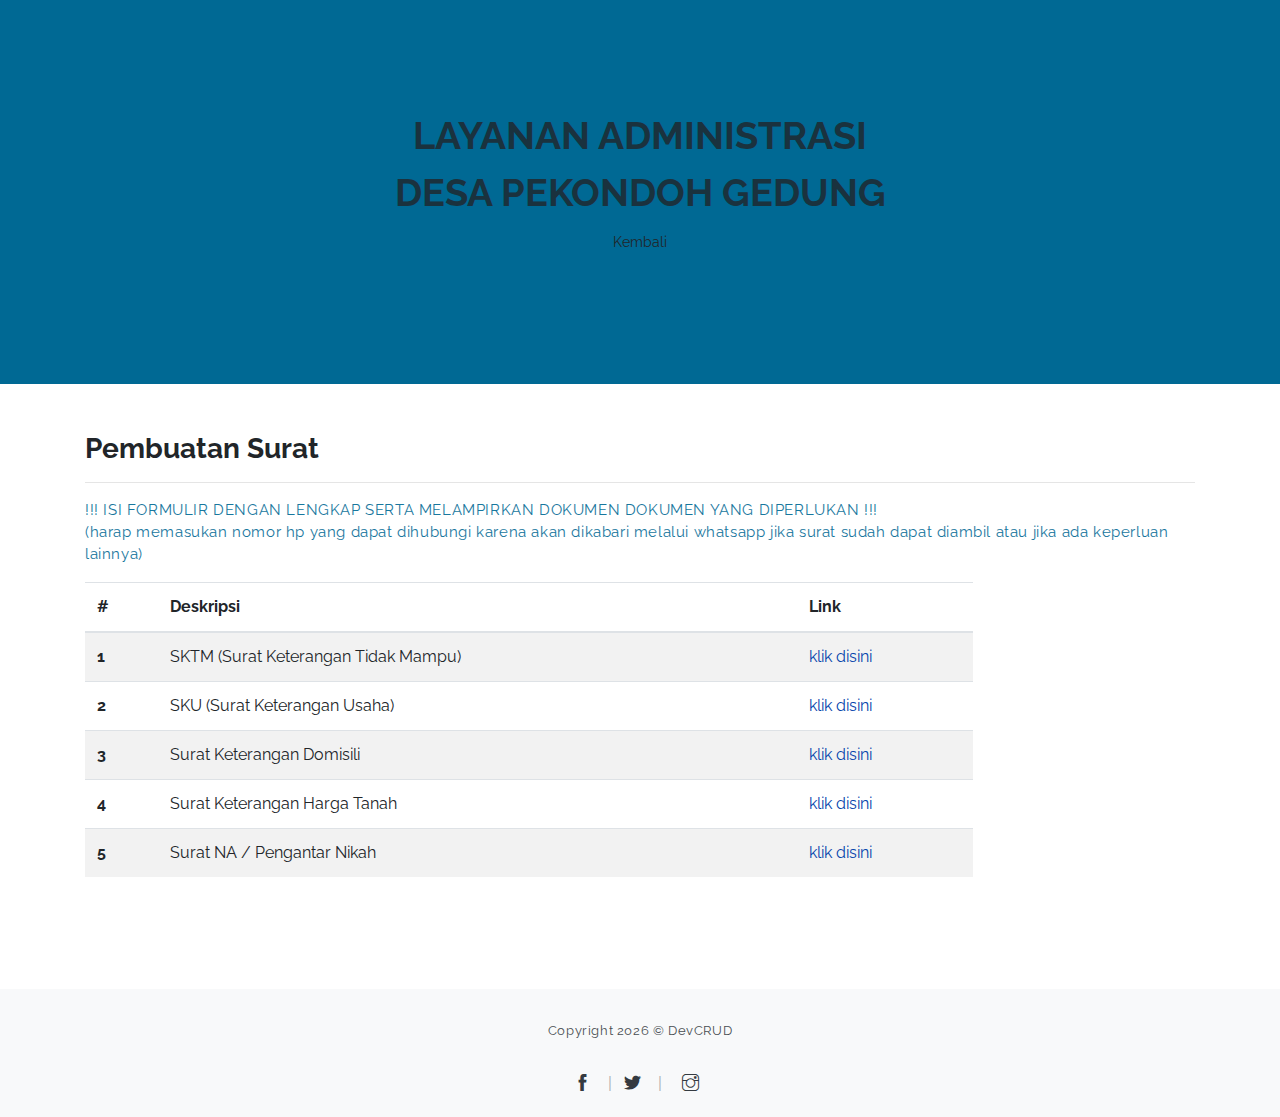
<file: components.html>
<!DOCTYPE html>
<html lang="en">
<head>
   <meta charset="utf-8">
    <meta name="viewport" content="width=device-width, initial-scale=1, shrink-to-fit=no">
    <meta name="description" content="Start your development with Ollie landing page.">
    <meta name="author" content="Devcrud">
    <title>Desa Pekondoh Gedung | Layanan Administrasi</title>
    <link rel="icon" href="assets/imgs/logo.png">
   <!-- font icons -->
   <link rel="stylesheet" href="assets/vendors/themify-icons/css/themify-icons.css">
   <!-- Bootstrap + Steller  -->
   <link rel="stylesheet" href="assets/css/ollie.css">
</head>
<body>

   <header class="header header-mini"> 
      <div class="header-title">LAYANAN ADMINISTRASI <br> DESA PEKONDOH GEDUNG</div> 
      <nav aria-label="breadcrumb">
         <ol class="breadcrumb">
            <li class="breadcrumb-item"><a href="index.html">Kembali</a></li>
         </ol>
      </nav>
   </header>

   <div class="container">

      <h3 class="mt-5">Pembuatan Surat</h3>
      <hr>

      <p class="text-primary">!!! ISI FORMULIR DENGAN LENGKAP SERTA MELAMPIRKAN DOKUMEN DOKUMEN YANG DIPERLUKAN !!!<br>(harap memasukan nomor hp yang dapat dihubungi karena akan dikabari melalui whatsapp jika surat sudah dapat diambil atau jika ada keperluan lainnya)</p>
      <table class="table table-striped">
         <thead>
            <tr>
               <th scope="col">#</th>
               <th scope="col">Deskripsi</th>
               <th scope="col">Link</th>
            </tr>
         </thead>
         <tbody>
            <tr>
               <th scope="row">1</th>
               <td>SKTM (Surat Keterangan Tidak Mampu)</td>
               <td><a href="https://forms.gle/aBVh9oUiXrE6iWp26" target="_blank" rel="noopener noreferrer">klik disini</a></td>
            </tr>
            <tr>
               <th scope="row">2</th>
               <td>SKU (Surat Keterangan Usaha)</td>
               <td><a href="https://forms.gle/F6e9Tvn7vhjnqMHY7" target="_blank" rel="noopener noreferrer">klik disini</a></td>
            </tr>
            <tr>
               <th scope="row">3</th>
               <td>Surat Keterangan Domisili</td>
               <td><a href="https://forms.gle/9VNLt7jy9QXkdZxV8" target="_blank" rel="noopener noreferrer">klik disini</a></td>
            </tr>
            <tr>
               <th scope="row">4</th>
               <td>Surat Keterangan Harga Tanah</td>
               <td><a href="https://forms.gle/eToEXE1VT63XFF7fA" target="_blank" rel="noopener noreferrer">klik disini</a></td>
            </tr>
            <tr>
               <th scope="row">5</th>
               <td>Surat NA / Pengantar Nikah</td>
               <td><a href="https://docs.google.com/document/d/1ej8AyGl7zJ1jbEVidLRoJXs_eXAV8jNl/edit?usp=sharing&ouid=105296614954433427724&rtpof=true&sd=true" target="_blank" rel="noopener noreferrer">klik disini</a></td>
            </tr>
         </tbody>
      </table>

      <!-- devider -->
      <div class="py-5"></div>

   </div>

    <footer class="footer py-4 bg-light"> 
        <div class="container text-center">
            <p class="mb-4 small">Copyright <script>document.write(new Date().getFullYear())</script> &copy; <a href="http://www.devcrud.com">DevCRUD</a></p>
            <div class="social-links">
               <a href="https://web.facebook.com/pekondoh.gedung.9" class="link" target="_blank" rel="noopener noreferrer"><i class="ti-facebook"></i></a>
               <a href="javascript:void(0)" class="link"><i class="ti-twitter-alt"></i></a>
               <a href="javascript:void(0)" class="link"><i class="ti-instagram"></i></a>
           </div>
         </div>
    </footer>
   
   <!-- core  -->
   <script src="assets/vendors/jquery/jquery-3.4.1.js"></script>
   <script src="assets/vendors/bootstrap/bootstrap.bundle.js"></script>

</body>
</html>
</file>
<file: assets/vendors/themify-icons/css/themify-icons.css>
@font-face {
	font-family: 'themify';
	src:url("../fonts/themify.eot?-fvbane");
	src:url("../fonts/themify.eot?#iefix-fvbane") format("embedded-opentype"),
		url("../fonts/themify.woff?-fvbane") format("woff"),
		url("../fonts/themify.ttf?-fvbane") format("truetype"),
		url("../fonts/themify.svg?-fvbane#themify") format("svg");
	font-weight: normal;
	font-style: normal;
}

[class^="ti-"], [class*=" ti-"] {
	font-family: 'themify';
	speak: none;
	font-style: normal;
	font-weight: normal;
	font-variant: normal;
	text-transform: none;
	line-height: 1;

	/* Better Font Rendering =========== */
	-webkit-font-smoothing: antialiased;
	-moz-osx-font-smoothing: grayscale;
}

.ti-wand:before {
	content: "\e600";
}
.ti-volume:before {
	content: "\e601";
}
.ti-user:before {
	content: "\e602";
}
.ti-unlock:before {
	content: "\e603";
}
.ti-unlink:before {
	content: "\e604";
}
.ti-trash:before {
	content: "\e605";
}
.ti-thought:before {
	content: "\e606";
}
.ti-target:before {
	content: "\e607";
}
.ti-tag:before {
	content: "\e608";
}
.ti-tablet:before {
	content: "\e609";
}
.ti-star:before {
	content: "\e60a";
}
.ti-spray:before {
	content: "\e60b";
}
.ti-signal:before {
	content: "\e60c";
}
.ti-shopping-cart:before {
	content: "\e60d";
}
.ti-shopping-cart-full:before {
	content: "\e60e";
}
.ti-settings:before {
	content: "\e60f";
}
.ti-search:before {
	content: "\e610";
}
.ti-zoom-in:before {
	content: "\e611";
}
.ti-zoom-out:before {
	content: "\e612";
}
.ti-cut:before {
	content: "\e613";
}
.ti-ruler:before {
	content: "\e614";
}
.ti-ruler-pencil:before {
	content: "\e615";
}
.ti-ruler-alt:before {
	content: "\e616";
}
.ti-bookmark:before {
	content: "\e617";
}
.ti-bookmark-alt:before {
	content: "\e618";
}
.ti-reload:before {
	content: "\e619";
}
.ti-plus:before {
	content: "\e61a";
}
.ti-pin:before {
	content: "\e61b";
}
.ti-pencil:before {
	content: "\e61c";
}
.ti-pencil-alt:before {
	content: "\e61d";
}
.ti-paint-roller:before {
	content: "\e61e";
}
.ti-paint-bucket:before {
	content: "\e61f";
}
.ti-na:before {
	content: "\e620";
}
.ti-mobile:before {
	content: "\e621";
}
.ti-minus:before {
	content: "\e622";
}
.ti-medall:before {
	content: "\e623";
}
.ti-medall-alt:before {
	content: "\e624";
}
.ti-marker:before {
	content: "\e625";
}
.ti-marker-alt:before {
	content: "\e626";
}
.ti-arrow-up:before {
	content: "\e627";
}
.ti-arrow-right:before {
	content: "\e628";
}
.ti-arrow-left:before {
	content: "\e629";
}
.ti-arrow-down:before {
	content: "\e62a";
}
.ti-lock:before {
	content: "\e62b";
}
.ti-location-arrow:before {
	content: "\e62c";
}
.ti-link:before {
	content: "\e62d";
}
.ti-layout:before {
	content: "\e62e";
}
.ti-layers:before {
	content: "\e62f";
}
.ti-layers-alt:before {
	content: "\e630";
}
.ti-key:before {
	content: "\e631";
}
.ti-import:before {
	content: "\e632";
}
.ti-image:before {
	content: "\e633";
}
.ti-heart:before {
	content: "\e634";
}
.ti-heart-broken:before {
	content: "\e635";
}
.ti-hand-stop:before {
	content: "\e636";
}
.ti-hand-open:before {
	content: "\e637";
}
.ti-hand-drag:before {
	content: "\e638";
}
.ti-folder:before {
	content: "\e639";
}
.ti-flag:before {
	content: "\e63a";
}
.ti-flag-alt:before {
	content: "\e63b";
}
.ti-flag-alt-2:before {
	content: "\e63c";
}
.ti-eye:before {
	content: "\e63d";
}
.ti-export:before {
	content: "\e63e";
}
.ti-exchange-vertical:before {
	content: "\e63f";
}
.ti-desktop:before {
	content: "\e640";
}
.ti-cup:before {
	content: "\e641";
}
.ti-crown:before {
	content: "\e642";
}
.ti-comments:before {
	content: "\e643";
}
.ti-comment:before {
	content: "\e644";
}
.ti-comment-alt:before {
	content: "\e645";
}
.ti-close:before {
	content: "\e646";
}
.ti-clip:before {
	content: "\e647";
}
.ti-angle-up:before {
	content: "\e648";
}
.ti-angle-right:before {
	content: "\e649";
}
.ti-angle-left:before {
	content: "\e64a";
}
.ti-angle-down:before {
	content: "\e64b";
}
.ti-check:before {
	content: "\e64c";
}
.ti-check-box:before {
	content: "\e64d";
}
.ti-camera:before {
	content: "\e64e";
}
.ti-announcement:before {
	content: "\e64f";
}
.ti-brush:before {
	content: "\e650";
}
.ti-briefcase:before {
	content: "\e651";
}
.ti-bolt:before {
	content: "\e652";
}
.ti-bolt-alt:before {
	content: "\e653";
}
.ti-blackboard:before {
	content: "\e654";
}
.ti-bag:before {
	content: "\e655";
}
.ti-move:before {
	content: "\e656";
}
.ti-arrows-vertical:before {
	content: "\e657";
}
.ti-arrows-horizontal:before {
	content: "\e658";
}
.ti-fullscreen:before {
	content: "\e659";
}
.ti-arrow-top-right:before {
	content: "\e65a";
}
.ti-arrow-top-left:before {
	content: "\e65b";
}
.ti-arrow-circle-up:before {
	content: "\e65c";
}
.ti-arrow-circle-right:before {
	content: "\e65d";
}
.ti-arrow-circle-left:before {
	content: "\e65e";
}
.ti-arrow-circle-down:before {
	content: "\e65f";
}
.ti-angle-double-up:before {
	content: "\e660";
}
.ti-angle-double-right:before {
	content: "\e661";
}
.ti-angle-double-left:before {
	content: "\e662";
}
.ti-angle-double-down:before {
	content: "\e663";
}
.ti-zip:before {
	content: "\e664";
}
.ti-world:before {
	content: "\e665";
}
.ti-wheelchair:before {
	content: "\e666";
}
.ti-view-list:before {
	content: "\e667";
}
.ti-view-list-alt:before {
	content: "\e668";
}
.ti-view-grid:before {
	content: "\e669";
}
.ti-uppercase:before {
	content: "\e66a";
}
.ti-upload:before {
	content: "\e66b";
}
.ti-underline:before {
	content: "\e66c";
}
.ti-truck:before {
	content: "\e66d";
}
.ti-timer:before {
	content: "\e66e";
}
.ti-ticket:before {
	content: "\e66f";
}
.ti-thumb-up:before {
	content: "\e670";
}
.ti-thumb-down:before {
	content: "\e671";
}
.ti-text:before {
	content: "\e672";
}
.ti-stats-up:before {
	content: "\e673";
}
.ti-stats-down:before {
	content: "\e674";
}
.ti-split-v:before {
	content: "\e675";
}
.ti-split-h:before {
	content: "\e676";
}
.ti-smallcap:before {
	content: "\e677";
}
.ti-shine:before {
	content: "\e678";
}
.ti-shift-right:before {
	content: "\e679";
}
.ti-shift-left:before {
	content: "\e67a";
}
.ti-shield:before {
	content: "\e67b";
}
.ti-notepad:before {
	content: "\e67c";
}
.ti-server:before {
	content: "\e67d";
}
.ti-quote-right:before {
	content: "\e67e";
}
.ti-quote-left:before {
	content: "\e67f";
}
.ti-pulse:before {
	content: "\e680";
}
.ti-printer:before {
	content: "\e681";
}
.ti-power-off:before {
	content: "\e682";
}
.ti-plug:before {
	content: "\e683";
}
.ti-pie-chart:before {
	content: "\e684";
}
.ti-paragraph:before {
	content: "\e685";
}
.ti-panel:before {
	content: "\e686";
}
.ti-package:before {
	content: "\e687";
}
.ti-music:before {
	content: "\e688";
}
.ti-music-alt:before {
	content: "\e689";
}
.ti-mouse:before {
	content: "\e68a";
}
.ti-mouse-alt:before {
	content: "\e68b";
}
.ti-money:before {
	content: "\e68c";
}
.ti-microphone:before {
	content: "\e68d";
}
.ti-menu:before {
	content: "\e68e";
}
.ti-menu-alt:before {
	content: "\e68f";
}
.ti-map:before {
	content: "\e690";
}
.ti-map-alt:before {
	content: "\e691";
}
.ti-loop:before {
	content: "\e692";
}
.ti-location-pin:before {
	content: "\e693";
}
.ti-list:before {
	content: "\e694";
}
.ti-light-bulb:before {
	content: "\e695";
}
.ti-Italic:before {
	content: "\e696";
}
.ti-info:before {
	content: "\e697";
}
.ti-infinite:before {
	content: "\e698";
}
.ti-id-badge:before {
	content: "\e699";
}
.ti-hummer:before {
	content: "\e69a";
}
.ti-home:before {
	content: "\e69b";
}
.ti-help:before {
	content: "\e69c";
}
.ti-headphone:before {
	content: "\e69d";
}
.ti-harddrives:before {
	content: "\e69e";
}
.ti-harddrive:before {
	content: "\e69f";
}
.ti-gift:before {
	content: "\e6a0";
}
.ti-game:before {
	content: "\e6a1";
}
.ti-filter:before {
	content: "\e6a2";
}
.ti-files:before {
	content: "\e6a3";
}
.ti-file:before {
	content: "\e6a4";
}
.ti-eraser:before {
	content: "\e6a5";
}
.ti-envelope:before {
	content: "\e6a6";
}
.ti-download:before {
	content: "\e6a7";
}
.ti-direction:before {
	content: "\e6a8";
}
.ti-direction-alt:before {
	content: "\e6a9";
}
.ti-dashboard:before {
	content: "\e6aa";
}
.ti-control-stop:before {
	content: "\e6ab";
}
.ti-control-shuffle:before {
	content: "\e6ac";
}
.ti-control-play:before {
	content: "\e6ad";
}
.ti-control-pause:before {
	content: "\e6ae";
}
.ti-control-forward:before {
	content: "\e6af";
}
.ti-control-backward:before {
	content: "\e6b0";
}
.ti-cloud:before {
	content: "\e6b1";
}
.ti-cloud-up:before {
	content: "\e6b2";
}
.ti-cloud-down:before {
	content: "\e6b3";
}
.ti-clipboard:before {
	content: "\e6b4";
}
.ti-car:before {
	content: "\e6b5";
}
.ti-calendar:before {
	content: "\e6b6";
}
.ti-book:before {
	content: "\e6b7";
}
.ti-bell:before {
	content: "\e6b8";
}
.ti-basketball:before {
	content: "\e6b9";
}
.ti-bar-chart:before {
	content: "\e6ba";
}
.ti-bar-chart-alt:before {
	content: "\e6bb";
}
.ti-back-right:before {
	content: "\e6bc";
}
.ti-back-left:before {
	content: "\e6bd";
}
.ti-arrows-corner:before {
	content: "\e6be";
}
.ti-archive:before {
	content: "\e6bf";
}
.ti-anchor:before {
	content: "\e6c0";
}
.ti-align-right:before {
	content: "\e6c1";
}
.ti-align-left:before {
	content: "\e6c2";
}
.ti-align-justify:before {
	content: "\e6c3";
}
.ti-align-center:before {
	content: "\e6c4";
}
.ti-alert:before {
	content: "\e6c5";
}
.ti-alarm-clock:before {
	content: "\e6c6";
}
.ti-agenda:before {
	content: "\e6c7";
}
.ti-write:before {
	content: "\e6c8";
}
.ti-window:before {
	content: "\e6c9";
}
.ti-widgetized:before {
	content: "\e6ca";
}
.ti-widget:before {
	content: "\e6cb";
}
.ti-widget-alt:before {
	content: "\e6cc";
}
.ti-wallet:before {
	content: "\e6cd";
}
.ti-video-clapper:before {
	content: "\e6ce";
}
.ti-video-camera:before {
	content: "\e6cf";
}
.ti-vector:before {
	content: "\e6d0";
}
.ti-themify-logo:before {
	content: "\e6d1";
}
.ti-themify-favicon:before {
	content: "\e6d2";
}
.ti-themify-favicon-alt:before {
	content: "\e6d3";
}
.ti-support:before {
	content: "\e6d4";
}
.ti-stamp:before {
	content: "\e6d5";
}
.ti-split-v-alt:before {
	content: "\e6d6";
}
.ti-slice:before {
	content: "\e6d7";
}
.ti-shortcode:before {
	content: "\e6d8";
}
.ti-shift-right-alt:before {
	content: "\e6d9";
}
.ti-shift-left-alt:before {
	content: "\e6da";
}
.ti-ruler-alt-2:before {
	content: "\e6db";
}
.ti-receipt:before {
	content: "\e6dc";
}
.ti-pin2:before {
	content: "\e6dd";
}
.ti-pin-alt:before {
	content: "\e6de";
}
.ti-pencil-alt2:before {
	content: "\e6df";
}
.ti-palette:before {
	content: "\e6e0";
}
.ti-more:before {
	content: "\e6e1";
}
.ti-more-alt:before {
	content: "\e6e2";
}
.ti-microphone-alt:before {
	content: "\e6e3";
}
.ti-magnet:before {
	content: "\e6e4";
}
.ti-line-double:before {
	content: "\e6e5";
}
.ti-line-dotted:before {
	content: "\e6e6";
}
.ti-line-dashed:before {
	content: "\e6e7";
}
.ti-layout-width-full:before {
	content: "\e6e8";
}
.ti-layout-width-default:before {
	content: "\e6e9";
}
.ti-layout-width-default-alt:before {
	content: "\e6ea";
}
.ti-layout-tab:before {
	content: "\e6eb";
}
.ti-layout-tab-window:before {
	content: "\e6ec";
}
.ti-layout-tab-v:before {
	content: "\e6ed";
}
.ti-layout-tab-min:before {
	content: "\e6ee";
}
.ti-layout-slider:before {
	content: "\e6ef";
}
.ti-layout-slider-alt:before {
	content: "\e6f0";
}
.ti-layout-sidebar-right:before {
	content: "\e6f1";
}
.ti-layout-sidebar-none:before {
	content: "\e6f2";
}
.ti-layout-sidebar-left:before {
	content: "\e6f3";
}
.ti-layout-placeholder:before {
	content: "\e6f4";
}
.ti-layout-menu:before {
	content: "\e6f5";
}
.ti-layout-menu-v:before {
	content: "\e6f6";
}
.ti-layout-menu-separated:before {
	content: "\e6f7";
}
.ti-layout-menu-full:before {
	content: "\e6f8";
}
.ti-layout-media-right-alt:before {
	content: "\e6f9";
}
.ti-layout-media-right:before {
	content: "\e6fa";
}
.ti-layout-media-overlay:before {
	content: "\e6fb";
}
.ti-layout-media-overlay-alt:before {
	content: "\e6fc";
}
.ti-layout-media-overlay-alt-2:before {
	content: "\e6fd";
}
.ti-layout-media-left-alt:before {
	content: "\e6fe";
}
.ti-layout-media-left:before {
	content: "\e6ff";
}
.ti-layout-media-center-alt:before {
	content: "\e700";
}
.ti-layout-media-center:before {
	content: "\e701";
}
.ti-layout-list-thumb:before {
	content: "\e702";
}
.ti-layout-list-thumb-alt:before {
	content: "\e703";
}
.ti-layout-list-post:before {
	content: "\e704";
}
.ti-layout-list-large-image:before {
	content: "\e705";
}
.ti-layout-line-solid:before {
	content: "\e706";
}
.ti-layout-grid4:before {
	content: "\e707";
}
.ti-layout-grid3:before {
	content: "\e708";
}
.ti-layout-grid2:before {
	content: "\e709";
}
.ti-layout-grid2-thumb:before {
	content: "\e70a";
}
.ti-layout-cta-right:before {
	content: "\e70b";
}
.ti-layout-cta-left:before {
	content: "\e70c";
}
.ti-layout-cta-center:before {
	content: "\e70d";
}
.ti-layout-cta-btn-right:before {
	content: "\e70e";
}
.ti-layout-cta-btn-left:before {
	content: "\e70f";
}
.ti-layout-column4:before {
	content: "\e710";
}
.ti-layout-column3:before {
	content: "\e711";
}
.ti-layout-column2:before {
	content: "\e712";
}
.ti-layout-accordion-separated:before {
	content: "\e713";
}
.ti-layout-accordion-merged:before {
	content: "\e714";
}
.ti-layout-accordion-list:before {
	content: "\e715";
}
.ti-ink-pen:before {
	content: "\e716";
}
.ti-info-alt:before {
	content: "\e717";
}
.ti-help-alt:before {
	content: "\e718";
}
.ti-headphone-alt:before {
	content: "\e719";
}
.ti-hand-point-up:before {
	content: "\e71a";
}
.ti-hand-point-right:before {
	content: "\e71b";
}
.ti-hand-point-left:before {
	content: "\e71c";
}
.ti-hand-point-down:before {
	content: "\e71d";
}
.ti-gallery:before {
	content: "\e71e";
}
.ti-face-smile:before {
	content: "\e71f";
}
.ti-face-sad:before {
	content: "\e720";
}
.ti-credit-card:before {
	content: "\e721";
}
.ti-control-skip-forward:before {
	content: "\e722";
}
.ti-control-skip-backward:before {
	content: "\e723";
}
.ti-control-record:before {
	content: "\e724";
}
.ti-control-eject:before {
	content: "\e725";
}
.ti-comments-smiley:before {
	content: "\e726";
}
.ti-brush-alt:before {
	content: "\e727";
}
.ti-youtube:before {
	content: "\e728";
}
.ti-vimeo:before {
	content: "\e729";
}
.ti-twitter:before {
	content: "\e72a";
}
.ti-time:before {
	content: "\e72b";
}
.ti-tumblr:before {
	content: "\e72c";
}
.ti-skype:before {
	content: "\e72d";
}
.ti-share:before {
	content: "\e72e";
}
.ti-share-alt:before {
	content: "\e72f";
}
.ti-rocket:before {
	content: "\e730";
}
.ti-pinterest:before {
	content: "\e731";
}
.ti-new-window:before {
	content: "\e732";
}
.ti-microsoft:before {
	content: "\e733";
}
.ti-list-ol:before {
	content: "\e734";
}
.ti-linkedin:before {
	content: "\e735";
}
.ti-layout-sidebar-2:before {
	content: "\e736";
}
.ti-layout-grid4-alt:before {
	content: "\e737";
}
.ti-layout-grid3-alt:before {
	content: "\e738";
}
.ti-layout-grid2-alt:before {
	content: "\e739";
}
.ti-layout-column4-alt:before {
	content: "\e73a";
}
.ti-layout-column3-alt:before {
	content: "\e73b";
}
.ti-layout-column2-alt:before {
	content: "\e73c";
}
.ti-instagram:before {
	content: "\e73d";
}
.ti-google:before {
	content: "\e73e";
}
.ti-github:before {
	content: "\e73f";
}
.ti-flickr:before {
	content: "\e740";
}
.ti-facebook:before {
	content: "\e741";
}
.ti-dropbox:before {
	content: "\e742";
}
.ti-dribbble:before {
	content: "\e743";
}
.ti-apple:before {
	content: "\e744";
}
.ti-android:before {
	content: "\e745";
}
.ti-save:before {
	content: "\e746";
}
.ti-save-alt:before {
	content: "\e747";
}
.ti-yahoo:before {
	content: "\e748";
}
.ti-wordpress:before {
	content: "\e749";
}
.ti-vimeo-alt:before {
	content: "\e74a";
}
.ti-twitter-alt:before {
	content: "\e74b";
}
.ti-tumblr-alt:before {
	content: "\e74c";
}
.ti-trello:before {
	content: "\e74d";
}
.ti-stack-overflow:before {
	content: "\e74e";
}
.ti-soundcloud:before {
	content: "\e74f";
}
.ti-sharethis:before {
	content: "\e750";
}
.ti-sharethis-alt:before {
	content: "\e751";
}
.ti-reddit:before {
	content: "\e752";
}
.ti-pinterest-alt:before {
	content: "\e753";
}
.ti-microsoft-alt:before {
	content: "\e754";
}
.ti-linux:before {
	content: "\e755";
}
.ti-jsfiddle:before {
	content: "\e756";
}
.ti-joomla:before {
	content: "\e757";
}
.ti-html5:before {
	content: "\e758";
}
.ti-flickr-alt:before {
	content: "\e759";
}
.ti-email:before {
	content: "\e75a";
}
.ti-drupal:before {
	content: "\e75b";
}
.ti-dropbox-alt:before {
	content: "\e75c";
}
.ti-css3:before {
	content: "\e75d";
}
.ti-rss:before {
	content: "\e75e";
}
.ti-rss-alt:before {
	content: "\e75f";
}
</file>
<file: assets/css/ollie.css>
@charset "UTF-8";
/*!
=========================================================
* Ollie Landing page
=========================================================

* Copyright: 2019 DevCRUD (https://devcrud.com)
* Licensed: (https://devcrud.com/licenses)
* Coded by www.devcrud.com

=========================================================

* The above copyright notice and this permission notice shall be included in all copies or substantial portions of the Software.
*/
@import url("https://fonts.googleapis.com/css?family=Raleway:100,100i,200,200i,400,400i,700,700i,900,900i");
:root {
  --blue: #007bff;
  --indigo: #6610f2;
  --purple: #6f42c1;
  --pink: #eb5175;
  --red: #FD5D93;
  --orange: #006994;
  --yellow: #ffc107;
  --green: #00F2C3;
  --teal: #20c997;
  --cyan: #17a2b8;
  --white: #fff;
  --gray: #6c757d;
  --gray-dark: #343a40;
  --primary: #006994;
  --secondary: #6c757d;
  --success: #00F2C3;
  --info: #17a2b8;
  --warning: #ffc107;
  --danger: #FD5D93;
  --light: #f8f9fa;
  --dark: #343a40;
  --breakpoint-xs: 0;
  --breakpoint-sm: 576px;
  --breakpoint-md: 768px;
  --breakpoint-lg: 992px;
  --breakpoint-xl: 1200px;
  --font-family-sans-serif: "Raleway", sans-serif;
  --font-family-monospace: SFMono-Regular, Menlo, Monaco, Consolas, "Liberation Mono", "Courier New", monospace;
}

*,
*::before,
*::after {
  box-sizing: border-box;
}

html {
  font-family: sans-serif;
  line-height: 1.15;
  -webkit-text-size-adjust: 100%;
  -webkit-tap-highlight-color: rgba(0, 0, 0, 0);
  scroll-behavior: smooth;
}

article, aside, figcaption, figure, footer, header, hgroup, main, nav, section {
  display: block;
}

body {
  margin: 0;
  font-family: "Raleway", sans-serif;
  font-size: 1rem;
  font-weight: 400;
  line-height: 1.5;
  color: #212529;
  text-align: left;
  background-color: #fff;
  scroll-behavior: smooth;
}

[tabindex="-1"]:focus {
  outline: 0 !important;
}

hr {
  box-sizing: content-box;
  height: 0;
  overflow: visible;
}

h1, h2, h3, h4, h5, h6 {
  margin-top: 0;
  margin-bottom: 0.5rem;
}

p {
  margin-top: 0;
  margin-bottom: 1rem;
}

abbr[title],
abbr[data-original-title] {
  text-decoration: underline;
  -webkit-text-decoration: underline dotted;
          text-decoration: underline dotted;
  cursor: help;
  border-bottom: 0;
  -webkit-text-decoration-skip-ink: none;
          text-decoration-skip-ink: none;
}

address {
  margin-bottom: 1rem;
  font-style: normal;
  line-height: inherit;
}

ol,
ul,
dl {
  margin-top: 0;
  margin-bottom: 1rem;
}

ol ol,
ul ul,
ol ul,
ul ol {
  margin-bottom: 0;
}

dt {
  font-weight: 700;
}

dd {
  margin-bottom: .5rem;
  margin-left: 0;
}

blockquote {
  margin: 0 0 1rem;
}

b,
strong {
  font-weight: bolder;
}

small {
  font-size: 80%;
}

sub,
sup {
  position: relative;
  font-size: 75%;
  line-height: 0;
  vertical-align: baseline;
}

sub {
  bottom: -.25em;
}

sup {
  top: -.5em;
}

a {
  color: #0645AD;
  text-decoration: none;
  background-color: transparent;
}

a:hover {
  color: #e91b1b;
  text-decoration: none;
}

a:not([href]):not([tabindex]) {
  color: inherit;
  text-decoration: none;
}

a:not([href]):not([tabindex]):hover, a:not([href]):not([tabindex]):focus {
  color: inherit;
  text-decoration: none;
}

a:not([href]):not([tabindex]):focus {
  outline: 0;
}

pre,
code,
kbd,
samp {
  font-family: SFMono-Regular, Menlo, Monaco, Consolas, "Liberation Mono", "Courier New", monospace;
  font-size: 1em;
}

pre {
  margin-top: 0;
  margin-bottom: 1rem;
  overflow: auto;
}

figure {
  margin: 0 0 1rem;
}

img {
  vertical-align: middle;
  border-style: none;
}

svg {
  overflow: hidden;
  vertical-align: middle;
}

table {
  border-collapse: collapse;
}

caption {
  padding-top: 0.75rem;
  padding-bottom: 0.75rem;
  color: #6c757d;
  text-align: left;
  caption-side: bottom;
}

th {
  text-align: inherit;
}

label {
  display: inline-block;
  margin-bottom: 0.5rem;
}

button {
  border-radius: 0;
}

button:focus {
  outline: 1px dotted;
  outline: 5px auto -webkit-focus-ring-color;
}

input,
button,
select,
optgroup,
textarea {
  margin: 0;
  font-family: inherit;
  font-size: inherit;
  line-height: inherit;
}

button,
input {
  overflow: visible;
}

button,
select {
  text-transform: none;
}

select {
  word-wrap: normal;
}

button,
[type="button"],
[type="reset"],
[type="submit"] {
  -webkit-appearance: button;
}

button:not(:disabled),
[type="button"]:not(:disabled),
[type="reset"]:not(:disabled),
[type="submit"]:not(:disabled) {
  cursor: pointer;
}

button::-moz-focus-inner,
[type="button"]::-moz-focus-inner,
[type="reset"]::-moz-focus-inner,
[type="submit"]::-moz-focus-inner {
  padding: 0;
  border-style: none;
}

input[type="radio"],
input[type="checkbox"] {
  box-sizing: border-box;
  padding: 0;
}

input[type="date"],
input[type="time"],
input[type="datetime-local"],
input[type="month"] {
  -webkit-appearance: listbox;
}

textarea {
  overflow: auto;
  resize: vertical;
}

fieldset {
  min-width: 0;
  padding: 0;
  margin: 0;
  border: 0;
}

legend {
  display: block;
  width: 100%;
  max-width: 100%;
  padding: 0;
  margin-bottom: .5rem;
  font-size: 1.5rem;
  line-height: inherit;
  color: inherit;
  white-space: normal;
}

progress {
  vertical-align: baseline;
}

[type="number"]::-webkit-inner-spin-button,
[type="number"]::-webkit-outer-spin-button {
  height: auto;
}

[type="search"] {
  outline-offset: -2px;
  -webkit-appearance: none;
}

[type="search"]::-webkit-search-decoration {
  -webkit-appearance: none;
}

::-webkit-file-upload-button {
  font: inherit;
  -webkit-appearance: button;
}

output {
  display: inline-block;
}

summary {
  display: list-item;
  cursor: pointer;
}

template {
  display: none;
}

[hidden] {
  display: none !important;
}

h1, h2, h3, h4, h5, h6,
.h1, .h2, .h3, .h4, .h5, .h6 {
  margin-bottom: 0.5rem;
  font-weight: 500;
  line-height: 1.2;
}

h1, .h1 {
  font-size: 2.5rem;
}

h2, .h2 {
  font-size: 2rem;
}

h3, .h3 {
  font-size: 1.75rem;
}

h4, .h4 {
  font-size: 1.5rem;
}

h5, .h5 {
  font-size: 1.25rem;
}

h6, .h6 {
  font-size: 1rem;
}

.lead {
  font-size: 1.25rem;
  font-weight: 300;
}

.display-1 {
  font-size: 6rem;
  font-weight: 300;
  line-height: 1.2;
}

.display-2 {
  font-size: 5.5rem;
  font-weight: 300;
  line-height: 1.2;
}

.display-3 {
  font-size: 4.5rem;
  font-weight: 300;
  line-height: 1.2;
}

.display-4 {
  font-size: 3.5rem;
  font-weight: 300;
  line-height: 1.2;
}

hr {
  margin-top: 1rem;
  margin-bottom: 1rem;
  border: 0;
  border-top: 1px solid rgba(0, 0, 0, 0.1);
}

small,
.small {
  font-size: 80%;
  font-weight: 400;
}

mark,
.mark {
  padding: 0.2em;
  background-color: #fcf8e3;
}

.list-unstyled {
  padding-left: 0;
  list-style: none;
}

.list-inline {
  padding-left: 0;
  list-style: none;
}

.list-inline-item {
  display: inline-block;
}

.list-inline-item:not(:last-child) {
  margin-right: 0.5rem;
}

.initialism {
  font-size: 90%;
  text-transform: uppercase;
}

.blockquote {
  margin-bottom: 1rem;
  font-size: 1.25rem;
}

.blockquote-footer {
  display: block;
  font-size: 80%;
  color: #6c757d;
}

.blockquote-footer::before {
  content: "\2014\00A0";
}

.img-fluid {
  max-width: 100%;
  height: auto;
}

.img-thumbnail {
  padding: 0.25rem;
  background-color: #fff;
  border: 1px solid #dee2e6;
  border-radius: 0.25rem;
  max-width: 100%;
  height: auto;
}

.figure {
  display: inline-block;
}

.figure-img {
  margin-bottom: 0.5rem;
  line-height: 1;
}

.figure-caption {
  font-size: 90%;
  color: #6c757d;
}

code {
  font-size: 87.5%;
  color: #eb5175;
  word-break: break-word;
}

a > code {
  color: inherit;
}

kbd {
  padding: 0.2rem 0.4rem;
  font-size: 87.5%;
  color: #fff;
  background-color: #212529;
  border-radius: 0.2rem;
}

kbd kbd {
  padding: 0;
  font-size: 100%;
  font-weight: 700;
}

pre {
  display: block;
  font-size: 87.5%;
  color: #212529;
}

pre code {
  font-size: inherit;
  color: inherit;
  word-break: normal;
}

.pre-scrollable {
  max-height: 340px;
  overflow-y: scroll;
}

.container {
  width: 100%;
  padding-right: 15px;
  padding-left: 15px;
  margin-right: auto;
  margin-left: auto;
}

@media (min-width: 576px) {
  .container {
    max-width: 540px;
  }
}

@media (min-width: 768px) {
  .container {
    max-width: 720px;
  }
}

@media (min-width: 992px) {
  .container {
    max-width: 960px;
  }
}

@media (min-width: 1200px) {
  .container {
    max-width: 1140px;
  }
}

.container-fluid {
  width: 100%;
  padding-right: 15px;
  padding-left: 15px;
  margin-right: auto;
  margin-left: auto;
}

.row {
  display: -webkit-box;
  display: -webkit-flex;
  display: -ms-flexbox;
  display: flex;
  -webkit-flex-wrap: wrap;
      -ms-flex-wrap: wrap;
          flex-wrap: wrap;
  margin-right: -15px;
  margin-left: -15px;
}

.no-gutters {
  margin-right: 0;
  margin-left: 0;
}

.no-gutters > .col,
.no-gutters > [class*="col-"] {
  padding-right: 0;
  padding-left: 0;
}

.col-1, .col-2, .col-3, .col-4, .col-5, .col-6, .col-7, .col-8, .col-9, .col-10, .col-11, .col-12, .col,
.col-auto, .col-sm-1, .col-sm-2, .col-sm-3, .col-sm-4, .col-sm-5, .col-sm-6, .col-sm-7, .col-sm-8, .col-sm-9, .col-sm-10, .col-sm-11, .col-sm-12, .col-sm,
.col-sm-auto, .col-md-1, .col-md-2, .col-md-3, .col-md-4, .col-md-5, .col-md-6, .col-md-7, .col-md-8, .col-md-9, .col-md-10, .col-md-11, .col-md-12, .col-md,
.col-md-auto, .col-lg-1, .col-lg-2, .col-lg-3, .col-lg-4, .col-lg-5, .col-lg-6, .col-lg-7, .col-lg-8, .col-lg-9, .col-lg-10, .col-lg-11, .col-lg-12, .col-lg,
.col-lg-auto, .col-xl-1, .col-xl-2, .col-xl-3, .col-xl-4, .col-xl-5, .col-xl-6, .col-xl-7, .col-xl-8, .col-xl-9, .col-xl-10, .col-xl-11, .col-xl-12, .col-xl,
.col-xl-auto {
  position: relative;
  width: 100%;
  padding-right: 15px;
  padding-left: 15px;
}

.col {
  -webkit-flex-basis: 0;
      -ms-flex-preferred-size: 0;
          flex-basis: 0;
  -webkit-box-flex: 1;
  -webkit-flex-grow: 1;
      -ms-flex-positive: 1;
          flex-grow: 1;
  max-width: 100%;
}

.col-auto {
  -webkit-box-flex: 0;
  -webkit-flex: 0 0 auto;
      -ms-flex: 0 0 auto;
          flex: 0 0 auto;
  width: auto;
  max-width: 100%;
}

.col-1 {
  -webkit-box-flex: 0;
  -webkit-flex: 0 0 8.33333%;
      -ms-flex: 0 0 8.33333%;
          flex: 0 0 8.33333%;
  max-width: 8.33333%;
}

.col-2 {
  -webkit-box-flex: 0;
  -webkit-flex: 0 0 16.66667%;
      -ms-flex: 0 0 16.66667%;
          flex: 0 0 16.66667%;
  max-width: 16.66667%;
}

.col-3 {
  -webkit-box-flex: 0;
  -webkit-flex: 0 0 25%;
      -ms-flex: 0 0 25%;
          flex: 0 0 25%;
  max-width: 25%;
}

.col-4 {
  -webkit-box-flex: 0;
  -webkit-flex: 0 0 33.33333%;
      -ms-flex: 0 0 33.33333%;
          flex: 0 0 33.33333%;
  max-width: 33.33333%;
}

.col-5 {
  -webkit-box-flex: 0;
  -webkit-flex: 0 0 41.66667%;
      -ms-flex: 0 0 41.66667%;
          flex: 0 0 41.66667%;
  max-width: 41.66667%;
}

.col-6 {
  -webkit-box-flex: 0;
  -webkit-flex: 0 0 50%;
      -ms-flex: 0 0 50%;
          flex: 0 0 50%;
  max-width: 50%;
}

.col-7 {
  -webkit-box-flex: 0;
  -webkit-flex: 0 0 58.33333%;
      -ms-flex: 0 0 58.33333%;
          flex: 0 0 58.33333%;
  max-width: 58.33333%;
}

.col-8 {
  -webkit-box-flex: 0;
  -webkit-flex: 0 0 66.66667%;
      -ms-flex: 0 0 66.66667%;
          flex: 0 0 66.66667%;
  max-width: 66.66667%;
}

.col-9 {
  -webkit-box-flex: 0;
  -webkit-flex: 0 0 75%;
      -ms-flex: 0 0 75%;
          flex: 0 0 75%;
  max-width: 75%;
}

.col-10 {
  -webkit-box-flex: 0;
  -webkit-flex: 0 0 83.33333%;
      -ms-flex: 0 0 83.33333%;
          flex: 0 0 83.33333%;
  max-width: 83.33333%;
}

.col-11 {
  -webkit-box-flex: 0;
  -webkit-flex: 0 0 91.66667%;
      -ms-flex: 0 0 91.66667%;
          flex: 0 0 91.66667%;
  max-width: 91.66667%;
}

.col-12 {
  -webkit-box-flex: 0;
  -webkit-flex: 0 0 100%;
      -ms-flex: 0 0 100%;
          flex: 0 0 100%;
  max-width: 100%;
}

.order-first {
  -webkit-box-ordinal-group: 0;
  -webkit-order: -1;
      -ms-flex-order: -1;
          order: -1;
}

.order-last {
  -webkit-box-ordinal-group: 14;
  -webkit-order: 13;
      -ms-flex-order: 13;
          order: 13;
}

.order-0 {
  -webkit-box-ordinal-group: 1;
  -webkit-order: 0;
      -ms-flex-order: 0;
          order: 0;
}

.order-1 {
  -webkit-box-ordinal-group: 2;
  -webkit-order: 1;
      -ms-flex-order: 1;
          order: 1;
}

.order-2 {
  -webkit-box-ordinal-group: 3;
  -webkit-order: 2;
      -ms-flex-order: 2;
          order: 2;
}

.order-3 {
  -webkit-box-ordinal-group: 4;
  -webkit-order: 3;
      -ms-flex-order: 3;
          order: 3;
}

.order-4 {
  -webkit-box-ordinal-group: 5;
  -webkit-order: 4;
      -ms-flex-order: 4;
          order: 4;
}

.order-5 {
  -webkit-box-ordinal-group: 6;
  -webkit-order: 5;
      -ms-flex-order: 5;
          order: 5;
}

.order-6 {
  -webkit-box-ordinal-group: 7;
  -webkit-order: 6;
      -ms-flex-order: 6;
          order: 6;
}

.order-7 {
  -webkit-box-ordinal-group: 8;
  -webkit-order: 7;
      -ms-flex-order: 7;
          order: 7;
}

.order-8 {
  -webkit-box-ordinal-group: 9;
  -webkit-order: 8;
      -ms-flex-order: 8;
          order: 8;
}

.order-9 {
  -webkit-box-ordinal-group: 10;
  -webkit-order: 9;
      -ms-flex-order: 9;
          order: 9;
}

.order-10 {
  -webkit-box-ordinal-group: 11;
  -webkit-order: 10;
      -ms-flex-order: 10;
          order: 10;
}

.order-11 {
  -webkit-box-ordinal-group: 12;
  -webkit-order: 11;
      -ms-flex-order: 11;
          order: 11;
}

.order-12 {
  -webkit-box-ordinal-group: 13;
  -webkit-order: 12;
      -ms-flex-order: 12;
          order: 12;
}

.offset-1 {
  margin-left: 8.33333%;
}

.offset-2 {
  margin-left: 16.66667%;
}

.offset-3 {
  margin-left: 25%;
}

.offset-4 {
  margin-left: 33.33333%;
}

.offset-5 {
  margin-left: 41.66667%;
}

.offset-6 {
  margin-left: 50%;
}

.offset-7 {
  margin-left: 58.33333%;
}

.offset-8 {
  margin-left: 66.66667%;
}

.offset-9 {
  margin-left: 75%;
}

.offset-10 {
  margin-left: 83.33333%;
}

.offset-11 {
  margin-left: 91.66667%;
}

@media (min-width: 576px) {
  .col-sm {
    -webkit-flex-basis: 0;
        -ms-flex-preferred-size: 0;
            flex-basis: 0;
    -webkit-box-flex: 1;
    -webkit-flex-grow: 1;
        -ms-flex-positive: 1;
            flex-grow: 1;
    max-width: 100%;
  }
  .col-sm-auto {
    -webkit-box-flex: 0;
    -webkit-flex: 0 0 auto;
        -ms-flex: 0 0 auto;
            flex: 0 0 auto;
    width: auto;
    max-width: 100%;
  }
  .col-sm-1 {
    -webkit-box-flex: 0;
    -webkit-flex: 0 0 8.33333%;
        -ms-flex: 0 0 8.33333%;
            flex: 0 0 8.33333%;
    max-width: 8.33333%;
  }
  .col-sm-2 {
    -webkit-box-flex: 0;
    -webkit-flex: 0 0 16.66667%;
        -ms-flex: 0 0 16.66667%;
            flex: 0 0 16.66667%;
    max-width: 16.66667%;
  }
  .col-sm-3 {
    -webkit-box-flex: 0;
    -webkit-flex: 0 0 25%;
        -ms-flex: 0 0 25%;
            flex: 0 0 25%;
    max-width: 25%;
  }
  .col-sm-4 {
    -webkit-box-flex: 0;
    -webkit-flex: 0 0 33.33333%;
        -ms-flex: 0 0 33.33333%;
            flex: 0 0 33.33333%;
    max-width: 33.33333%;
  }
  .col-sm-5 {
    -webkit-box-flex: 0;
    -webkit-flex: 0 0 41.66667%;
        -ms-flex: 0 0 41.66667%;
            flex: 0 0 41.66667%;
    max-width: 41.66667%;
  }
  .col-sm-6 {
    -webkit-box-flex: 0;
    -webkit-flex: 0 0 50%;
        -ms-flex: 0 0 50%;
            flex: 0 0 50%;
    max-width: 50%;
  }
  .col-sm-7 {
    -webkit-box-flex: 0;
    -webkit-flex: 0 0 58.33333%;
        -ms-flex: 0 0 58.33333%;
            flex: 0 0 58.33333%;
    max-width: 58.33333%;
  }
  .col-sm-8 {
    -webkit-box-flex: 0;
    -webkit-flex: 0 0 66.66667%;
        -ms-flex: 0 0 66.66667%;
            flex: 0 0 66.66667%;
    max-width: 66.66667%;
  }
  .col-sm-9 {
    -webkit-box-flex: 0;
    -webkit-flex: 0 0 75%;
        -ms-flex: 0 0 75%;
            flex: 0 0 75%;
    max-width: 75%;
  }
  .col-sm-10 {
    -webkit-box-flex: 0;
    -webkit-flex: 0 0 83.33333%;
        -ms-flex: 0 0 83.33333%;
            flex: 0 0 83.33333%;
    max-width: 83.33333%;
  }
  .col-sm-11 {
    -webkit-box-flex: 0;
    -webkit-flex: 0 0 91.66667%;
        -ms-flex: 0 0 91.66667%;
            flex: 0 0 91.66667%;
    max-width: 91.66667%;
  }
  .col-sm-12 {
    -webkit-box-flex: 0;
    -webkit-flex: 0 0 100%;
        -ms-flex: 0 0 100%;
            flex: 0 0 100%;
    max-width: 100%;
  }
  .order-sm-first {
    -webkit-box-ordinal-group: 0;
    -webkit-order: -1;
        -ms-flex-order: -1;
            order: -1;
  }
  .order-sm-last {
    -webkit-box-ordinal-group: 14;
    -webkit-order: 13;
        -ms-flex-order: 13;
            order: 13;
  }
  .order-sm-0 {
    -webkit-box-ordinal-group: 1;
    -webkit-order: 0;
        -ms-flex-order: 0;
            order: 0;
  }
  .order-sm-1 {
    -webkit-box-ordinal-group: 2;
    -webkit-order: 1;
        -ms-flex-order: 1;
            order: 1;
  }
  .order-sm-2 {
    -webkit-box-ordinal-group: 3;
    -webkit-order: 2;
        -ms-flex-order: 2;
            order: 2;
  }
  .order-sm-3 {
    -webkit-box-ordinal-group: 4;
    -webkit-order: 3;
        -ms-flex-order: 3;
            order: 3;
  }
  .order-sm-4 {
    -webkit-box-ordinal-group: 5;
    -webkit-order: 4;
        -ms-flex-order: 4;
            order: 4;
  }
  .order-sm-5 {
    -webkit-box-ordinal-group: 6;
    -webkit-order: 5;
        -ms-flex-order: 5;
            order: 5;
  }
  .order-sm-6 {
    -webkit-box-ordinal-group: 7;
    -webkit-order: 6;
        -ms-flex-order: 6;
            order: 6;
  }
  .order-sm-7 {
    -webkit-box-ordinal-group: 8;
    -webkit-order: 7;
        -ms-flex-order: 7;
            order: 7;
  }
  .order-sm-8 {
    -webkit-box-ordinal-group: 9;
    -webkit-order: 8;
        -ms-flex-order: 8;
            order: 8;
  }
  .order-sm-9 {
    -webkit-box-ordinal-group: 10;
    -webkit-order: 9;
        -ms-flex-order: 9;
            order: 9;
  }
  .order-sm-10 {
    -webkit-box-ordinal-group: 11;
    -webkit-order: 10;
        -ms-flex-order: 10;
            order: 10;
  }
  .order-sm-11 {
    -webkit-box-ordinal-group: 12;
    -webkit-order: 11;
        -ms-flex-order: 11;
            order: 11;
  }
  .order-sm-12 {
    -webkit-box-ordinal-group: 13;
    -webkit-order: 12;
        -ms-flex-order: 12;
            order: 12;
  }
  .offset-sm-0 {
    margin-left: 0;
  }
  .offset-sm-1 {
    margin-left: 8.33333%;
  }
  .offset-sm-2 {
    margin-left: 16.66667%;
  }
  .offset-sm-3 {
    margin-left: 25%;
  }
  .offset-sm-4 {
    margin-left: 33.33333%;
  }
  .offset-sm-5 {
    margin-left: 41.66667%;
  }
  .offset-sm-6 {
    margin-left: 50%;
  }
  .offset-sm-7 {
    margin-left: 58.33333%;
  }
  .offset-sm-8 {
    margin-left: 66.66667%;
  }
  .offset-sm-9 {
    margin-left: 75%;
  }
  .offset-sm-10 {
    margin-left: 83.33333%;
  }
  .offset-sm-11 {
    margin-left: 91.66667%;
  }
}

@media (min-width: 768px) {
  .col-md {
    -webkit-flex-basis: 0;
        -ms-flex-preferred-size: 0;
            flex-basis: 0;
    -webkit-box-flex: 1;
    -webkit-flex-grow: 1;
        -ms-flex-positive: 1;
            flex-grow: 1;
    max-width: 100%;
  }
  .col-md-auto {
    -webkit-box-flex: 0;
    -webkit-flex: 0 0 auto;
        -ms-flex: 0 0 auto;
            flex: 0 0 auto;
    width: auto;
    max-width: 100%;
  }
  .col-md-1 {
    -webkit-box-flex: 0;
    -webkit-flex: 0 0 8.33333%;
        -ms-flex: 0 0 8.33333%;
            flex: 0 0 8.33333%;
    max-width: 8.33333%;
  }
  .col-md-2 {
    -webkit-box-flex: 0;
    -webkit-flex: 0 0 16.66667%;
        -ms-flex: 0 0 16.66667%;
            flex: 0 0 16.66667%;
    max-width: 16.66667%;
  }
  .col-md-3 {
    -webkit-box-flex: 0;
    -webkit-flex: 0 0 25%;
        -ms-flex: 0 0 25%;
            flex: 0 0 25%;
    max-width: 25%;
  }
  .col-md-4 {
    -webkit-box-flex: 0;
    -webkit-flex: 0 0 33.33333%;
        -ms-flex: 0 0 33.33333%;
            flex: 0 0 33.33333%;
    max-width: 33.33333%;
  }
  .col-md-5 {
    -webkit-box-flex: 0;
    -webkit-flex: 0 0 41.66667%;
        -ms-flex: 0 0 41.66667%;
            flex: 0 0 41.66667%;
    max-width: 41.66667%;
  }
  .col-md-6 {
    -webkit-box-flex: 0;
    -webkit-flex: 0 0 50%;
        -ms-flex: 0 0 50%;
            flex: 0 0 50%;
    max-width: 50%;
  }
  .col-md-7 {
    -webkit-box-flex: 0;
    -webkit-flex: 0 0 58.33333%;
        -ms-flex: 0 0 58.33333%;
            flex: 0 0 58.33333%;
    max-width: 58.33333%;
  }
  .col-md-8 {
    -webkit-box-flex: 0;
    -webkit-flex: 0 0 66.66667%;
        -ms-flex: 0 0 66.66667%;
            flex: 0 0 66.66667%;
    max-width: 66.66667%;
  }
  .col-md-9 {
    -webkit-box-flex: 0;
    -webkit-flex: 0 0 75%;
        -ms-flex: 0 0 75%;
            flex: 0 0 75%;
    max-width: 75%;
  }
  .col-md-10 {
    -webkit-box-flex: 0;
    -webkit-flex: 0 0 83.33333%;
        -ms-flex: 0 0 83.33333%;
            flex: 0 0 83.33333%;
    max-width: 83.33333%;
  }
  .col-md-11 {
    -webkit-box-flex: 0;
    -webkit-flex: 0 0 91.66667%;
        -ms-flex: 0 0 91.66667%;
            flex: 0 0 91.66667%;
    max-width: 91.66667%;
  }
  .col-md-12 {
    -webkit-box-flex: 0;
    -webkit-flex: 0 0 100%;
        -ms-flex: 0 0 100%;
            flex: 0 0 100%;
    max-width: 100%;
  }
  .order-md-first {
    -webkit-box-ordinal-group: 0;
    -webkit-order: -1;
        -ms-flex-order: -1;
            order: -1;
  }
  .order-md-last {
    -webkit-box-ordinal-group: 14;
    -webkit-order: 13;
        -ms-flex-order: 13;
            order: 13;
  }
  .order-md-0 {
    -webkit-box-ordinal-group: 1;
    -webkit-order: 0;
        -ms-flex-order: 0;
            order: 0;
  }
  .order-md-1 {
    -webkit-box-ordinal-group: 2;
    -webkit-order: 1;
        -ms-flex-order: 1;
            order: 1;
  }
  .order-md-2 {
    -webkit-box-ordinal-group: 3;
    -webkit-order: 2;
        -ms-flex-order: 2;
            order: 2;
  }
  .order-md-3 {
    -webkit-box-ordinal-group: 4;
    -webkit-order: 3;
        -ms-flex-order: 3;
            order: 3;
  }
  .order-md-4 {
    -webkit-box-ordinal-group: 5;
    -webkit-order: 4;
        -ms-flex-order: 4;
            order: 4;
  }
  .order-md-5 {
    -webkit-box-ordinal-group: 6;
    -webkit-order: 5;
        -ms-flex-order: 5;
            order: 5;
  }
  .order-md-6 {
    -webkit-box-ordinal-group: 7;
    -webkit-order: 6;
        -ms-flex-order: 6;
            order: 6;
  }
  .order-md-7 {
    -webkit-box-ordinal-group: 8;
    -webkit-order: 7;
        -ms-flex-order: 7;
            order: 7;
  }
  .order-md-8 {
    -webkit-box-ordinal-group: 9;
    -webkit-order: 8;
        -ms-flex-order: 8;
            order: 8;
  }
  .order-md-9 {
    -webkit-box-ordinal-group: 10;
    -webkit-order: 9;
        -ms-flex-order: 9;
            order: 9;
  }
  .order-md-10 {
    -webkit-box-ordinal-group: 11;
    -webkit-order: 10;
        -ms-flex-order: 10;
            order: 10;
  }
  .order-md-11 {
    -webkit-box-ordinal-group: 12;
    -webkit-order: 11;
        -ms-flex-order: 11;
            order: 11;
  }
  .order-md-12 {
    -webkit-box-ordinal-group: 13;
    -webkit-order: 12;
        -ms-flex-order: 12;
            order: 12;
  }
  .offset-md-0 {
    margin-left: 0;
  }
  .offset-md-1 {
    margin-left: 8.33333%;
  }
  .offset-md-2 {
    margin-left: 16.66667%;
  }
  .offset-md-3 {
    margin-left: 25%;
  }
  .offset-md-4 {
    margin-left: 33.33333%;
  }
  .offset-md-5 {
    margin-left: 41.66667%;
  }
  .offset-md-6 {
    margin-left: 50%;
  }
  .offset-md-7 {
    margin-left: 58.33333%;
  }
  .offset-md-8 {
    margin-left: 66.66667%;
  }
  .offset-md-9 {
    margin-left: 75%;
  }
  .offset-md-10 {
    margin-left: 83.33333%;
  }
  .offset-md-11 {
    margin-left: 91.66667%;
  }
}

@media (min-width: 992px) {
  .col-lg {
    -webkit-flex-basis: 0;
        -ms-flex-preferred-size: 0;
            flex-basis: 0;
    -webkit-box-flex: 1;
    -webkit-flex-grow: 1;
        -ms-flex-positive: 1;
            flex-grow: 1;
    max-width: 100%;
  }
  .col-lg-auto {
    -webkit-box-flex: 0;
    -webkit-flex: 0 0 auto;
        -ms-flex: 0 0 auto;
            flex: 0 0 auto;
    width: auto;
    max-width: 100%;
  }
  .col-lg-1 {
    -webkit-box-flex: 0;
    -webkit-flex: 0 0 8.33333%;
        -ms-flex: 0 0 8.33333%;
            flex: 0 0 8.33333%;
    max-width: 8.33333%;
  }
  .col-lg-2 {
    -webkit-box-flex: 0;
    -webkit-flex: 0 0 16.66667%;
        -ms-flex: 0 0 16.66667%;
            flex: 0 0 16.66667%;
    max-width: 16.66667%;
  }
  .col-lg-3 {
    -webkit-box-flex: 0;
    -webkit-flex: 0 0 25%;
        -ms-flex: 0 0 25%;
            flex: 0 0 25%;
    max-width: 25%;
  }
  .col-lg-4 {
    -webkit-box-flex: 0;
    -webkit-flex: 0 0 33.33333%;
        -ms-flex: 0 0 33.33333%;
            flex: 0 0 33.33333%;
    max-width: 33.33333%;
  }
  .col-lg-5 {
    -webkit-box-flex: 0;
    -webkit-flex: 0 0 41.66667%;
        -ms-flex: 0 0 41.66667%;
            flex: 0 0 41.66667%;
    max-width: 41.66667%;
  }
  .col-lg-6 {
    -webkit-box-flex: 0;
    -webkit-flex: 0 0 50%;
        -ms-flex: 0 0 50%;
            flex: 0 0 50%;
    max-width: 50%;
  }
  .col-lg-7 {
    -webkit-box-flex: 0;
    -webkit-flex: 0 0 58.33333%;
        -ms-flex: 0 0 58.33333%;
            flex: 0 0 58.33333%;
    max-width: 58.33333%;
  }
  .col-lg-8 {
    -webkit-box-flex: 0;
    -webkit-flex: 0 0 66.66667%;
        -ms-flex: 0 0 66.66667%;
            flex: 0 0 66.66667%;
    max-width: 66.66667%;
  }
  .col-lg-9 {
    -webkit-box-flex: 0;
    -webkit-flex: 0 0 75%;
        -ms-flex: 0 0 75%;
            flex: 0 0 75%;
    max-width: 75%;
  }
  .col-lg-10 {
    -webkit-box-flex: 0;
    -webkit-flex: 0 0 83.33333%;
        -ms-flex: 0 0 83.33333%;
            flex: 0 0 83.33333%;
    max-width: 83.33333%;
  }
  .col-lg-11 {
    -webkit-box-flex: 0;
    -webkit-flex: 0 0 91.66667%;
        -ms-flex: 0 0 91.66667%;
            flex: 0 0 91.66667%;
    max-width: 91.66667%;
  }
  .col-lg-12 {
    -webkit-box-flex: 0;
    -webkit-flex: 0 0 100%;
        -ms-flex: 0 0 100%;
            flex: 0 0 100%;
    max-width: 100%;
  }
  .order-lg-first {
    -webkit-box-ordinal-group: 0;
    -webkit-order: -1;
        -ms-flex-order: -1;
            order: -1;
  }
  .order-lg-last {
    -webkit-box-ordinal-group: 14;
    -webkit-order: 13;
        -ms-flex-order: 13;
            order: 13;
  }
  .order-lg-0 {
    -webkit-box-ordinal-group: 1;
    -webkit-order: 0;
        -ms-flex-order: 0;
            order: 0;
  }
  .order-lg-1 {
    -webkit-box-ordinal-group: 2;
    -webkit-order: 1;
        -ms-flex-order: 1;
            order: 1;
  }
  .order-lg-2 {
    -webkit-box-ordinal-group: 3;
    -webkit-order: 2;
        -ms-flex-order: 2;
            order: 2;
  }
  .order-lg-3 {
    -webkit-box-ordinal-group: 4;
    -webkit-order: 3;
        -ms-flex-order: 3;
            order: 3;
  }
  .order-lg-4 {
    -webkit-box-ordinal-group: 5;
    -webkit-order: 4;
        -ms-flex-order: 4;
            order: 4;
  }
  .order-lg-5 {
    -webkit-box-ordinal-group: 6;
    -webkit-order: 5;
        -ms-flex-order: 5;
            order: 5;
  }
  .order-lg-6 {
    -webkit-box-ordinal-group: 7;
    -webkit-order: 6;
        -ms-flex-order: 6;
            order: 6;
  }
  .order-lg-7 {
    -webkit-box-ordinal-group: 8;
    -webkit-order: 7;
        -ms-flex-order: 7;
            order: 7;
  }
  .order-lg-8 {
    -webkit-box-ordinal-group: 9;
    -webkit-order: 8;
        -ms-flex-order: 8;
            order: 8;
  }
  .order-lg-9 {
    -webkit-box-ordinal-group: 10;
    -webkit-order: 9;
        -ms-flex-order: 9;
            order: 9;
  }
  .order-lg-10 {
    -webkit-box-ordinal-group: 11;
    -webkit-order: 10;
        -ms-flex-order: 10;
            order: 10;
  }
  .order-lg-11 {
    -webkit-box-ordinal-group: 12;
    -webkit-order: 11;
        -ms-flex-order: 11;
            order: 11;
  }
  .order-lg-12 {
    -webkit-box-ordinal-group: 13;
    -webkit-order: 12;
        -ms-flex-order: 12;
            order: 12;
  }
  .offset-lg-0 {
    margin-left: 0;
  }
  .offset-lg-1 {
    margin-left: 8.33333%;
  }
  .offset-lg-2 {
    margin-left: 16.66667%;
  }
  .offset-lg-3 {
    margin-left: 25%;
  }
  .offset-lg-4 {
    margin-left: 33.33333%;
  }
  .offset-lg-5 {
    margin-left: 41.66667%;
  }
  .offset-lg-6 {
    margin-left: 50%;
  }
  .offset-lg-7 {
    margin-left: 58.33333%;
  }
  .offset-lg-8 {
    margin-left: 66.66667%;
  }
  .offset-lg-9 {
    margin-left: 75%;
  }
  .offset-lg-10 {
    margin-left: 83.33333%;
  }
  .offset-lg-11 {
    margin-left: 91.66667%;
  }
}

@media (min-width: 1200px) {
  .col-xl {
    -webkit-flex-basis: 0;
        -ms-flex-preferred-size: 0;
            flex-basis: 0;
    -webkit-box-flex: 1;
    -webkit-flex-grow: 1;
        -ms-flex-positive: 1;
            flex-grow: 1;
    max-width: 100%;
  }
  .col-xl-auto {
    -webkit-box-flex: 0;
    -webkit-flex: 0 0 auto;
        -ms-flex: 0 0 auto;
            flex: 0 0 auto;
    width: auto;
    max-width: 100%;
  }
  .col-xl-1 {
    -webkit-box-flex: 0;
    -webkit-flex: 0 0 8.33333%;
        -ms-flex: 0 0 8.33333%;
            flex: 0 0 8.33333%;
    max-width: 8.33333%;
  }
  .col-xl-2 {
    -webkit-box-flex: 0;
    -webkit-flex: 0 0 16.66667%;
        -ms-flex: 0 0 16.66667%;
            flex: 0 0 16.66667%;
    max-width: 16.66667%;
  }
  .col-xl-3 {
    -webkit-box-flex: 0;
    -webkit-flex: 0 0 25%;
        -ms-flex: 0 0 25%;
            flex: 0 0 25%;
    max-width: 25%;
  }
  .col-xl-4 {
    -webkit-box-flex: 0;
    -webkit-flex: 0 0 33.33333%;
        -ms-flex: 0 0 33.33333%;
            flex: 0 0 33.33333%;
    max-width: 33.33333%;
  }
  .col-xl-5 {
    -webkit-box-flex: 0;
    -webkit-flex: 0 0 41.66667%;
        -ms-flex: 0 0 41.66667%;
            flex: 0 0 41.66667%;
    max-width: 41.66667%;
  }
  .col-xl-6 {
    -webkit-box-flex: 0;
    -webkit-flex: 0 0 50%;
        -ms-flex: 0 0 50%;
            flex: 0 0 50%;
    max-width: 50%;
  }
  .col-xl-7 {
    -webkit-box-flex: 0;
    -webkit-flex: 0 0 58.33333%;
        -ms-flex: 0 0 58.33333%;
            flex: 0 0 58.33333%;
    max-width: 58.33333%;
  }
  .col-xl-8 {
    -webkit-box-flex: 0;
    -webkit-flex: 0 0 66.66667%;
        -ms-flex: 0 0 66.66667%;
            flex: 0 0 66.66667%;
    max-width: 66.66667%;
  }
  .col-xl-9 {
    -webkit-box-flex: 0;
    -webkit-flex: 0 0 75%;
        -ms-flex: 0 0 75%;
            flex: 0 0 75%;
    max-width: 75%;
  }
  .col-xl-10 {
    -webkit-box-flex: 0;
    -webkit-flex: 0 0 83.33333%;
        -ms-flex: 0 0 83.33333%;
            flex: 0 0 83.33333%;
    max-width: 83.33333%;
  }
  .col-xl-11 {
    -webkit-box-flex: 0;
    -webkit-flex: 0 0 91.66667%;
        -ms-flex: 0 0 91.66667%;
            flex: 0 0 91.66667%;
    max-width: 91.66667%;
  }
  .col-xl-12 {
    -webkit-box-flex: 0;
    -webkit-flex: 0 0 100%;
        -ms-flex: 0 0 100%;
            flex: 0 0 100%;
    max-width: 100%;
  }
  .order-xl-first {
    -webkit-box-ordinal-group: 0;
    -webkit-order: -1;
        -ms-flex-order: -1;
            order: -1;
  }
  .order-xl-last {
    -webkit-box-ordinal-group: 14;
    -webkit-order: 13;
        -ms-flex-order: 13;
            order: 13;
  }
  .order-xl-0 {
    -webkit-box-ordinal-group: 1;
    -webkit-order: 0;
        -ms-flex-order: 0;
            order: 0;
  }
  .order-xl-1 {
    -webkit-box-ordinal-group: 2;
    -webkit-order: 1;
        -ms-flex-order: 1;
            order: 1;
  }
  .order-xl-2 {
    -webkit-box-ordinal-group: 3;
    -webkit-order: 2;
        -ms-flex-order: 2;
            order: 2;
  }
  .order-xl-3 {
    -webkit-box-ordinal-group: 4;
    -webkit-order: 3;
        -ms-flex-order: 3;
            order: 3;
  }
  .order-xl-4 {
    -webkit-box-ordinal-group: 5;
    -webkit-order: 4;
        -ms-flex-order: 4;
            order: 4;
  }
  .order-xl-5 {
    -webkit-box-ordinal-group: 6;
    -webkit-order: 5;
        -ms-flex-order: 5;
            order: 5;
  }
  .order-xl-6 {
    -webkit-box-ordinal-group: 7;
    -webkit-order: 6;
        -ms-flex-order: 6;
            order: 6;
  }
  .order-xl-7 {
    -webkit-box-ordinal-group: 8;
    -webkit-order: 7;
        -ms-flex-order: 7;
            order: 7;
  }
  .order-xl-8 {
    -webkit-box-ordinal-group: 9;
    -webkit-order: 8;
        -ms-flex-order: 8;
            order: 8;
  }
  .order-xl-9 {
    -webkit-box-ordinal-group: 10;
    -webkit-order: 9;
        -ms-flex-order: 9;
            order: 9;
  }
  .order-xl-10 {
    -webkit-box-ordinal-group: 11;
    -webkit-order: 10;
        -ms-flex-order: 10;
            order: 10;
  }
  .order-xl-11 {
    -webkit-box-ordinal-group: 12;
    -webkit-order: 11;
        -ms-flex-order: 11;
            order: 11;
  }
  .order-xl-12 {
    -webkit-box-ordinal-group: 13;
    -webkit-order: 12;
        -ms-flex-order: 12;
            order: 12;
  }
  .offset-xl-0 {
    margin-left: 0;
  }
  .offset-xl-1 {
    margin-left: 8.33333%;
  }
  .offset-xl-2 {
    margin-left: 16.66667%;
  }
  .offset-xl-3 {
    margin-left: 25%;
  }
  .offset-xl-4 {
    margin-left: 33.33333%;
  }
  .offset-xl-5 {
    margin-left: 41.66667%;
  }
  .offset-xl-6 {
    margin-left: 50%;
  }
  .offset-xl-7 {
    margin-left: 58.33333%;
  }
  .offset-xl-8 {
    margin-left: 66.66667%;
  }
  .offset-xl-9 {
    margin-left: 75%;
  }
  .offset-xl-10 {
    margin-left: 83.33333%;
  }
  .offset-xl-11 {
    margin-left: 91.66667%;
  }
}

.table {
  width: 80%;
  margin-bottom: 1rem;
  color: #212529;
}

.table th,
.table td {
  padding: 0.75rem;
  vertical-align: top;
  border-top: 1px solid #dee2e6;
}

.table thead th {
  vertical-align: bottom;
  border-bottom: 2px solid #dee2e6;
}

.table tbody + tbody {
  border-top: 2px solid #dee2e6;
}

.table-sm th,
.table-sm td {
  padding: 0.3rem;
}

.table-bordered {
  border: 1px solid #dee2e6;
}

.table-bordered th,
.table-bordered td {
  border: 1px solid #dee2e6;
}

.table-bordered thead th,
.table-bordered thead td {
  border-bottom-width: 2px;
}

.table-borderless th,
.table-borderless td,
.table-borderless thead th,
.table-borderless tbody + tbody {
  border: 0;
}

.table-striped tbody tr:nth-of-type(odd) {
  background-color: rgba(0, 0, 0, 0.05);
}

.table-hover tbody tr:hover {
  color: #212529;
  background-color: rgba(0, 0, 0, 0.075);
}

.table-primary,
.table-primary > th,
.table-primary > td {
  background-color: #fbd3d3;
}

.table-primary th,
.table-primary td,
.table-primary thead th,
.table-primary tbody + tbody {
  border-color: #f7adad;
}

.table-hover .table-primary:hover {
  background-color: #f9bcbc;
}

.table-hover .table-primary:hover > td,
.table-hover .table-primary:hover > th {
  background-color: #f9bcbc;
}

.table-secondary,
.table-secondary > th,
.table-secondary > td {
  background-color: #d6d8db;
}

.table-secondary th,
.table-secondary td,
.table-secondary thead th,
.table-secondary tbody + tbody {
  border-color: #b3b7bb;
}

.table-hover .table-secondary:hover {
  background-color: #c8cbcf;
}

.table-hover .table-secondary:hover > td,
.table-hover .table-secondary:hover > th {
  background-color: #c8cbcf;
}

.table-success,
.table-success > th,
.table-success > td {
  background-color: #b8fbee;
}

.table-success th,
.table-success td,
.table-success thead th,
.table-success tbody + tbody {
  border-color: #7af8e0;
}

.table-hover .table-success:hover {
  background-color: #a0fae8;
}

.table-hover .table-success:hover > td,
.table-hover .table-success:hover > th {
  background-color: #a0fae8;
}

.table-info,
.table-info > th,
.table-info > td {
  background-color: #bee5eb;
}

.table-info th,
.table-info td,
.table-info thead th,
.table-info tbody + tbody {
  border-color: #86cfda;
}

.table-hover .table-info:hover {
  background-color: #abdde5;
}

.table-hover .table-info:hover > td,
.table-hover .table-info:hover > th {
  background-color: #abdde5;
}

.table-warning,
.table-warning > th,
.table-warning > td {
  background-color: #ffeeba;
}

.table-warning th,
.table-warning td,
.table-warning thead th,
.table-warning tbody + tbody {
  border-color: #ffdf7e;
}

.table-hover .table-warning:hover {
  background-color: #ffe8a1;
}

.table-hover .table-warning:hover > td,
.table-hover .table-warning:hover > th {
  background-color: #ffe8a1;
}

.table-danger,
.table-danger > th,
.table-danger > td {
  background-color: #fed2e1;
}

.table-danger th,
.table-danger td,
.table-danger thead th,
.table-danger tbody + tbody {
  border-color: #feabc7;
}

.table-hover .table-danger:hover {
  background-color: #fdb9d0;
}

.table-hover .table-danger:hover > td,
.table-hover .table-danger:hover > th {
  background-color: #fdb9d0;
}

.table-light,
.table-light > th,
.table-light > td {
  background-color: #fdfdfe;
}

.table-light th,
.table-light td,
.table-light thead th,
.table-light tbody + tbody {
  border-color: #fbfcfc;
}

.table-hover .table-light:hover {
  background-color: #ececf6;
}

.table-hover .table-light:hover > td,
.table-hover .table-light:hover > th {
  background-color: #ececf6;
}

.table-dark,
.table-dark > th,
.table-dark > td {
  background-color: #c6c8ca;
}

.table-dark th,
.table-dark td,
.table-dark thead th,
.table-dark tbody + tbody {
  border-color: #95999c;
}

.table-hover .table-dark:hover {
  background-color: #b9bbbe;
}

.table-hover .table-dark:hover > td,
.table-hover .table-dark:hover > th {
  background-color: #b9bbbe;
}

.table-active,
.table-active > th,
.table-active > td {
  background-color: rgba(0, 0, 0, 0.075);
}

.table-hover .table-active:hover {
  background-color: rgba(0, 0, 0, 0.075);
}

.table-hover .table-active:hover > td,
.table-hover .table-active:hover > th {
  background-color: rgba(0, 0, 0, 0.075);
}

.table .thead-dark th {
  color: #fff;
  background-color: #343a40;
  border-color: #454d55;
}

.table .thead-light th {
  color: #495057;
  background-color: #e9ecef;
  border-color: #dee2e6;
}

.table-dark {
  color: #fff;
  background-color: #343a40;
}

.table-dark th,
.table-dark td,
.table-dark thead th {
  border-color: #454d55;
}

.table-dark.table-bordered {
  border: 0;
}

.table-dark.table-striped tbody tr:nth-of-type(odd) {
  background-color: rgba(255, 255, 255, 0.05);
}

.table-dark.table-hover tbody tr:hover {
  color: #fff;
  background-color: rgba(255, 255, 255, 0.075);
}

@media (max-width: 575.98px) {
  .table-responsive-sm {
    display: block;
    width: 100%;
    overflow-x: auto;
    -webkit-overflow-scrolling: touch;
  }
  .table-responsive-sm > .table-bordered {
    border: 0;
  }
}

@media (max-width: 767.98px) {
  .table-responsive-md {
    display: block;
    width: 100%;
    overflow-x: auto;
    -webkit-overflow-scrolling: touch;
  }
  .table-responsive-md > .table-bordered {
    border: 0;
  }
}

@media (max-width: 991.98px) {
  .table-responsive-lg {
    display: block;
    width: 100%;
    overflow-x: auto;
    -webkit-overflow-scrolling: touch;
  }
  .table-responsive-lg > .table-bordered {
    border: 0;
  }
}

@media (max-width: 1199.98px) {
  .table-responsive-xl {
    display: block;
    width: 100%;
    overflow-x: auto;
    -webkit-overflow-scrolling: touch;
  }
  .table-responsive-xl > .table-bordered {
    border: 0;
  }
}

.table-responsive {
  display: block;
  width: 100%;
  overflow-x: auto;
  -webkit-overflow-scrolling: touch;
}

.table-responsive > .table-bordered {
  border: 0;
}

.form-control {
  display: block;
  width: 100%;
  height: calc(1.5em + 0.75rem + 2px);
  padding: 0.375rem 0.75rem;
  font-size: 1rem;
  font-weight: 400;
  line-height: 1.5;
  color: #495057;
  background-color: rgba(0, 0, 0, 0.01);
  background-clip: padding-box;
  border: 1px solid #ced4da;
  border-radius: 0.25rem;
  -webkit-transition: border-color 0.15s ease-in-out, box-shadow 0.15s ease-in-out;
  transition: border-color 0.15s ease-in-out, box-shadow 0.15s ease-in-out;
}

@media (prefers-reduced-motion: reduce) {
  .form-control {
    -webkit-transition: none;
    transition: none;
  }
}

.form-control::-ms-expand {
  background-color: transparent;
  border: 0;
}

.form-control:focus {
  color: #495057;
  background-color: rgba(0, 0, 0, 0.01);
  border-color: #fbd5d5;
  outline: 0;
  box-shadow: 0 0 0 0.2rem rgba(240, 97, 97, 0.25);
}

.form-control::-webkit-input-placeholder {
  color: #6c757d;
  opacity: 1;
}

.form-control::-moz-placeholder {
  color: #6c757d;
  opacity: 1;
}

.form-control:-ms-input-placeholder {
  color: #6c757d;
  opacity: 1;
}

.form-control::-ms-input-placeholder {
  color: #6c757d;
  opacity: 1;
}

.form-control::placeholder {
  color: #6c757d;
  opacity: 1;
}

.form-control:disabled, .form-control[readonly] {
  background-color: #e9ecef;
  opacity: 1;
}

select.form-control:focus::-ms-value {
  color: #495057;
  background-color: rgba(0, 0, 0, 0.01);
}

.form-control-file,
.form-control-range {
  display: block;
  width: 100%;
}

.col-form-label {
  padding-top: calc(0.375rem + 1px);
  padding-bottom: calc(0.375rem + 1px);
  margin-bottom: 0;
  font-size: inherit;
  line-height: 1.5;
}

.col-form-label-lg {
  padding-top: calc(0.5rem + 1px);
  padding-bottom: calc(0.5rem + 1px);
  font-size: 1.25rem;
  line-height: 1.5;
}

.col-form-label-sm {
  padding-top: calc(0.25rem + 1px);
  padding-bottom: calc(0.25rem + 1px);
  font-size: 0.875rem;
  line-height: 1.5;
}

.form-control-plaintext {
  display: block;
  width: 100%;
  padding-top: 0.375rem;
  padding-bottom: 0.375rem;
  margin-bottom: 0;
  line-height: 1.5;
  color: #212529;
  background-color: transparent;
  border: solid transparent;
  border-width: 1px 0;
}

.form-control-plaintext.form-control-sm, .form-control-plaintext.form-control-lg {
  padding-right: 0;
  padding-left: 0;
}

.form-control-sm {
  height: calc(1.5em + 0.5rem + 2px);
  padding: 0.25rem 0.5rem;
  font-size: 0.875rem;
  line-height: 1.5;
  border-radius: 0.2rem;
}

.form-control-lg {
  height: calc(1.5em + 1rem + 2px);
  padding: 0.5rem 1rem;
  font-size: 1.25rem;
  line-height: 1.5;
  border-radius: 0.3rem;
}

select.form-control[size], select.form-control[multiple] {
  height: auto;
}

textarea.form-control {
  height: auto;
}

.form-group {
  margin-bottom: 1rem;
}

.form-text {
  display: block;
  margin-top: 0.25rem;
}

.form-row {
  display: -webkit-box;
  display: -webkit-flex;
  display: -ms-flexbox;
  display: flex;
  -webkit-flex-wrap: wrap;
      -ms-flex-wrap: wrap;
          flex-wrap: wrap;
  margin-right: -5px;
  margin-left: -5px;
}

.form-row > .col,
.form-row > [class*="col-"] {
  padding-right: 5px;
  padding-left: 5px;
}

.form-check {
  position: relative;
  display: block;
  padding-left: 1.25rem;
}

.form-check-input {
  position: absolute;
  margin-top: 0.3rem;
  margin-left: -1.25rem;
}

.form-check-input:disabled ~ .form-check-label {
  color: #6c757d;
}

.form-check-label {
  margin-bottom: 0;
}

.form-check-inline {
  display: -webkit-inline-box;
  display: -webkit-inline-flex;
  display: -ms-inline-flexbox;
  display: inline-flex;
  -webkit-box-align: center;
  -webkit-align-items: center;
      -ms-flex-align: center;
          align-items: center;
  padding-left: 0;
  margin-right: 0.75rem;
}

.form-check-inline .form-check-input {
  position: static;
  margin-top: 0;
  margin-right: 0.3125rem;
  margin-left: 0;
}

.valid-feedback {
  display: none;
  width: 100%;
  margin-top: 0.25rem;
  font-size: 80%;
  color: #00F2C3;
}

.valid-tooltip {
  position: absolute;
  top: 100%;
  z-index: 5;
  display: none;
  max-width: 100%;
  padding: 0.25rem 0.5rem;
  margin-top: .1rem;
  font-size: 0.875rem;
  line-height: 1.5;
  color: #212529;
  background-color: rgba(0, 242, 195, 0.9);
  border-radius: 0.25rem;
}

.was-validated .form-control:valid, .form-control.is-valid {
  border-color: #00F2C3;
  padding-right: calc(1.5em + 0.75rem);
  background-image: url("data:image/svg+xml,%3csvg xmlns='http://www.w3.org/2000/svg' viewBox='0 0 8 8'%3e%3cpath fill='%2300F2C3' d='M2.3 6.73L.6 4.53c-.4-1.04.46-1.4 1.1-.8l1.1 1.4 3.4-3.8c.6-.63 1.6-.27 1.2.7l-4 4.6c-.43.5-.8.4-1.1.1z'/%3e%3c/svg%3e");
  background-repeat: no-repeat;
  background-position: center right calc(0.375em + 0.1875rem);
  background-size: calc(0.75em + 0.375rem) calc(0.75em + 0.375rem);
}

.was-validated .form-control:valid:focus, .form-control.is-valid:focus {
  border-color: #00F2C3;
  box-shadow: 0 0 0 0.2rem rgba(0, 242, 195, 0.25);
}

.was-validated .form-control:valid ~ .valid-feedback,
.was-validated .form-control:valid ~ .valid-tooltip, .form-control.is-valid ~ .valid-feedback,
.form-control.is-valid ~ .valid-tooltip {
  display: block;
}

.was-validated textarea.form-control:valid, textarea.form-control.is-valid {
  padding-right: calc(1.5em + 0.75rem);
  background-position: top calc(0.375em + 0.1875rem) right calc(0.375em + 0.1875rem);
}

.was-validated .custom-select:valid, .custom-select.is-valid {
  border-color: #00F2C3;
  padding-right: calc((1em + 0.75rem) * 3 / 4 + 1.75rem);
  background: url("data:image/svg+xml,%3csvg xmlns='http://www.w3.org/2000/svg' viewBox='0 0 4 5'%3e%3cpath fill='%23343a40' d='M2 0L0 2h4zm0 5L0 3h4z'/%3e%3c/svg%3e") no-repeat right 0.75rem center/8px 10px, url("data:image/svg+xml,%3csvg xmlns='http://www.w3.org/2000/svg' viewBox='0 0 8 8'%3e%3cpath fill='%2300F2C3' d='M2.3 6.73L.6 4.53c-.4-1.04.46-1.4 1.1-.8l1.1 1.4 3.4-3.8c.6-.63 1.6-.27 1.2.7l-4 4.6c-.43.5-.8.4-1.1.1z'/%3e%3c/svg%3e") rgba(0, 0, 0, 0.01) no-repeat center right 1.75rem/calc(0.75em + 0.375rem) calc(0.75em + 0.375rem);
}

.was-validated .custom-select:valid:focus, .custom-select.is-valid:focus {
  border-color: #00F2C3;
  box-shadow: 0 0 0 0.2rem rgba(0, 242, 195, 0.25);
}

.was-validated .custom-select:valid ~ .valid-feedback,
.was-validated .custom-select:valid ~ .valid-tooltip, .custom-select.is-valid ~ .valid-feedback,
.custom-select.is-valid ~ .valid-tooltip {
  display: block;
}

.was-validated .form-control-file:valid ~ .valid-feedback,
.was-validated .form-control-file:valid ~ .valid-tooltip, .form-control-file.is-valid ~ .valid-feedback,
.form-control-file.is-valid ~ .valid-tooltip {
  display: block;
}

.was-validated .form-check-input:valid ~ .form-check-label, .form-check-input.is-valid ~ .form-check-label {
  color: #00F2C3;
}

.was-validated .form-check-input:valid ~ .valid-feedback,
.was-validated .form-check-input:valid ~ .valid-tooltip, .form-check-input.is-valid ~ .valid-feedback,
.form-check-input.is-valid ~ .valid-tooltip {
  display: block;
}

.was-validated .custom-control-input:valid ~ .custom-control-label, .custom-control-input.is-valid ~ .custom-control-label {
  color: #00F2C3;
}

.was-validated .custom-control-input:valid ~ .custom-control-label::before, .custom-control-input.is-valid ~ .custom-control-label::before {
  border-color: #00F2C3;
}

.was-validated .custom-control-input:valid ~ .valid-feedback,
.was-validated .custom-control-input:valid ~ .valid-tooltip, .custom-control-input.is-valid ~ .valid-feedback,
.custom-control-input.is-valid ~ .valid-tooltip {
  display: block;
}

.was-validated .custom-control-input:valid:checked ~ .custom-control-label::before, .custom-control-input.is-valid:checked ~ .custom-control-label::before {
  border-color: #26ffd5;
  background-color: #26ffd5;
}

.was-validated .custom-control-input:valid:focus ~ .custom-control-label::before, .custom-control-input.is-valid:focus ~ .custom-control-label::before {
  box-shadow: 0 0 0 0.2rem rgba(0, 242, 195, 0.25);
}

.was-validated .custom-control-input:valid:focus:not(:checked) ~ .custom-control-label::before, .custom-control-input.is-valid:focus:not(:checked) ~ .custom-control-label::before {
  border-color: #00F2C3;
}

.was-validated .custom-file-input:valid ~ .custom-file-label, .custom-file-input.is-valid ~ .custom-file-label {
  border-color: #00F2C3;
}

.was-validated .custom-file-input:valid ~ .valid-feedback,
.was-validated .custom-file-input:valid ~ .valid-tooltip, .custom-file-input.is-valid ~ .valid-feedback,
.custom-file-input.is-valid ~ .valid-tooltip {
  display: block;
}

.was-validated .custom-file-input:valid:focus ~ .custom-file-label, .custom-file-input.is-valid:focus ~ .custom-file-label {
  border-color: #00F2C3;
  box-shadow: 0 0 0 0.2rem rgba(0, 242, 195, 0.25);
}

.invalid-feedback {
  display: none;
  width: 100%;
  margin-top: 0.25rem;
  font-size: 80%;
  color: #FD5D93;
}

.invalid-tooltip {
  position: absolute;
  top: 100%;
  z-index: 5;
  display: none;
  max-width: 100%;
  padding: 0.25rem 0.5rem;
  margin-top: .1rem;
  font-size: 0.875rem;
  line-height: 1.5;
  color: #fff;
  background-color: rgba(253, 93, 147, 0.9);
  border-radius: 0.25rem;
}

.was-validated .form-control:invalid, .form-control.is-invalid {
  border-color: #FD5D93;
  padding-right: calc(1.5em + 0.75rem);
  background-image: url("data:image/svg+xml,%3csvg xmlns='http://www.w3.org/2000/svg' fill='%23FD5D93' viewBox='-2 -2 7 7'%3e%3cpath stroke='%23FD5D93' d='M0 0l3 3m0-3L0 3'/%3e%3ccircle r='.5'/%3e%3ccircle cx='3' r='.5'/%3e%3ccircle cy='3' r='.5'/%3e%3ccircle cx='3' cy='3' r='.5'/%3e%3c/svg%3E");
  background-repeat: no-repeat;
  background-position: center right calc(0.375em + 0.1875rem);
  background-size: calc(0.75em + 0.375rem) calc(0.75em + 0.375rem);
}

.was-validated .form-control:invalid:focus, .form-control.is-invalid:focus {
  border-color: #FD5D93;
  box-shadow: 0 0 0 0.2rem rgba(253, 93, 147, 0.25);
}

.was-validated .form-control:invalid ~ .invalid-feedback,
.was-validated .form-control:invalid ~ .invalid-tooltip, .form-control.is-invalid ~ .invalid-feedback,
.form-control.is-invalid ~ .invalid-tooltip {
  display: block;
}

.was-validated textarea.form-control:invalid, textarea.form-control.is-invalid {
  padding-right: calc(1.5em + 0.75rem);
  background-position: top calc(0.375em + 0.1875rem) right calc(0.375em + 0.1875rem);
}

.was-validated .custom-select:invalid, .custom-select.is-invalid {
  border-color: #FD5D93;
  padding-right: calc((1em + 0.75rem) * 3 / 4 + 1.75rem);
  background: url("data:image/svg+xml,%3csvg xmlns='http://www.w3.org/2000/svg' viewBox='0 0 4 5'%3e%3cpath fill='%23343a40' d='M2 0L0 2h4zm0 5L0 3h4z'/%3e%3c/svg%3e") no-repeat right 0.75rem center/8px 10px, url("data:image/svg+xml,%3csvg xmlns='http://www.w3.org/2000/svg' fill='%23FD5D93' viewBox='-2 -2 7 7'%3e%3cpath stroke='%23FD5D93' d='M0 0l3 3m0-3L0 3'/%3e%3ccircle r='.5'/%3e%3ccircle cx='3' r='.5'/%3e%3ccircle cy='3' r='.5'/%3e%3ccircle cx='3' cy='3' r='.5'/%3e%3c/svg%3E") rgba(0, 0, 0, 0.01) no-repeat center right 1.75rem/calc(0.75em + 0.375rem) calc(0.75em + 0.375rem);
}

.was-validated .custom-select:invalid:focus, .custom-select.is-invalid:focus {
  border-color: #FD5D93;
  box-shadow: 0 0 0 0.2rem rgba(253, 93, 147, 0.25);
}

.was-validated .custom-select:invalid ~ .invalid-feedback,
.was-validated .custom-select:invalid ~ .invalid-tooltip, .custom-select.is-invalid ~ .invalid-feedback,
.custom-select.is-invalid ~ .invalid-tooltip {
  display: block;
}

.was-validated .form-control-file:invalid ~ .invalid-feedback,
.was-validated .form-control-file:invalid ~ .invalid-tooltip, .form-control-file.is-invalid ~ .invalid-feedback,
.form-control-file.is-invalid ~ .invalid-tooltip {
  display: block;
}

.was-validated .form-check-input:invalid ~ .form-check-label, .form-check-input.is-invalid ~ .form-check-label {
  color: #FD5D93;
}

.was-validated .form-check-input:invalid ~ .invalid-feedback,
.was-validated .form-check-input:invalid ~ .invalid-tooltip, .form-check-input.is-invalid ~ .invalid-feedback,
.form-check-input.is-invalid ~ .invalid-tooltip {
  display: block;
}

.was-validated .custom-control-input:invalid ~ .custom-control-label, .custom-control-input.is-invalid ~ .custom-control-label {
  color: #FD5D93;
}

.was-validated .custom-control-input:invalid ~ .custom-control-label::before, .custom-control-input.is-invalid ~ .custom-control-label::before {
  border-color: #FD5D93;
}

.was-validated .custom-control-input:invalid ~ .invalid-feedback,
.was-validated .custom-control-input:invalid ~ .invalid-tooltip, .custom-control-input.is-invalid ~ .invalid-feedback,
.custom-control-input.is-invalid ~ .invalid-tooltip {
  display: block;
}

.was-validated .custom-control-input:invalid:checked ~ .custom-control-label::before, .custom-control-input.is-invalid:checked ~ .custom-control-label::before {
  border-color: #fe8fb5;
  background-color: #fe8fb5;
}

.was-validated .custom-control-input:invalid:focus ~ .custom-control-label::before, .custom-control-input.is-invalid:focus ~ .custom-control-label::before {
  box-shadow: 0 0 0 0.2rem rgba(253, 93, 147, 0.25);
}

.was-validated .custom-control-input:invalid:focus:not(:checked) ~ .custom-control-label::before, .custom-control-input.is-invalid:focus:not(:checked) ~ .custom-control-label::before {
  border-color: #FD5D93;
}

.was-validated .custom-file-input:invalid ~ .custom-file-label, .custom-file-input.is-invalid ~ .custom-file-label {
  border-color: #FD5D93;
}

.was-validated .custom-file-input:invalid ~ .invalid-feedback,
.was-validated .custom-file-input:invalid ~ .invalid-tooltip, .custom-file-input.is-invalid ~ .invalid-feedback,
.custom-file-input.is-invalid ~ .invalid-tooltip {
  display: block;
}

.was-validated .custom-file-input:invalid:focus ~ .custom-file-label, .custom-file-input.is-invalid:focus ~ .custom-file-label {
  border-color: #FD5D93;
  box-shadow: 0 0 0 0.2rem rgba(253, 93, 147, 0.25);
}

.form-inline {
  display: -webkit-box;
  display: -webkit-flex;
  display: -ms-flexbox;
  display: flex;
  -webkit-box-orient: horizontal;
  -webkit-box-direction: normal;
  -webkit-flex-flow: row wrap;
      -ms-flex-flow: row wrap;
          flex-flow: row wrap;
  -webkit-box-align: center;
  -webkit-align-items: center;
      -ms-flex-align: center;
          align-items: center;
}

.form-inline .form-check {
  width: 100%;
}

@media (min-width: 576px) {
  .form-inline label {
    display: -webkit-box;
    display: -webkit-flex;
    display: -ms-flexbox;
    display: flex;
    -webkit-box-align: center;
    -webkit-align-items: center;
        -ms-flex-align: center;
            align-items: center;
    -webkit-box-pack: center;
    -webkit-justify-content: center;
        -ms-flex-pack: center;
            justify-content: center;
    margin-bottom: 0;
  }
  .form-inline .form-group {
    display: -webkit-box;
    display: -webkit-flex;
    display: -ms-flexbox;
    display: flex;
    -webkit-box-flex: 0;
    -webkit-flex: 0 0 auto;
        -ms-flex: 0 0 auto;
            flex: 0 0 auto;
    -webkit-box-orient: horizontal;
    -webkit-box-direction: normal;
    -webkit-flex-flow: row wrap;
        -ms-flex-flow: row wrap;
            flex-flow: row wrap;
    -webkit-box-align: center;
    -webkit-align-items: center;
        -ms-flex-align: center;
            align-items: center;
    margin-bottom: 0;
  }
  .form-inline .form-control {
    display: inline-block;
    width: auto;
    vertical-align: middle;
  }
  .form-inline .form-control-plaintext {
    display: inline-block;
  }
  .form-inline .input-group,
  .form-inline .custom-select {
    width: auto;
  }
  .form-inline .form-check {
    display: -webkit-box;
    display: -webkit-flex;
    display: -ms-flexbox;
    display: flex;
    -webkit-box-align: center;
    -webkit-align-items: center;
        -ms-flex-align: center;
            align-items: center;
    -webkit-box-pack: center;
    -webkit-justify-content: center;
        -ms-flex-pack: center;
            justify-content: center;
    width: auto;
    padding-left: 0;
  }
  .form-inline .form-check-input {
    position: relative;
    -webkit-flex-shrink: 0;
        -ms-flex-negative: 0;
            flex-shrink: 0;
    margin-top: 0;
    margin-right: 0.25rem;
    margin-left: 0;
  }
  .form-inline .custom-control {
    -webkit-box-align: center;
    -webkit-align-items: center;
        -ms-flex-align: center;
            align-items: center;
    -webkit-box-pack: center;
    -webkit-justify-content: center;
        -ms-flex-pack: center;
            justify-content: center;
  }
  .form-inline .custom-control-label {
    margin-bottom: 0;
  }
}

.btn {
  display: inline-block;
  font-weight: 400;
  color: #212529;
  text-align: center;
  vertical-align: middle;
  -webkit-user-select: none;
     -moz-user-select: none;
      -ms-user-select: none;
          user-select: none;
  background-color: transparent;
  border: 1px solid transparent;
  padding: 0.375rem 0.75rem;
  font-size: 1rem;
  line-height: 1.5;
  border-radius: 0.1rem;
  -webkit-transition: color 0.15s ease-in-out, background-color 0.15s ease-in-out, border-color 0.15s ease-in-out, box-shadow 0.15s ease-in-out;
  transition: color 0.15s ease-in-out, background-color 0.15s ease-in-out, border-color 0.15s ease-in-out, box-shadow 0.15s ease-in-out;
}

@media (prefers-reduced-motion: reduce) {
  .btn {
    -webkit-transition: none;
    transition: none;
  }
}

.btn:hover {
  color: #212529;
  text-decoration: none;
}

.btn:focus, .btn.focus {
  outline: 0;
  box-shadow: 0 0 0 0.2rem rgba(240, 97, 97, 0.25);
}

.btn.disabled, .btn:disabled {
  opacity: 0.65;
}

a.btn.disabled,
fieldset:disabled a.btn {
  pointer-events: none;
}

.btn-primary {
  color: #fff;
  background-color: #006994;
  border-color: #006994;
}

.btn-primary:hover {
  color: #fff;
  background-color: #ed3e3e;
  border-color: #ec3232;
}

.btn-primary:focus, .btn-primary.focus {
  box-shadow: 0 0 0 0.2rem rgba(242, 121, 121, 0.5);
}

.btn-primary.disabled, .btn-primary:disabled {
  color: #fff;
  background-color: #006994;
  border-color: #006994;
}

.btn-primary:not(:disabled):not(.disabled):active, .btn-primary:not(:disabled):not(.disabled).active,
.show > .btn-primary.dropdown-toggle {
  color: #fff;
  background-color: #ec3232;
  border-color: #ea2727;
}

.btn-primary:not(:disabled):not(.disabled):active:focus, .btn-primary:not(:disabled):not(.disabled).active:focus,
.show > .btn-primary.dropdown-toggle:focus {
  box-shadow: 0 0 0 0.2rem rgba(242, 121, 121, 0.5);
}

.btn-secondary {
  color: #fff;
  background-color: #6c757d;
  border-color: #6c757d;
}

.btn-secondary:hover {
  color: #fff;
  background-color: #5a6268;
  border-color: #545b62;
}

.btn-secondary:focus, .btn-secondary.focus {
  box-shadow: 0 0 0 0.2rem rgba(130, 138, 145, 0.5);
}

.btn-secondary.disabled, .btn-secondary:disabled {
  color: #fff;
  background-color: #6c757d;
  border-color: #6c757d;
}

.btn-secondary:not(:disabled):not(.disabled):active, .btn-secondary:not(:disabled):not(.disabled).active,
.show > .btn-secondary.dropdown-toggle {
  color: #fff;
  background-color: #545b62;
  border-color: #4e555b;
}

.btn-secondary:not(:disabled):not(.disabled):active:focus, .btn-secondary:not(:disabled):not(.disabled).active:focus,
.show > .btn-secondary.dropdown-toggle:focus {
  box-shadow: 0 0 0 0.2rem rgba(130, 138, 145, 0.5);
}

.btn-success {
  color: #212529;
  background-color: #00F2C3;
  border-color: #00F2C3;
}

.btn-success:hover {
  color: #fff;
  background-color: #00cca4;
  border-color: #00bf9a;
}

.btn-success:focus, .btn-success.focus {
  box-shadow: 0 0 0 0.2rem rgba(5, 211, 172, 0.5);
}

.btn-success.disabled, .btn-success:disabled {
  color: #212529;
  background-color: #00F2C3;
  border-color: #00F2C3;
}

.btn-success:not(:disabled):not(.disabled):active, .btn-success:not(:disabled):not(.disabled).active,
.show > .btn-success.dropdown-toggle {
  color: #fff;
  background-color: #00bf9a;
  border-color: #00b290;
}

.btn-success:not(:disabled):not(.disabled):active:focus, .btn-success:not(:disabled):not(.disabled).active:focus,
.show > .btn-success.dropdown-toggle:focus {
  box-shadow: 0 0 0 0.2rem rgba(5, 211, 172, 0.5);
}

.btn-info {
  color: #fff;
  background-color: #17a2b8;
  border-color: #17a2b8;
}

.btn-info:hover {
  color: #fff;
  background-color: #138496;
  border-color: #117a8b;
}

.btn-info:focus, .btn-info.focus {
  box-shadow: 0 0 0 0.2rem rgba(58, 176, 195, 0.5);
}

.btn-info.disabled, .btn-info:disabled {
  color: #fff;
  background-color: #17a2b8;
  border-color: #17a2b8;
}

.btn-info:not(:disabled):not(.disabled):active, .btn-info:not(:disabled):not(.disabled).active,
.show > .btn-info.dropdown-toggle {
  color: #fff;
  background-color: #117a8b;
  border-color: #10707f;
}

.btn-info:not(:disabled):not(.disabled):active:focus, .btn-info:not(:disabled):not(.disabled).active:focus,
.show > .btn-info.dropdown-toggle:focus {
  box-shadow: 0 0 0 0.2rem rgba(58, 176, 195, 0.5);
}

.btn-warning {
  color: #212529;
  background-color: #ffc107;
  border-color: #ffc107;
}

.btn-warning:hover {
  color: #212529;
  background-color: #e0a800;
  border-color: #d39e00;
}

.btn-warning:focus, .btn-warning.focus {
  box-shadow: 0 0 0 0.2rem rgba(222, 170, 12, 0.5);
}

.btn-warning.disabled, .btn-warning:disabled {
  color: #212529;
  background-color: #ffc107;
  border-color: #ffc107;
}

.btn-warning:not(:disabled):not(.disabled):active, .btn-warning:not(:disabled):not(.disabled).active,
.show > .btn-warning.dropdown-toggle {
  color: #212529;
  background-color: #d39e00;
  border-color: #c69500;
}

.btn-warning:not(:disabled):not(.disabled):active:focus, .btn-warning:not(:disabled):not(.disabled).active:focus,
.show > .btn-warning.dropdown-toggle:focus {
  box-shadow: 0 0 0 0.2rem rgba(222, 170, 12, 0.5);
}

.btn-danger {
  color: #fff;
  background-color: #FD5D93;
  border-color: #FD5D93;
}

.btn-danger:hover {
  color: #fff;
  background-color: #fd377a;
  border-color: #fc2b71;
}

.btn-danger:focus, .btn-danger.focus {
  box-shadow: 0 0 0 0.2rem rgba(253, 117, 163, 0.5);
}

.btn-danger.disabled, .btn-danger:disabled {
  color: #fff;
  background-color: #FD5D93;
  border-color: #FD5D93;
}

.btn-danger:not(:disabled):not(.disabled):active, .btn-danger:not(:disabled):not(.disabled).active,
.show > .btn-danger.dropdown-toggle {
  color: #fff;
  background-color: #fc2b71;
  border-color: #fc1e69;
}

.btn-danger:not(:disabled):not(.disabled):active:focus, .btn-danger:not(:disabled):not(.disabled).active:focus,
.show > .btn-danger.dropdown-toggle:focus {
  box-shadow: 0 0 0 0.2rem rgba(253, 117, 163, 0.5);
}

.btn-light {
  color: #212529;
  background-color: #f8f9fa;
  border-color: #f8f9fa;
}

.btn-light:hover {
  color: #212529;
  background-color: #e2e6ea;
  border-color: #dae0e5;
}

.btn-light:focus, .btn-light.focus {
  box-shadow: 0 0 0 0.2rem rgba(216, 217, 219, 0.5);
}

.btn-light.disabled, .btn-light:disabled {
  color: #212529;
  background-color: #f8f9fa;
  border-color: #f8f9fa;
}

.btn-light:not(:disabled):not(.disabled):active, .btn-light:not(:disabled):not(.disabled).active,
.show > .btn-light.dropdown-toggle {
  color: #212529;
  background-color: #dae0e5;
  border-color: #d3d9df;
}

.btn-light:not(:disabled):not(.disabled):active:focus, .btn-light:not(:disabled):not(.disabled).active:focus,
.show > .btn-light.dropdown-toggle:focus {
  box-shadow: 0 0 0 0.2rem rgba(216, 217, 219, 0.5);
}

.btn-dark {
  color: #fff;
  background-color: #343a40;
  border-color: #343a40;
}

.btn-dark:hover {
  color: #fff;
  background-color: #23272b;
  border-color: #1d2124;
}

.btn-dark:focus, .btn-dark.focus {
  box-shadow: 0 0 0 0.2rem rgba(82, 88, 93, 0.5);
}

.btn-dark.disabled, .btn-dark:disabled {
  color: #fff;
  background-color: #343a40;
  border-color: #343a40;
}

.btn-dark:not(:disabled):not(.disabled):active, .btn-dark:not(:disabled):not(.disabled).active,
.show > .btn-dark.dropdown-toggle {
  color: #fff;
  background-color: #1d2124;
  border-color: #171a1d;
}

.btn-dark:not(:disabled):not(.disabled):active:focus, .btn-dark:not(:disabled):not(.disabled).active:focus,
.show > .btn-dark.dropdown-toggle:focus {
  box-shadow: 0 0 0 0.2rem rgba(82, 88, 93, 0.5);
}

.btn-outline-primary {
  color: #006994;
  border-color: #006994;
}

.btn-outline-primary:hover {
  color: #fff;
  background-color: #006994;
  border-color: #006994;
}

.btn-outline-primary:focus, .btn-outline-primary.focus {
  box-shadow: 0 0 0 0.2rem rgba(240, 97, 97, 0.5);
}

.btn-outline-primary.disabled, .btn-outline-primary:disabled {
  color: #006994;
  background-color: transparent;
}

.btn-outline-primary:not(:disabled):not(.disabled):active, .btn-outline-primary:not(:disabled):not(.disabled).active,
.show > .btn-outline-primary.dropdown-toggle {
  color: #fff;
  background-color: #006994;
  border-color: #006994;
}

.btn-outline-primary:not(:disabled):not(.disabled):active:focus, .btn-outline-primary:not(:disabled):not(.disabled).active:focus,
.show > .btn-outline-primary.dropdown-toggle:focus {
  box-shadow: 0 0 0 0.2rem rgba(240, 97, 97, 0.5);
}

.btn-outline-secondary {
  color: #6c757d;
  border-color: #6c757d;
}

.btn-outline-secondary:hover {
  color: #fff;
  background-color: #6c757d;
  border-color: #6c757d;
}

.btn-outline-secondary:focus, .btn-outline-secondary.focus {
  box-shadow: 0 0 0 0.2rem rgba(108, 117, 125, 0.5);
}

.btn-outline-secondary.disabled, .btn-outline-secondary:disabled {
  color: #6c757d;
  background-color: transparent;
}

.btn-outline-secondary:not(:disabled):not(.disabled):active, .btn-outline-secondary:not(:disabled):not(.disabled).active,
.show > .btn-outline-secondary.dropdown-toggle {
  color: #fff;
  background-color: #6c757d;
  border-color: #6c757d;
}

.btn-outline-secondary:not(:disabled):not(.disabled):active:focus, .btn-outline-secondary:not(:disabled):not(.disabled).active:focus,
.show > .btn-outline-secondary.dropdown-toggle:focus {
  box-shadow: 0 0 0 0.2rem rgba(108, 117, 125, 0.5);
}

.btn-outline-success {
  color: #00F2C3;
  border-color: #00F2C3;
}

.btn-outline-success:hover {
  color: #212529;
  background-color: #00F2C3;
  border-color: #00F2C3;
}

.btn-outline-success:focus, .btn-outline-success.focus {
  box-shadow: 0 0 0 0.2rem rgba(0, 242, 195, 0.5);
}

.btn-outline-success.disabled, .btn-outline-success:disabled {
  color: #00F2C3;
  background-color: transparent;
}

.btn-outline-success:not(:disabled):not(.disabled):active, .btn-outline-success:not(:disabled):not(.disabled).active,
.show > .btn-outline-success.dropdown-toggle {
  color: #212529;
  background-color: #00F2C3;
  border-color: #00F2C3;
}

.btn-outline-success:not(:disabled):not(.disabled):active:focus, .btn-outline-success:not(:disabled):not(.disabled).active:focus,
.show > .btn-outline-success.dropdown-toggle:focus {
  box-shadow: 0 0 0 0.2rem rgba(0, 242, 195, 0.5);
}

.btn-outline-info {
  color: #17a2b8;
  border-color: #17a2b8;
}

.btn-outline-info:hover {
  color: #fff;
  background-color: #17a2b8;
  border-color: #17a2b8;
}

.btn-outline-info:focus, .btn-outline-info.focus {
  box-shadow: 0 0 0 0.2rem rgba(23, 162, 184, 0.5);
}

.btn-outline-info.disabled, .btn-outline-info:disabled {
  color: #17a2b8;
  background-color: transparent;
}

.btn-outline-info:not(:disabled):not(.disabled):active, .btn-outline-info:not(:disabled):not(.disabled).active,
.show > .btn-outline-info.dropdown-toggle {
  color: #fff;
  background-color: #17a2b8;
  border-color: #17a2b8;
}

.btn-outline-info:not(:disabled):not(.disabled):active:focus, .btn-outline-info:not(:disabled):not(.disabled).active:focus,
.show > .btn-outline-info.dropdown-toggle:focus {
  box-shadow: 0 0 0 0.2rem rgba(23, 162, 184, 0.5);
}

.btn-outline-warning {
  color: #ffc107;
  border-color: #ffc107;
}

.btn-outline-warning:hover {
  color: #212529;
  background-color: #ffc107;
  border-color: #ffc107;
}

.btn-outline-warning:focus, .btn-outline-warning.focus {
  box-shadow: 0 0 0 0.2rem rgba(255, 193, 7, 0.5);
}

.btn-outline-warning.disabled, .btn-outline-warning:disabled {
  color: #ffc107;
  background-color: transparent;
}

.btn-outline-warning:not(:disabled):not(.disabled):active, .btn-outline-warning:not(:disabled):not(.disabled).active,
.show > .btn-outline-warning.dropdown-toggle {
  color: #212529;
  background-color: #ffc107;
  border-color: #ffc107;
}

.btn-outline-warning:not(:disabled):not(.disabled):active:focus, .btn-outline-warning:not(:disabled):not(.disabled).active:focus,
.show > .btn-outline-warning.dropdown-toggle:focus {
  box-shadow: 0 0 0 0.2rem rgba(255, 193, 7, 0.5);
}

.btn-outline-danger {
  color: #FD5D93;
  border-color: #FD5D93;
}

.btn-outline-danger:hover {
  color: #fff;
  background-color: #FD5D93;
  border-color: #FD5D93;
}

.btn-outline-danger:focus, .btn-outline-danger.focus {
  box-shadow: 0 0 0 0.2rem rgba(253, 93, 147, 0.5);
}

.btn-outline-danger.disabled, .btn-outline-danger:disabled {
  color: #FD5D93;
  background-color: transparent;
}

.btn-outline-danger:not(:disabled):not(.disabled):active, .btn-outline-danger:not(:disabled):not(.disabled).active,
.show > .btn-outline-danger.dropdown-toggle {
  color: #fff;
  background-color: #FD5D93;
  border-color: #FD5D93;
}

.btn-outline-danger:not(:disabled):not(.disabled):active:focus, .btn-outline-danger:not(:disabled):not(.disabled).active:focus,
.show > .btn-outline-danger.dropdown-toggle:focus {
  box-shadow: 0 0 0 0.2rem rgba(253, 93, 147, 0.5);
}

.btn-outline-light {
  color: #f8f9fa;
  border-color: #f8f9fa;
}

.btn-outline-light:hover {
  color: #212529;
  background-color: #f8f9fa;
  border-color: #f8f9fa;
}

.btn-outline-light:focus, .btn-outline-light.focus {
  box-shadow: 0 0 0 0.2rem rgba(248, 249, 250, 0.5);
}

.btn-outline-light.disabled, .btn-outline-light:disabled {
  color: #f8f9fa;
  background-color: transparent;
}

.btn-outline-light:not(:disabled):not(.disabled):active, .btn-outline-light:not(:disabled):not(.disabled).active,
.show > .btn-outline-light.dropdown-toggle {
  color: #212529;
  background-color: #f8f9fa;
  border-color: #f8f9fa;
}

.btn-outline-light:not(:disabled):not(.disabled):active:focus, .btn-outline-light:not(:disabled):not(.disabled).active:focus,
.show > .btn-outline-light.dropdown-toggle:focus {
  box-shadow: 0 0 0 0.2rem rgba(248, 249, 250, 0.5);
}

.btn-outline-dark {
  color: #343a40;
  border-color: #343a40;
}

.btn-outline-dark:hover {
  color: #fff;
  background-color: #343a40;
  border-color: #343a40;
}

.btn-outline-dark:focus, .btn-outline-dark.focus {
  box-shadow: 0 0 0 0.2rem rgba(52, 58, 64, 0.5);
}

.btn-outline-dark.disabled, .btn-outline-dark:disabled {
  color: #343a40;
  background-color: transparent;
}

.btn-outline-dark:not(:disabled):not(.disabled):active, .btn-outline-dark:not(:disabled):not(.disabled).active,
.show > .btn-outline-dark.dropdown-toggle {
  color: #fff;
  background-color: #343a40;
  border-color: #343a40;
}

.btn-outline-dark:not(:disabled):not(.disabled):active:focus, .btn-outline-dark:not(:disabled):not(.disabled).active:focus,
.show > .btn-outline-dark.dropdown-toggle:focus {
  box-shadow: 0 0 0 0.2rem rgba(52, 58, 64, 0.5);
}

.btn-link {
  font-weight: 400;
  color: #006994;
  text-decoration: none;
}

.btn-link:hover {
  color: #e91b1b;
  text-decoration: none;
}

.btn-link:focus, .btn-link.focus {
  text-decoration: none;
  box-shadow: none;
}

.btn-link:disabled, .btn-link.disabled {
  color: #6c757d;
  pointer-events: none;
}

.btn-lg, .btn-group-lg > .btn {
  padding: 0.5rem 1rem;
  font-size: 1.25rem;
  line-height: 1.5;
  border-radius: 0.3rem;
}

.btn-sm, .btn-group-sm > .btn {
  padding: 0.25rem 0.5rem;
  font-size: 0.875rem;
  line-height: 1.5;
  border-radius: 0.05rem;
}

.btn-block {
  display: block;
  width: 100%;
}

.btn-block + .btn-block {
  margin-top: 0.5rem;
}

input[type="submit"].btn-block,
input[type="reset"].btn-block,
input[type="button"].btn-block {
  width: 100%;
}

.fade {
  -webkit-transition: opacity 0.15s linear;
  transition: opacity 0.15s linear;
}

@media (prefers-reduced-motion: reduce) {
  .fade {
    -webkit-transition: none;
    transition: none;
  }
}

.fade:not(.show) {
  opacity: 0;
}

.collapse:not(.show) {
  display: none;
}

.collapsing {
  position: relative;
  height: 0;
  overflow: hidden;
  -webkit-transition: height 0.35s ease;
  transition: height 0.35s ease;
}

@media (prefers-reduced-motion: reduce) {
  .collapsing {
    -webkit-transition: none;
    transition: none;
  }
}

.dropup,
.dropright,
.dropdown,
.dropleft {
  position: relative;
}

.dropdown-toggle {
  white-space: nowrap;
}

.dropdown-toggle::after {
  display: inline-block;
  margin-left: 0.255em;
  vertical-align: 0.255em;
  content: "";
  border-top: 0.3em solid;
  border-right: 0.3em solid transparent;
  border-bottom: 0;
  border-left: 0.3em solid transparent;
}

.dropdown-toggle:empty::after {
  margin-left: 0;
}

.dropdown-menu {
  position: absolute;
  top: 100%;
  left: 0;
  z-index: 1000;
  display: none;
  float: left;
  min-width: 10rem;
  padding: 0.5rem 0;
  margin: 0.125rem 0 0;
  font-size: 1rem;
  color: #212529;
  text-align: left;
  list-style: none;
  background-color: #fff;
  background-clip: padding-box;
  border: 1px solid rgba(0, 0, 0, 0.15);
  border-radius: 0.25rem;
}

.dropdown-menu-left {
  right: auto;
  left: 0;
}

.dropdown-menu-right {
  right: 0;
  left: auto;
}

@media (min-width: 576px) {
  .dropdown-menu-sm-left {
    right: auto;
    left: 0;
  }
  .dropdown-menu-sm-right {
    right: 0;
    left: auto;
  }
}

@media (min-width: 768px) {
  .dropdown-menu-md-left {
    right: auto;
    left: 0;
  }
  .dropdown-menu-md-right {
    right: 0;
    left: auto;
  }
}

@media (min-width: 992px) {
  .dropdown-menu-lg-left {
    right: auto;
    left: 0;
  }
  .dropdown-menu-lg-right {
    right: 0;
    left: auto;
  }
}

@media (min-width: 1200px) {
  .dropdown-menu-xl-left {
    right: auto;
    left: 0;
  }
  .dropdown-menu-xl-right {
    right: 0;
    left: auto;
  }
}

.dropup .dropdown-menu {
  top: auto;
  bottom: 100%;
  margin-top: 0;
  margin-bottom: 0.125rem;
}

.dropup .dropdown-toggle::after {
  display: inline-block;
  margin-left: 0.255em;
  vertical-align: 0.255em;
  content: "";
  border-top: 0;
  border-right: 0.3em solid transparent;
  border-bottom: 0.3em solid;
  border-left: 0.3em solid transparent;
}

.dropup .dropdown-toggle:empty::after {
  margin-left: 0;
}

.dropright .dropdown-menu {
  top: 0;
  right: auto;
  left: 100%;
  margin-top: 0;
  margin-left: 0.125rem;
}

.dropright .dropdown-toggle::after {
  display: inline-block;
  margin-left: 0.255em;
  vertical-align: 0.255em;
  content: "";
  border-top: 0.3em solid transparent;
  border-right: 0;
  border-bottom: 0.3em solid transparent;
  border-left: 0.3em solid;
}

.dropright .dropdown-toggle:empty::after {
  margin-left: 0;
}

.dropright .dropdown-toggle::after {
  vertical-align: 0;
}

.dropleft .dropdown-menu {
  top: 0;
  right: 100%;
  left: auto;
  margin-top: 0;
  margin-right: 0.125rem;
}

.dropleft .dropdown-toggle::after {
  display: inline-block;
  margin-left: 0.255em;
  vertical-align: 0.255em;
  content: "";
}

.dropleft .dropdown-toggle::after {
  display: none;
}

.dropleft .dropdown-toggle::before {
  display: inline-block;
  margin-right: 0.255em;
  vertical-align: 0.255em;
  content: "";
  border-top: 0.3em solid transparent;
  border-right: 0.3em solid;
  border-bottom: 0.3em solid transparent;
}

.dropleft .dropdown-toggle:empty::after {
  margin-left: 0;
}

.dropleft .dropdown-toggle::before {
  vertical-align: 0;
}

.dropdown-menu[x-placement^="top"], .dropdown-menu[x-placement^="right"], .dropdown-menu[x-placement^="bottom"], .dropdown-menu[x-placement^="left"] {
  right: auto;
  bottom: auto;
}

.dropdown-divider {
  height: 0;
  margin: 0.5rem 0;
  overflow: hidden;
  border-top: 1px solid #e9ecef;
}

.dropdown-item {
  display: block;
  width: 100%;
  padding: 0.25rem 1.5rem;
  clear: both;
  font-weight: 400;
  color: #212529;
  text-align: inherit;
  white-space: nowrap;
  background-color: transparent;
  border: 0;
}

.dropdown-item:hover, .dropdown-item:focus {
  color: #16181b;
  text-decoration: none;
  background-color: #f8f9fa;
}

.dropdown-item.active, .dropdown-item:active {
  color: #fff;
  text-decoration: none;
  background-color: #006994;
}

.dropdown-item.disabled, .dropdown-item:disabled {
  color: #6c757d;
  pointer-events: none;
  background-color: transparent;
}

.dropdown-menu.show {
  display: block;
}

.dropdown-header {
  display: block;
  padding: 0.5rem 1.5rem;
  margin-bottom: 0;
  font-size: 0.875rem;
  color: #6c757d;
  white-space: nowrap;
}

.dropdown-item-text {
  display: block;
  padding: 0.25rem 1.5rem;
  color: #212529;
}

.btn-group,
.btn-group-vertical {
  position: relative;
  display: -webkit-inline-box;
  display: -webkit-inline-flex;
  display: -ms-inline-flexbox;
  display: inline-flex;
  vertical-align: middle;
}

.btn-group > .btn,
.btn-group-vertical > .btn {
  position: relative;
  -webkit-box-flex: 1;
  -webkit-flex: 1 1 auto;
      -ms-flex: 1 1 auto;
          flex: 1 1 auto;
}

.btn-group > .btn:hover,
.btn-group-vertical > .btn:hover {
  z-index: 1;
}

.btn-group > .btn:focus, .btn-group > .btn:active, .btn-group > .btn.active,
.btn-group-vertical > .btn:focus,
.btn-group-vertical > .btn:active,
.btn-group-vertical > .btn.active {
  z-index: 1;
}

.btn-toolbar {
  display: -webkit-box;
  display: -webkit-flex;
  display: -ms-flexbox;
  display: flex;
  -webkit-flex-wrap: wrap;
      -ms-flex-wrap: wrap;
          flex-wrap: wrap;
  -webkit-box-pack: start;
  -webkit-justify-content: flex-start;
      -ms-flex-pack: start;
          justify-content: flex-start;
}

.btn-toolbar .input-group {
  width: auto;
}

.btn-group > .btn:not(:first-child),
.btn-group > .btn-group:not(:first-child) {
  margin-left: -1px;
}

.btn-group > .btn:not(:last-child):not(.dropdown-toggle),
.btn-group > .btn-group:not(:last-child) > .btn {
  border-top-right-radius: 0;
  border-bottom-right-radius: 0;
}

.btn-group > .btn:not(:first-child),
.btn-group > .btn-group:not(:first-child) > .btn {
  border-top-left-radius: 0;
  border-bottom-left-radius: 0;
}

.dropdown-toggle-split {
  padding-right: 0.5625rem;
  padding-left: 0.5625rem;
}

.dropdown-toggle-split::after,
.dropup .dropdown-toggle-split::after,
.dropright .dropdown-toggle-split::after {
  margin-left: 0;
}

.dropleft .dropdown-toggle-split::before {
  margin-right: 0;
}

.btn-sm + .dropdown-toggle-split, .btn-group-sm > .btn + .dropdown-toggle-split {
  padding-right: 0.375rem;
  padding-left: 0.375rem;
}

.btn-lg + .dropdown-toggle-split, .btn-group-lg > .btn + .dropdown-toggle-split {
  padding-right: 0.75rem;
  padding-left: 0.75rem;
}

.btn-group-vertical {
  -webkit-box-orient: vertical;
  -webkit-box-direction: normal;
  -webkit-flex-direction: column;
      -ms-flex-direction: column;
          flex-direction: column;
  -webkit-box-align: start;
  -webkit-align-items: flex-start;
      -ms-flex-align: start;
          align-items: flex-start;
  -webkit-box-pack: center;
  -webkit-justify-content: center;
      -ms-flex-pack: center;
          justify-content: center;
}

.btn-group-vertical > .btn,
.btn-group-vertical > .btn-group {
  width: 100%;
}

.btn-group-vertical > .btn:not(:first-child),
.btn-group-vertical > .btn-group:not(:first-child) {
  margin-top: -1px;
}

.btn-group-vertical > .btn:not(:last-child):not(.dropdown-toggle),
.btn-group-vertical > .btn-group:not(:last-child) > .btn {
  border-bottom-right-radius: 0;
  border-bottom-left-radius: 0;
}

.btn-group-vertical > .btn:not(:first-child),
.btn-group-vertical > .btn-group:not(:first-child) > .btn {
  border-top-left-radius: 0;
  border-top-right-radius: 0;
}

.btn-group-toggle > .btn,
.btn-group-toggle > .btn-group > .btn {
  margin-bottom: 0;
}

.btn-group-toggle > .btn input[type="radio"],
.btn-group-toggle > .btn input[type="checkbox"],
.btn-group-toggle > .btn-group > .btn input[type="radio"],
.btn-group-toggle > .btn-group > .btn input[type="checkbox"] {
  position: absolute;
  clip: rect(0, 0, 0, 0);
  pointer-events: none;
}

.input-group {
  position: relative;
  display: -webkit-box;
  display: -webkit-flex;
  display: -ms-flexbox;
  display: flex;
  -webkit-flex-wrap: wrap;
      -ms-flex-wrap: wrap;
          flex-wrap: wrap;
  -webkit-box-align: stretch;
  -webkit-align-items: stretch;
      -ms-flex-align: stretch;
          align-items: stretch;
  width: 100%;
}

.input-group > .form-control,
.input-group > .form-control-plaintext,
.input-group > .custom-select,
.input-group > .custom-file {
  position: relative;
  -webkit-box-flex: 1;
  -webkit-flex: 1 1 auto;
      -ms-flex: 1 1 auto;
          flex: 1 1 auto;
  width: 1%;
  margin-bottom: 0;
}

.input-group > .form-control + .form-control,
.input-group > .form-control + .custom-select,
.input-group > .form-control + .custom-file,
.input-group > .form-control-plaintext + .form-control,
.input-group > .form-control-plaintext + .custom-select,
.input-group > .form-control-plaintext + .custom-file,
.input-group > .custom-select + .form-control,
.input-group > .custom-select + .custom-select,
.input-group > .custom-select + .custom-file,
.input-group > .custom-file + .form-control,
.input-group > .custom-file + .custom-select,
.input-group > .custom-file + .custom-file {
  margin-left: -1px;
}

.input-group > .form-control:focus,
.input-group > .custom-select:focus,
.input-group > .custom-file .custom-file-input:focus ~ .custom-file-label {
  z-index: 3;
}

.input-group > .custom-file .custom-file-input:focus {
  z-index: 4;
}

.input-group > .form-control:not(:last-child),
.input-group > .custom-select:not(:last-child) {
  border-top-right-radius: 0;
  border-bottom-right-radius: 0;
}

.input-group > .form-control:not(:first-child),
.input-group > .custom-select:not(:first-child) {
  border-top-left-radius: 0;
  border-bottom-left-radius: 0;
}

.input-group > .custom-file {
  display: -webkit-box;
  display: -webkit-flex;
  display: -ms-flexbox;
  display: flex;
  -webkit-box-align: center;
  -webkit-align-items: center;
      -ms-flex-align: center;
          align-items: center;
}

.input-group > .custom-file:not(:last-child) .custom-file-label,
.input-group > .custom-file:not(:last-child) .custom-file-label::after {
  border-top-right-radius: 0;
  border-bottom-right-radius: 0;
}

.input-group > .custom-file:not(:first-child) .custom-file-label {
  border-top-left-radius: 0;
  border-bottom-left-radius: 0;
}

.input-group-prepend,
.input-group-append {
  display: -webkit-box;
  display: -webkit-flex;
  display: -ms-flexbox;
  display: flex;
}

.input-group-prepend .btn,
.input-group-append .btn {
  position: relative;
  z-index: 2;
}

.input-group-prepend .btn:focus,
.input-group-append .btn:focus {
  z-index: 3;
}

.input-group-prepend .btn + .btn,
.input-group-prepend .btn + .input-group-text,
.input-group-prepend .input-group-text + .input-group-text,
.input-group-prepend .input-group-text + .btn,
.input-group-append .btn + .btn,
.input-group-append .btn + .input-group-text,
.input-group-append .input-group-text + .input-group-text,
.input-group-append .input-group-text + .btn {
  margin-left: -1px;
}

.input-group-prepend {
  margin-right: -1px;
}

.input-group-append {
  margin-left: -1px;
}

.input-group-text {
  display: -webkit-box;
  display: -webkit-flex;
  display: -ms-flexbox;
  display: flex;
  -webkit-box-align: center;
  -webkit-align-items: center;
      -ms-flex-align: center;
          align-items: center;
  padding: 0.375rem 0.75rem;
  margin-bottom: 0;
  font-size: 1rem;
  font-weight: 400;
  line-height: 1.5;
  color: #495057;
  text-align: center;
  white-space: nowrap;
  background-color: #e9ecef;
  border: 1px solid #ced4da;
  border-radius: 0.25rem;
}

.input-group-text input[type="radio"],
.input-group-text input[type="checkbox"] {
  margin-top: 0;
}

.input-group-lg > .form-control:not(textarea),
.input-group-lg > .custom-select {
  height: calc(1.5em + 1rem + 2px);
}

.input-group-lg > .form-control,
.input-group-lg > .custom-select,
.input-group-lg > .input-group-prepend > .input-group-text,
.input-group-lg > .input-group-append > .input-group-text,
.input-group-lg > .input-group-prepend > .btn,
.input-group-lg > .input-group-append > .btn {
  padding: 0.5rem 1rem;
  font-size: 1.25rem;
  line-height: 1.5;
  border-radius: 0.3rem;
}

.input-group-sm > .form-control:not(textarea),
.input-group-sm > .custom-select {
  height: calc(1.5em + 0.5rem + 2px);
}

.input-group-sm > .form-control,
.input-group-sm > .custom-select,
.input-group-sm > .input-group-prepend > .input-group-text,
.input-group-sm > .input-group-append > .input-group-text,
.input-group-sm > .input-group-prepend > .btn,
.input-group-sm > .input-group-append > .btn {
  padding: 0.25rem 0.5rem;
  font-size: 0.875rem;
  line-height: 1.5;
  border-radius: 0.2rem;
}

.input-group-lg > .custom-select,
.input-group-sm > .custom-select {
  padding-right: 1.75rem;
}

.input-group > .input-group-prepend > .btn,
.input-group > .input-group-prepend > .input-group-text,
.input-group > .input-group-append:not(:last-child) > .btn,
.input-group > .input-group-append:not(:last-child) > .input-group-text,
.input-group > .input-group-append:last-child > .btn:not(:last-child):not(.dropdown-toggle),
.input-group > .input-group-append:last-child > .input-group-text:not(:last-child) {
  border-top-right-radius: 0;
  border-bottom-right-radius: 0;
}

.input-group > .input-group-append > .btn,
.input-group > .input-group-append > .input-group-text,
.input-group > .input-group-prepend:not(:first-child) > .btn,
.input-group > .input-group-prepend:not(:first-child) > .input-group-text,
.input-group > .input-group-prepend:first-child > .btn:not(:first-child),
.input-group > .input-group-prepend:first-child > .input-group-text:not(:first-child) {
  border-top-left-radius: 0;
  border-bottom-left-radius: 0;
}

.custom-control {
  position: relative;
  display: block;
  min-height: 1.5rem;
  padding-left: 1.5rem;
}

.custom-control-inline {
  display: -webkit-inline-box;
  display: -webkit-inline-flex;
  display: -ms-inline-flexbox;
  display: inline-flex;
  margin-right: 1rem;
}

.custom-control-input {
  position: absolute;
  z-index: -1;
  opacity: 0;
}

.custom-control-input:checked ~ .custom-control-label::before {
  color: #fff;
  border-color: #006994;
  background-color: #006994;
}

.custom-control-input:focus ~ .custom-control-label::before {
  box-shadow: 0 0 0 0.2rem rgba(240, 97, 97, 0.25);
}

.custom-control-input:focus:not(:checked) ~ .custom-control-label::before {
  border-color: #fbd5d5;
}

.custom-control-input:not(:disabled):active ~ .custom-control-label::before {
  color: #fff;
  background-color: white;
  border-color: white;
}

.custom-control-input:disabled ~ .custom-control-label {
  color: #6c757d;
}

.custom-control-input:disabled ~ .custom-control-label::before {
  background-color: #e9ecef;
}

.custom-control-label {
  position: relative;
  margin-bottom: 0;
  vertical-align: top;
}

.custom-control-label::before {
  position: absolute;
  top: 0.25rem;
  left: -1.5rem;
  display: block;
  width: 1rem;
  height: 1rem;
  pointer-events: none;
  content: "";
  background-color: rgba(0, 0, 0, 0.01);
  border: #adb5bd solid 1px;
}

.custom-control-label::after {
  position: absolute;
  top: 0.25rem;
  left: -1.5rem;
  display: block;
  width: 1rem;
  height: 1rem;
  content: "";
  background: no-repeat 50% / 50% 50%;
}

.custom-checkbox .custom-control-label::before {
  border-radius: 0.25rem;
}

.custom-checkbox .custom-control-input:checked ~ .custom-control-label::after {
  background-image: url("data:image/svg+xml,%3csvg xmlns='http://www.w3.org/2000/svg' viewBox='0 0 8 8'%3e%3cpath fill='%23fff' d='M6.564.75l-3.59 3.612-1.538-1.55L0 4.26 2.974 7.25 8 2.193z'/%3e%3c/svg%3e");
}

.custom-checkbox .custom-control-input:indeterminate ~ .custom-control-label::before {
  border-color: #006994;
  background-color: #006994;
}

.custom-checkbox .custom-control-input:indeterminate ~ .custom-control-label::after {
  background-image: url("data:image/svg+xml,%3csvg xmlns='http://www.w3.org/2000/svg' viewBox='0 0 4 4'%3e%3cpath stroke='%23fff' d='M0 2h4'/%3e%3c/svg%3e");
}

.custom-checkbox .custom-control-input:disabled:checked ~ .custom-control-label::before {
  background-color: rgba(240, 97, 97, 0.5);
}

.custom-checkbox .custom-control-input:disabled:indeterminate ~ .custom-control-label::before {
  background-color: rgba(240, 97, 97, 0.5);
}

.custom-radio .custom-control-label::before {
  border-radius: 50%;
}

.custom-radio .custom-control-input:checked ~ .custom-control-label::after {
  background-image: url("data:image/svg+xml,%3csvg xmlns='http://www.w3.org/2000/svg' viewBox='-4 -4 8 8'%3e%3ccircle r='3' fill='%23fff'/%3e%3c/svg%3e");
}

.custom-radio .custom-control-input:disabled:checked ~ .custom-control-label::before {
  background-color: rgba(240, 97, 97, 0.5);
}

.custom-switch {
  padding-left: 2.25rem;
}

.custom-switch .custom-control-label::before {
  left: -2.25rem;
  width: 1.75rem;
  pointer-events: all;
  border-radius: 0.5rem;
}

.custom-switch .custom-control-label::after {
  top: calc(0.25rem + 2px);
  left: calc(-2.25rem + 2px);
  width: calc(1rem - 4px);
  height: calc(1rem - 4px);
  background-color: #adb5bd;
  border-radius: 0.5rem;
  -webkit-transition: background-color 0.15s ease-in-out, border-color 0.15s ease-in-out, box-shadow 0.15s ease-in-out, -webkit-transform 0.15s ease-in-out;
  transition: background-color 0.15s ease-in-out, border-color 0.15s ease-in-out, box-shadow 0.15s ease-in-out, -webkit-transform 0.15s ease-in-out;
  transition: transform 0.15s ease-in-out, background-color 0.15s ease-in-out, border-color 0.15s ease-in-out, box-shadow 0.15s ease-in-out;
  transition: transform 0.15s ease-in-out, background-color 0.15s ease-in-out, border-color 0.15s ease-in-out, box-shadow 0.15s ease-in-out, -webkit-transform 0.15s ease-in-out;
}

@media (prefers-reduced-motion: reduce) {
  .custom-switch .custom-control-label::after {
    -webkit-transition: none;
    transition: none;
  }
}

.custom-switch .custom-control-input:checked ~ .custom-control-label::after {
  background-color: rgba(0, 0, 0, 0.01);
  -webkit-transform: translateX(0.75rem);
      -ms-transform: translateX(0.75rem);
          transform: translateX(0.75rem);
}

.custom-switch .custom-control-input:disabled:checked ~ .custom-control-label::before {
  background-color: rgba(240, 97, 97, 0.5);
}

.custom-select {
  display: inline-block;
  width: 100%;
  height: calc(1.5em + 0.75rem + 2px);
  padding: 0.375rem 1.75rem 0.375rem 0.75rem;
  font-size: 1rem;
  font-weight: 400;
  line-height: 1.5;
  color: #495057;
  vertical-align: middle;
  background: url("data:image/svg+xml,%3csvg xmlns='http://www.w3.org/2000/svg' viewBox='0 0 4 5'%3e%3cpath fill='%23343a40' d='M2 0L0 2h4zm0 5L0 3h4z'/%3e%3c/svg%3e") no-repeat right 0.75rem center/8px 10px;
  background-color: rgba(0, 0, 0, 0.01);
  border: 1px solid #ced4da;
  border-radius: 0.25rem;
  -webkit-appearance: none;
     -moz-appearance: none;
          appearance: none;
}

.custom-select:focus {
  border-color: #fbd5d5;
  outline: 0;
  box-shadow: 0 0 0 0.2rem rgba(240, 97, 97, 0.25);
}

.custom-select:focus::-ms-value {
  color: #495057;
  background-color: rgba(0, 0, 0, 0.01);
}

.custom-select[multiple], .custom-select[size]:not([size="1"]) {
  height: auto;
  padding-right: 0.75rem;
  background-image: none;
}

.custom-select:disabled {
  color: #6c757d;
  background-color: #e9ecef;
}

.custom-select::-ms-expand {
  display: none;
}

.custom-select-sm {
  height: calc(1.5em + 0.5rem + 2px);
  padding-top: 0.25rem;
  padding-bottom: 0.25rem;
  padding-left: 0.5rem;
  font-size: 0.875rem;
}

.custom-select-lg {
  height: calc(1.5em + 1rem + 2px);
  padding-top: 0.5rem;
  padding-bottom: 0.5rem;
  padding-left: 1rem;
  font-size: 1.25rem;
}

.custom-file {
  position: relative;
  display: inline-block;
  width: 100%;
  height: calc(1.5em + 0.75rem + 2px);
  margin-bottom: 0;
}

.custom-file-input {
  position: relative;
  z-index: 2;
  width: 100%;
  height: calc(1.5em + 0.75rem + 2px);
  margin: 0;
  opacity: 0;
}

.custom-file-input:focus ~ .custom-file-label {
  border-color: #fbd5d5;
  box-shadow: 0 0 0 0.2rem rgba(240, 97, 97, 0.25);
}

.custom-file-input:disabled ~ .custom-file-label {
  background-color: #e9ecef;
}

.custom-file-input:lang(en) ~ .custom-file-label::after {
  content: "Browse";
}

.custom-file-input ~ .custom-file-label[data-browse]::after {
  content: attr(data-browse);
}

.custom-file-label {
  position: absolute;
  top: 0;
  right: 0;
  left: 0;
  z-index: 1;
  height: calc(1.5em + 0.75rem + 2px);
  padding: 0.375rem 0.75rem;
  font-weight: 400;
  line-height: 1.5;
  color: #495057;
  background-color: rgba(0, 0, 0, 0.01);
  border: 1px solid #ced4da;
  border-radius: 0.25rem;
}

.custom-file-label::after {
  position: absolute;
  top: 0;
  right: 0;
  bottom: 0;
  z-index: 3;
  display: block;
  height: calc(1.5em + 0.75rem);
  padding: 0.375rem 0.75rem;
  line-height: 1.5;
  color: #495057;
  content: "Browse";
  background-color: #e9ecef;
  border-left: inherit;
  border-radius: 0 0.25rem 0.25rem 0;
}

.custom-range {
  width: 100%;
  height: calc(1rem + 0.4rem);
  padding: 0;
  background-color: transparent;
  -webkit-appearance: none;
     -moz-appearance: none;
          appearance: none;
}

.custom-range:focus {
  outline: none;
}

.custom-range:focus::-webkit-slider-thumb {
  box-shadow: 0 0 0 1px #fff, 0 0 0 0.2rem rgba(240, 97, 97, 0.25);
}

.custom-range:focus::-moz-range-thumb {
  box-shadow: 0 0 0 1px #fff, 0 0 0 0.2rem rgba(240, 97, 97, 0.25);
}

.custom-range:focus::-ms-thumb {
  box-shadow: 0 0 0 1px #fff, 0 0 0 0.2rem rgba(240, 97, 97, 0.25);
}

.custom-range::-moz-focus-outer {
  border: 0;
}

.custom-range::-webkit-slider-thumb {
  width: 1rem;
  height: 1rem;
  margin-top: -0.25rem;
  background-color: #006994;
  border: 0;
  border-radius: 1rem;
  -webkit-transition: background-color 0.15s ease-in-out, border-color 0.15s ease-in-out, box-shadow 0.15s ease-in-out;
  transition: background-color 0.15s ease-in-out, border-color 0.15s ease-in-out, box-shadow 0.15s ease-in-out;
  -webkit-appearance: none;
          appearance: none;
}

@media (prefers-reduced-motion: reduce) {
  .custom-range::-webkit-slider-thumb {
    -webkit-transition: none;
    transition: none;
  }
}

.custom-range::-webkit-slider-thumb:active {
  background-color: white;
}

.custom-range::-webkit-slider-runnable-track {
  width: 100%;
  height: 0.5rem;
  color: transparent;
  cursor: pointer;
  background-color: #dee2e6;
  border-color: transparent;
  border-radius: 1rem;
}

.custom-range::-moz-range-thumb {
  width: 1rem;
  height: 1rem;
  background-color: #006994;
  border: 0;
  border-radius: 1rem;
  -webkit-transition: background-color 0.15s ease-in-out, border-color 0.15s ease-in-out, box-shadow 0.15s ease-in-out;
  transition: background-color 0.15s ease-in-out, border-color 0.15s ease-in-out, box-shadow 0.15s ease-in-out;
  -moz-appearance: none;
       appearance: none;
}

@media (prefers-reduced-motion: reduce) {
  .custom-range::-moz-range-thumb {
    -webkit-transition: none;
    transition: none;
  }
}

.custom-range::-moz-range-thumb:active {
  background-color: white;
}

.custom-range::-moz-range-track {
  width: 100%;
  height: 0.5rem;
  color: transparent;
  cursor: pointer;
  background-color: #dee2e6;
  border-color: transparent;
  border-radius: 1rem;
}

.custom-range::-ms-thumb {
  width: 1rem;
  height: 1rem;
  margin-top: 0;
  margin-right: 0.2rem;
  margin-left: 0.2rem;
  background-color: #006994;
  border: 0;
  border-radius: 1rem;
  -webkit-transition: background-color 0.15s ease-in-out, border-color 0.15s ease-in-out, box-shadow 0.15s ease-in-out;
  transition: background-color 0.15s ease-in-out, border-color 0.15s ease-in-out, box-shadow 0.15s ease-in-out;
  appearance: none;
}

@media (prefers-reduced-motion: reduce) {
  .custom-range::-ms-thumb {
    -webkit-transition: none;
    transition: none;
  }
}

.custom-range::-ms-thumb:active {
  background-color: white;
}

.custom-range::-ms-track {
  width: 100%;
  height: 0.5rem;
  color: transparent;
  cursor: pointer;
  background-color: transparent;
  border-color: transparent;
  border-width: 0.5rem;
}

.custom-range::-ms-fill-lower {
  background-color: #dee2e6;
  border-radius: 1rem;
}

.custom-range::-ms-fill-upper {
  margin-right: 15px;
  background-color: #dee2e6;
  border-radius: 1rem;
}

.custom-range:disabled::-webkit-slider-thumb {
  background-color: #adb5bd;
}

.custom-range:disabled::-webkit-slider-runnable-track {
  cursor: default;
}

.custom-range:disabled::-moz-range-thumb {
  background-color: #adb5bd;
}

.custom-range:disabled::-moz-range-track {
  cursor: default;
}

.custom-range:disabled::-ms-thumb {
  background-color: #adb5bd;
}

.custom-control-label::before,
.custom-file-label,
.custom-select {
  -webkit-transition: background-color 0.15s ease-in-out, border-color 0.15s ease-in-out, box-shadow 0.15s ease-in-out;
  transition: background-color 0.15s ease-in-out, border-color 0.15s ease-in-out, box-shadow 0.15s ease-in-out;
}

@media (prefers-reduced-motion: reduce) {
  .custom-control-label::before,
  .custom-file-label,
  .custom-select {
    -webkit-transition: none;
    transition: none;
  }
}

.nav {
  display: -webkit-box;
  display: -webkit-flex;
  display: -ms-flexbox;
  display: flex;
  -webkit-flex-wrap: wrap;
      -ms-flex-wrap: wrap;
          flex-wrap: wrap;
  padding-left: 0;
  margin-bottom: 0;
  list-style: none;
}

.nav-link {
  display: block;
  padding: 0.5rem 1rem;
}

.nav-link:hover, .nav-link:focus {
  text-decoration: none;
}

.nav-link.disabled {
  color: #6c757d;
  pointer-events: none;
  cursor: default;
}

.nav-tabs {
  border-bottom: 1px solid #dee2e6;
}

.nav-tabs .nav-item {
  margin-bottom: -1px;
}

.nav-tabs .nav-link {
  border: 1px solid transparent;
  border-top-left-radius: 0.25rem;
  border-top-right-radius: 0.25rem;
}

.nav-tabs .nav-link:hover, .nav-tabs .nav-link:focus {
  border-color: #e9ecef #e9ecef #dee2e6;
}

.nav-tabs .nav-link.disabled {
  color: #6c757d;
  background-color: transparent;
  border-color: transparent;
}

.nav-tabs .nav-link.active,
.nav-tabs .nav-item.show .nav-link {
  color: #495057;
  background-color: #fff;
  border-color: #dee2e6 #dee2e6 #fff;
}

.nav-tabs .dropdown-menu {
  margin-top: -1px;
  border-top-left-radius: 0;
  border-top-right-radius: 0;
}

.nav-pills .nav-link {
  border-radius: 0.25rem;
}

.nav-pills .nav-link.active,
.nav-pills .show > .nav-link {
  color: #fff;
  background-color: #006994;
}

.nav-fill .nav-item {
  -webkit-box-flex: 1;
  -webkit-flex: 1 1 auto;
      -ms-flex: 1 1 auto;
          flex: 1 1 auto;
  text-align: center;
}

.nav-justified .nav-item {
  -webkit-flex-basis: 0;
      -ms-flex-preferred-size: 0;
          flex-basis: 0;
  -webkit-box-flex: 1;
  -webkit-flex-grow: 1;
      -ms-flex-positive: 1;
          flex-grow: 1;
  text-align: center;
}

.tab-content > .tab-pane {
  display: none;
}

.tab-content > .active {
  display: block;
}

.navbar {
  position: relative;
  display: -webkit-box;
  display: -webkit-flex;
  display: -ms-flexbox;
  display: flex;
  -webkit-flex-wrap: wrap;
      -ms-flex-wrap: wrap;
          flex-wrap: wrap;
  -webkit-box-align: center;
  -webkit-align-items: center;
      -ms-flex-align: center;
          align-items: center;
  -webkit-box-pack: justify;
  -webkit-justify-content: space-between;
      -ms-flex-pack: justify;
          justify-content: space-between;
  padding: 0.8rem 1rem;
}

.navbar > .container,
.navbar > .container-fluid {
  display: -webkit-box;
  display: -webkit-flex;
  display: -ms-flexbox;
  display: flex;
  -webkit-flex-wrap: wrap;
      -ms-flex-wrap: wrap;
          flex-wrap: wrap;
  -webkit-box-align: center;
  -webkit-align-items: center;
      -ms-flex-align: center;
          align-items: center;
  -webkit-box-pack: justify;
  -webkit-justify-content: space-between;
      -ms-flex-pack: justify;
          justify-content: space-between;
}

.navbar-brand {
  display: inline-block;
  padding-bottom: 0.3125rem;
  margin-right: 1rem;
  font-size: 1.25rem;
  line-height: inherit;
  white-space: nowrap;
}

.navbar-brand:hover, .navbar-brand:focus {
  text-decoration: none;
}

.navbar-nav {
  display: -webkit-box;
  display: -webkit-flex;
  display: -ms-flexbox;
  display: flex;
  -webkit-box-orient: vertical;
  -webkit-box-direction: normal;
  -webkit-flex-direction: column;
      -ms-flex-direction: column;
          flex-direction: column;
  padding-left: 0;
  margin-bottom: 0;
  list-style: none;
}

.navbar-nav .nav-link {
  padding-right: 0;
  padding-left: 0;
}

.navbar-nav .dropdown-menu {
  position: static;
  float: none;
}

.navbar-text {
  display: inline-block;
  padding-top: 0.5rem;
  padding-bottom: 0.5rem;
}

.navbar-collapse {
  -webkit-flex-basis: 100%;
      -ms-flex-preferred-size: 100%;
          flex-basis: 100%;
  -webkit-box-flex: 1;
  -webkit-flex-grow: 1;
      -ms-flex-positive: 1;
          flex-grow: 1;
  -webkit-box-align: center;
  -webkit-align-items: center;
      -ms-flex-align: center;
          align-items: center;
}

.navbar-toggler {
  padding: 0 0;
  font-size: 1.25rem;
  line-height: 1;
  background-color: transparent;
  border: 1px solid transparent;
  border-radius: 0;
}

.navbar-toggler:hover, .navbar-toggler:focus {
  text-decoration: none;
}

.navbar-toggler-icon {
  display: inline-block;
  width: 1.5em;
  height: 1.5em;
  vertical-align: middle;
  content: "";
  background: no-repeat center center;
  background-size: 100% 100%;
}

@media (max-width: 575.98px) {
  .navbar-expand-sm > .container,
  .navbar-expand-sm > .container-fluid {
    padding-right: 0;
    padding-left: 0;
  }
}

@media (min-width: 576px) {
  .navbar-expand-sm {
    -webkit-box-orient: horizontal;
    -webkit-box-direction: normal;
    -webkit-flex-flow: row nowrap;
        -ms-flex-flow: row nowrap;
            flex-flow: row nowrap;
    -webkit-box-pack: start;
    -webkit-justify-content: flex-start;
        -ms-flex-pack: start;
            justify-content: flex-start;
  }
  .navbar-expand-sm .navbar-nav {
    -webkit-box-orient: horizontal;
    -webkit-box-direction: normal;
    -webkit-flex-direction: row;
        -ms-flex-direction: row;
            flex-direction: row;
  }
  .navbar-expand-sm .navbar-nav .dropdown-menu {
    position: absolute;
  }
  .navbar-expand-sm .navbar-nav .nav-link {
    padding-right: 0.8rem;
    padding-left: 0.8rem;
  }
  .navbar-expand-sm > .container,
  .navbar-expand-sm > .container-fluid {
    -webkit-flex-wrap: nowrap;
        -ms-flex-wrap: nowrap;
            flex-wrap: nowrap;
  }
  .navbar-expand-sm .navbar-collapse {
    display: -webkit-box !important;
    display: -webkit-flex !important;
    display: -ms-flexbox !important;
    display: flex !important;
    -webkit-flex-basis: auto;
        -ms-flex-preferred-size: auto;
            flex-basis: auto;
  }
  .navbar-expand-sm .navbar-toggler {
    display: none;
  }
}

@media (max-width: 767.98px) {
  .navbar-expand-md > .container,
  .navbar-expand-md > .container-fluid {
    padding-right: 0;
    padding-left: 0;
  }
}

@media (min-width: 768px) {
  .navbar-expand-md {
    -webkit-box-orient: horizontal;
    -webkit-box-direction: normal;
    -webkit-flex-flow: row nowrap;
        -ms-flex-flow: row nowrap;
            flex-flow: row nowrap;
    -webkit-box-pack: start;
    -webkit-justify-content: flex-start;
        -ms-flex-pack: start;
            justify-content: flex-start;
  }
  .navbar-expand-md .navbar-nav {
    -webkit-box-orient: horizontal;
    -webkit-box-direction: normal;
    -webkit-flex-direction: row;
        -ms-flex-direction: row;
            flex-direction: row;
  }
  .navbar-expand-md .navbar-nav .dropdown-menu {
    position: absolute;
  }
  .navbar-expand-md .navbar-nav .nav-link {
    padding-right: 0.8rem;
    padding-left: 0.8rem;
  }
  .navbar-expand-md > .container,
  .navbar-expand-md > .container-fluid {
    -webkit-flex-wrap: nowrap;
        -ms-flex-wrap: nowrap;
            flex-wrap: nowrap;
  }
  .navbar-expand-md .navbar-collapse {
    display: -webkit-box !important;
    display: -webkit-flex !important;
    display: -ms-flexbox !important;
    display: flex !important;
    -webkit-flex-basis: auto;
        -ms-flex-preferred-size: auto;
            flex-basis: auto;
  }
  .navbar-expand-md .navbar-toggler {
    display: none;
  }
}

@media (max-width: 991.98px) {
  .navbar-expand-lg > .container,
  .navbar-expand-lg > .container-fluid {
    padding-right: 0;
    padding-left: 0;
  }
}

@media (min-width: 992px) {
  .navbar-expand-lg {
    -webkit-box-orient: horizontal;
    -webkit-box-direction: normal;
    -webkit-flex-flow: row nowrap;
        -ms-flex-flow: row nowrap;
            flex-flow: row nowrap;
    -webkit-box-pack: start;
    -webkit-justify-content: flex-start;
        -ms-flex-pack: start;
            justify-content: flex-start;
  }
  .navbar-expand-lg .navbar-nav {
    -webkit-box-orient: horizontal;
    -webkit-box-direction: normal;
    -webkit-flex-direction: row;
        -ms-flex-direction: row;
            flex-direction: row;
  }
  .navbar-expand-lg .navbar-nav .dropdown-menu {
    position: absolute;
  }
  .navbar-expand-lg .navbar-nav .nav-link {
    padding-right: 0.8rem;
    padding-left: 0.8rem;
  }
  .navbar-expand-lg > .container,
  .navbar-expand-lg > .container-fluid {
    -webkit-flex-wrap: nowrap;
        -ms-flex-wrap: nowrap;
            flex-wrap: nowrap;
  }
  .navbar-expand-lg .navbar-collapse {
    display: -webkit-box !important;
    display: -webkit-flex !important;
    display: -ms-flexbox !important;
    display: flex !important;
    -webkit-flex-basis: auto;
        -ms-flex-preferred-size: auto;
            flex-basis: auto;
  }
  .navbar-expand-lg .navbar-toggler {
    display: none;
  }
}

@media (max-width: 1199.98px) {
  .navbar-expand-xl > .container,
  .navbar-expand-xl > .container-fluid {
    padding-right: 0;
    padding-left: 0;
  }
}

@media (min-width: 1200px) {
  .navbar-expand-xl {
    -webkit-box-orient: horizontal;
    -webkit-box-direction: normal;
    -webkit-flex-flow: row nowrap;
        -ms-flex-flow: row nowrap;
            flex-flow: row nowrap;
    -webkit-box-pack: start;
    -webkit-justify-content: flex-start;
        -ms-flex-pack: start;
            justify-content: flex-start;
  }
  .navbar-expand-xl .navbar-nav {
    -webkit-box-orient: horizontal;
    -webkit-box-direction: normal;
    -webkit-flex-direction: row;
        -ms-flex-direction: row;
            flex-direction: row;
  }
  .navbar-expand-xl .navbar-nav .dropdown-menu {
    position: absolute;
  }
  .navbar-expand-xl .navbar-nav .nav-link {
    padding-right: 0.8rem;
    padding-left: 0.8rem;
  }
  .navbar-expand-xl > .container,
  .navbar-expand-xl > .container-fluid {
    -webkit-flex-wrap: nowrap;
        -ms-flex-wrap: nowrap;
            flex-wrap: nowrap;
  }
  .navbar-expand-xl .navbar-collapse {
    display: -webkit-box !important;
    display: -webkit-flex !important;
    display: -ms-flexbox !important;
    display: flex !important;
    -webkit-flex-basis: auto;
        -ms-flex-preferred-size: auto;
            flex-basis: auto;
  }
  .navbar-expand-xl .navbar-toggler {
    display: none;
  }
}

.navbar-expand {
  -webkit-box-orient: horizontal;
  -webkit-box-direction: normal;
  -webkit-flex-flow: row nowrap;
      -ms-flex-flow: row nowrap;
          flex-flow: row nowrap;
  -webkit-box-pack: start;
  -webkit-justify-content: flex-start;
      -ms-flex-pack: start;
          justify-content: flex-start;
}

.navbar-expand > .container,
.navbar-expand > .container-fluid {
  padding-right: 0;
  padding-left: 0;
}

.navbar-expand .navbar-nav {
  -webkit-box-orient: horizontal;
  -webkit-box-direction: normal;
  -webkit-flex-direction: row;
      -ms-flex-direction: row;
          flex-direction: row;
}

.navbar-expand .navbar-nav .dropdown-menu {
  position: absolute;
}

.navbar-expand .navbar-nav .nav-link {
  padding-right: 0.8rem;
  padding-left: 0.8rem;
}

.navbar-expand > .container,
.navbar-expand > .container-fluid {
  -webkit-flex-wrap: nowrap;
      -ms-flex-wrap: nowrap;
          flex-wrap: nowrap;
}

.navbar-expand .navbar-collapse {
  display: -webkit-box !important;
  display: -webkit-flex !important;
  display: -ms-flexbox !important;
  display: flex !important;
  -webkit-flex-basis: auto;
      -ms-flex-preferred-size: auto;
          flex-basis: auto;
}

.navbar-expand .navbar-toggler {
  display: none;
}

.navbar-light .navbar-brand {
  color: rgba(0, 0, 0, 0.9);
}

.navbar-light .navbar-brand:hover, .navbar-light .navbar-brand:focus {
  color: rgba(0, 0, 0, 0.9);
}

.navbar-light .navbar-nav .nav-link {
  color: rgba(0, 0, 0, 0.7);
}

.navbar-light .navbar-nav .nav-link:hover, .navbar-light .navbar-nav .nav-link:focus {
  color: rgba(0, 0, 0, 0.95);
}

.navbar-light .navbar-nav .nav-link.disabled {
  color: rgba(0, 0, 0, 0.3);
}

.navbar-light .navbar-nav .show > .nav-link,
.navbar-light .navbar-nav .active > .nav-link,
.navbar-light .navbar-nav .nav-link.show,
.navbar-light .navbar-nav .nav-link.active {
  color: rgba(0, 0, 0, 0.9);
}

.navbar-light .navbar-toggler {
  color: rgba(0, 0, 0, 0.7);
  border-color: rgba(0, 0, 0, 0.1);
}

.navbar-light .navbar-toggler-icon {
  background-image: url("data:image/svg+xml,%3csvg viewBox='0 0 30 30' xmlns='http://www.w3.org/2000/svg'%3e%3cpath stroke='rgba(0, 0, 0, 0.7)' stroke-width='2' stroke-linecap='round' stroke-miterlimit='10' d='M4 7h22M4 15h22M4 23h22'/%3e%3c/svg%3e");
}

.navbar-light .navbar-text {
  color: rgba(0, 0, 0, 0.7);
}

.navbar-light .navbar-text a {
  color: rgba(0, 0, 0, 0.9);
}

.navbar-light .navbar-text a:hover, .navbar-light .navbar-text a:focus {
  color: rgba(0, 0, 0, 0.9);
}

.navbar-dark .navbar-brand {
  color: #fff;
}

.navbar-dark .navbar-brand:hover, .navbar-dark .navbar-brand:focus {
  color: #fff;
}

.navbar-dark .navbar-nav .nav-link {
  color: rgba(255, 255, 255, 0.8);
}

.navbar-dark .navbar-nav .nav-link:hover, .navbar-dark .navbar-nav .nav-link:focus {
  color: rgba(255, 255, 255, 0.95);
}

.navbar-dark .navbar-nav .nav-link.disabled {
  color: rgba(255, 255, 255, 0.25);
}

.navbar-dark .navbar-nav .show > .nav-link,
.navbar-dark .navbar-nav .active > .nav-link,
.navbar-dark .navbar-nav .nav-link.show,
.navbar-dark .navbar-nav .nav-link.active {
  color: #fff;
}

.navbar-dark .navbar-toggler {
  color: rgba(255, 255, 255, 0.8);
  border-color: rgba(255, 255, 255, 0.1);
}

.navbar-dark .navbar-toggler-icon {
  background-image: url("data:image/svg+xml,%3csvg viewBox='0 0 30 30' xmlns='http://www.w3.org/2000/svg'%3e%3cpath stroke='rgba(255, 255, 255, 0.8)' stroke-width='2' stroke-linecap='round' stroke-miterlimit='10' d='M4 7h22M4 15h22M4 23h22'/%3e%3c/svg%3e");
}

.navbar-dark .navbar-text {
  color: rgba(255, 255, 255, 0.8);
}

.navbar-dark .navbar-text a {
  color: #fff;
}

.navbar-dark .navbar-text a:hover, .navbar-dark .navbar-text a:focus {
  color: #fff;
}

.card {
  position: relative;
  display: -webkit-box;
  display: -webkit-flex;
  display: -ms-flexbox;
  display: flex;
  -webkit-box-orient: vertical;
  -webkit-box-direction: normal;
  -webkit-flex-direction: column;
      -ms-flex-direction: column;
          flex-direction: column;
  min-width: 0;
  word-wrap: break-word;
  background-color: #fff;
  background-clip: border-box;
  border: 1px solid rgba(0, 0, 0, 0.125);
  border-radius: 0;
}

.card > hr {
  margin-right: 0;
  margin-left: 0;
}

.card > .list-group:first-child .list-group-item:first-child {
  border-top-left-radius: 0;
  border-top-right-radius: 0;
}

.card > .list-group:last-child .list-group-item:last-child {
  border-bottom-right-radius: 0;
  border-bottom-left-radius: 0;
}

.card-body {
  -webkit-box-flex: 1;
  -webkit-flex: 1 1 auto;
      -ms-flex: 1 1 auto;
          flex: 1 1 auto;
  padding: 1.25rem;
}

.card-title {
  margin-bottom: 0.75rem;
}

.card-subtitle {
  margin-top: -0.375rem;
  margin-bottom: 0;
}

.card-text:last-child {
  margin-bottom: 0;
}

.card-link:hover {
  text-decoration: none;
}

.card-link + .card-link {
  margin-left: 1.25rem;
}

.card-header {
  padding: 0.75rem 1.25rem;
  margin-bottom: 0;
  background-color: rgba(0, 0, 0, 0.03);
  border-bottom: 1px solid rgba(0, 0, 0, 0.125);
}

.card-header:first-child {
  border-radius: calc(0 - 1px) calc(0 - 1px) 0 0;
}

.card-header + .list-group .list-group-item:first-child {
  border-top: 0;
}

.card-footer {
  padding: 0.75rem 1.25rem;
  background-color: rgba(0, 0, 0, 0.03);
  border-top: 1px solid rgba(0, 0, 0, 0.125);
}

.card-footer:last-child {
  border-radius: 0 0 calc(0 - 1px) calc(0 - 1px);
}

.card-header-tabs {
  margin-right: -0.625rem;
  margin-bottom: -0.75rem;
  margin-left: -0.625rem;
  border-bottom: 0;
}

.card-header-pills {
  margin-right: -0.625rem;
  margin-left: -0.625rem;
}

.card-img-overlay {
  position: absolute;
  top: 0;
  right: 0;
  bottom: 0;
  left: 0;
  padding: 1.25rem;
}

.card-img {
  width: 100%;
  border-radius: calc(0 - 1px);
}

.card-img-top {
  width: 100%;
  height: 200px;
  border-top-left-radius: calc(0 - 1px);
  border-top-right-radius: calc(0 - 1px);
}

.card-img-top-stucture {
  width: 100%;
  border-top-left-radius: calc(0 - 1px);
  border-top-right-radius: calc(0 - 1px);
}

.card-img-bottom {
  width: 100%;
  border-bottom-right-radius: calc(0 - 1px);
  border-bottom-left-radius: calc(0 - 1px);
}

.card-deck {
  display: -webkit-box;
  display: -webkit-flex;
  display: -ms-flexbox;
  display: flex;
  -webkit-box-orient: vertical;
  -webkit-box-direction: normal;
  -webkit-flex-direction: column;
      -ms-flex-direction: column;
          flex-direction: column;
}

.card-deck .card {
  margin-bottom: 15px;
}

@media (min-width: 576px) {
  .card-deck {
    -webkit-box-orient: horizontal;
    -webkit-box-direction: normal;
    -webkit-flex-flow: row wrap;
        -ms-flex-flow: row wrap;
            flex-flow: row wrap;
    margin-right: -15px;
    margin-left: -15px;
  }
  .card-deck .card {
    display: -webkit-box;
    display: -webkit-flex;
    display: -ms-flexbox;
    display: flex;
    -webkit-box-flex: 1;
    -webkit-flex: 1 0 0%;
        -ms-flex: 1 0 0%;
            flex: 1 0 0%;
    -webkit-box-orient: vertical;
    -webkit-box-direction: normal;
    -webkit-flex-direction: column;
        -ms-flex-direction: column;
            flex-direction: column;
    margin-right: 15px;
    margin-bottom: 0;
    margin-left: 15px;
  }
}

.card-group {
  display: -webkit-box;
  display: -webkit-flex;
  display: -ms-flexbox;
  display: flex;
  -webkit-box-orient: vertical;
  -webkit-box-direction: normal;
  -webkit-flex-direction: column;
      -ms-flex-direction: column;
          flex-direction: column;
}

.card-group > .card {
  margin-bottom: 15px;
}

@media (min-width: 576px) {
  .card-group {
    -webkit-box-orient: horizontal;
    -webkit-box-direction: normal;
    -webkit-flex-flow: row wrap;
        -ms-flex-flow: row wrap;
            flex-flow: row wrap;
  }
  .card-group > .card {
    -webkit-box-flex: 1;
    -webkit-flex: 1 0 0%;
        -ms-flex: 1 0 0%;
            flex: 1 0 0%;
    margin-bottom: 0;
  }
  .card-group > .card + .card {
    margin-left: 0;
    border-left: 0;
  }
  .card-group > .card:not(:last-child) {
    border-top-right-radius: 0;
    border-bottom-right-radius: 0;
  }
  .card-group > .card:not(:last-child) .card-img-top,
  .card-group > .card:not(:last-child) .card-header {
    border-top-right-radius: 0;
  }
  .card-group > .card:not(:last-child) .card-img-bottom,
  .card-group > .card:not(:last-child) .card-footer {
    border-bottom-right-radius: 0;
  }
  .card-group > .card:not(:first-child) {
    border-top-left-radius: 0;
    border-bottom-left-radius: 0;
  }
  .card-group > .card:not(:first-child) .card-img-top,
  .card-group > .card:not(:first-child) .card-header {
    border-top-left-radius: 0;
  }
  .card-group > .card:not(:first-child) .card-img-bottom,
  .card-group > .card:not(:first-child) .card-footer {
    border-bottom-left-radius: 0;
  }
}

.card-columns .card {
  margin-bottom: 0.75rem;
}

@media (min-width: 576px) {
  .card-columns {
    -webkit-column-count: 3;
       -moz-column-count: 3;
            column-count: 3;
    -webkit-column-gap: 1.25rem;
       -moz-column-gap: 1.25rem;
            column-gap: 1.25rem;
    orphans: 1;
    widows: 1;
  }
  .card-columns .card {
    display: inline-block;
    width: 100%;
  }
}

.accordion > .card {
  overflow: hidden;
}

.accordion > .card:not(:first-of-type) .card-header:first-child {
  border-radius: 0;
}

.accordion > .card:not(:first-of-type):not(:last-of-type) {
  border-bottom: 0;
  border-radius: 0;
}

.accordion > .card:first-of-type {
  border-bottom: 0;
  border-bottom-right-radius: 0;
  border-bottom-left-radius: 0;
}

.accordion > .card:last-of-type {
  border-top-left-radius: 0;
  border-top-right-radius: 0;
}

.accordion > .card .card-header {
  margin-bottom: -1px;
}

.breadcrumb {
  display: -webkit-box;
  display: -webkit-flex;
  display: -ms-flexbox;
  display: flex;
  -webkit-flex-wrap: wrap;
      -ms-flex-wrap: wrap;
          flex-wrap: wrap;
  padding: 0.55rem 1rem;
  margin-bottom: 1rem;
  list-style: none;
  background-color: transparent;
  border-radius: 0.25rem;
}

.breadcrumb-item + .breadcrumb-item {
  padding-left: 0.5rem;
}

.breadcrumb-item + .breadcrumb-item::before {
  display: inline-block;
  padding-right: 0.5rem;
  color: #212529;
  content: "·";
}

.breadcrumb-item + .breadcrumb-item:hover::before {
  text-decoration: underline;
}

.breadcrumb-item + .breadcrumb-item:hover::before {
  text-decoration: none;
}

.breadcrumb-item.active {
  color: #495057;
}

.pagination {
  display: -webkit-box;
  display: -webkit-flex;
  display: -ms-flexbox;
  display: flex;
  padding-left: 0;
  list-style: none;
  border-radius: 0.25rem;
}

.page-link {
  position: relative;
  display: block;
  padding: 0.3rem 0.7rem;
  margin-left: -1px;
  line-height: 1.25;
  color: #343a40;
  background-color: #fff;
  border: 1px solid transparent;
}

.page-link:hover {
  z-index: 2;
  color: #e91b1b;
  text-decoration: none;
  background-color: rgba(240, 97, 97, 0.3);
  border-color: transparent;
}

.page-link:focus {
  z-index: 2;
  outline: 0;
  box-shadow: 0 0 0 0.2rem rgba(240, 97, 97, 0.25);
}

.page-item:first-child .page-link {
  margin-left: 0;
  border-top-left-radius: 0.25rem;
  border-bottom-left-radius: 0.25rem;
}

.page-item:last-child .page-link {
  border-top-right-radius: 0.25rem;
  border-bottom-right-radius: 0.25rem;
}

.page-item.active .page-link {
  z-index: 1;
  color: #fff;
  background-color: #006994;
  border-color: #006994;
}

.page-item.disabled .page-link {
  color: #6c757d;
  pointer-events: none;
  cursor: auto;
  background-color: #fff;
  border-color: #dee2e6;
}

.pagination-lg .page-link {
  padding: 0.4rem 1rem;
  font-size: 1.25rem;
  line-height: 1.5;
}

.pagination-lg .page-item:first-child .page-link {
  border-top-left-radius: 0.3rem;
  border-bottom-left-radius: 0.3rem;
}

.pagination-lg .page-item:last-child .page-link {
  border-top-right-radius: 0.3rem;
  border-bottom-right-radius: 0.3rem;
}

.pagination-sm .page-link {
  padding: 0.15rem 0.5rem;
  font-size: 0.875rem;
  line-height: 1.5;
}

.pagination-sm .page-item:first-child .page-link {
  border-top-left-radius: 0.2rem;
  border-bottom-left-radius: 0.2rem;
}

.pagination-sm .page-item:last-child .page-link {
  border-top-right-radius: 0.2rem;
  border-bottom-right-radius: 0.2rem;
}

.badge {
  display: inline-block;
  padding: 0.25em 0.4em;
  font-size: 75%;
  font-weight: 700;
  line-height: 1;
  text-align: center;
  white-space: nowrap;
  vertical-align: baseline;
  border-radius: 0.25rem;
  -webkit-transition: color 0.15s ease-in-out, background-color 0.15s ease-in-out, border-color 0.15s ease-in-out, box-shadow 0.15s ease-in-out;
  transition: color 0.15s ease-in-out, background-color 0.15s ease-in-out, border-color 0.15s ease-in-out, box-shadow 0.15s ease-in-out;
}

@media (prefers-reduced-motion: reduce) {
  .badge {
    -webkit-transition: none;
    transition: none;
  }
}

a.badge:hover, a.badge:focus {
  text-decoration: none;
}

.badge:empty {
  display: none;
}

.btn .badge {
  position: relative;
  top: -1px;
}

.badge-pill {
  padding-right: 0.6em;
  padding-left: 0.6em;
  border-radius: 10rem;
}

.badge-primary {
  color: #fff;
  background-color: #006994;
}

a.badge-primary:hover, a.badge-primary:focus {
  color: #fff;
  background-color: #ec3232;
}

a.badge-primary:focus, a.badge-primary.focus {
  outline: 0;
  box-shadow: 0 0 0 0.2rem rgba(240, 97, 97, 0.5);
}

.badge-secondary {
  color: #fff;
  background-color: #6c757d;
}

a.badge-secondary:hover, a.badge-secondary:focus {
  color: #fff;
  background-color: #545b62;
}

a.badge-secondary:focus, a.badge-secondary.focus {
  outline: 0;
  box-shadow: 0 0 0 0.2rem rgba(108, 117, 125, 0.5);
}

.badge-success {
  color: #212529;
  background-color: #00F2C3;
}

a.badge-success:hover, a.badge-success:focus {
  color: #212529;
  background-color: #00bf9a;
}

a.badge-success:focus, a.badge-success.focus {
  outline: 0;
  box-shadow: 0 0 0 0.2rem rgba(0, 242, 195, 0.5);
}

.badge-info {
  color: #fff;
  background-color: #17a2b8;
}

a.badge-info:hover, a.badge-info:focus {
  color: #fff;
  background-color: #117a8b;
}

a.badge-info:focus, a.badge-info.focus {
  outline: 0;
  box-shadow: 0 0 0 0.2rem rgba(23, 162, 184, 0.5);
}

.badge-warning {
  color: #212529;
  background-color: #ffc107;
}

a.badge-warning:hover, a.badge-warning:focus {
  color: #212529;
  background-color: #d39e00;
}

a.badge-warning:focus, a.badge-warning.focus {
  outline: 0;
  box-shadow: 0 0 0 0.2rem rgba(255, 193, 7, 0.5);
}

.badge-danger {
  color: #fff;
  background-color: #FD5D93;
}

a.badge-danger:hover, a.badge-danger:focus {
  color: #fff;
  background-color: #fc2b71;
}

a.badge-danger:focus, a.badge-danger.focus {
  outline: 0;
  box-shadow: 0 0 0 0.2rem rgba(253, 93, 147, 0.5);
}

.badge-light {
  color: #212529;
  background-color: #f8f9fa;
}

a.badge-light:hover, a.badge-light:focus {
  color: #212529;
  background-color: #dae0e5;
}

a.badge-light:focus, a.badge-light.focus {
  outline: 0;
  box-shadow: 0 0 0 0.2rem rgba(248, 249, 250, 0.5);
}

.badge-dark {
  color: #fff;
  background-color: #343a40;
}

a.badge-dark:hover, a.badge-dark:focus {
  color: #fff;
  background-color: #1d2124;
}

a.badge-dark:focus, a.badge-dark.focus {
  outline: 0;
  box-shadow: 0 0 0 0.2rem rgba(52, 58, 64, 0.5);
}

.jumbotron {
  padding: 2rem 1rem;
  margin-bottom: 2rem;
  background-color: #e9ecef;
  border-radius: 0.3rem;
}

@media (min-width: 576px) {
  .jumbotron {
    padding: 4rem 2rem;
  }
}

.jumbotron-fluid {
  padding-right: 0;
  padding-left: 0;
  border-radius: 0;
}

.alert {
  position: relative;
  padding: 0.75rem 1.25rem;
  margin-bottom: 1rem;
  border: 1px solid transparent;
  border-radius: 0.25rem;
}

.alert-heading {
  color: inherit;
}

.alert-link {
  font-weight: 700;
}

.alert-dismissible {
  padding-right: 4rem;
}

.alert-dismissible .close {
  position: absolute;
  top: 0;
  right: 0;
  padding: 0.75rem 1.25rem;
  color: inherit;
}

.alert-primary {
  color: #7d3232;
  background-color: #fcdfdf;
  border-color: #fbd3d3;
}

.alert-primary hr {
  border-top-color: #f9bcbc;
}

.alert-primary .alert-link {
  color: #592323;
}

.alert-secondary {
  color: #383d41;
  background-color: #e2e3e5;
  border-color: #d6d8db;
}

.alert-secondary hr {
  border-top-color: #c8cbcf;
}

.alert-secondary .alert-link {
  color: #202326;
}

.alert-success {
  color: #007e65;
  background-color: #ccfcf3;
  border-color: #b8fbee;
}

.alert-success hr {
  border-top-color: #a0fae8;
}

.alert-success .alert-link {
  color: #004b3c;
}

.alert-info {
  color: #0c5460;
  background-color: #d1ecf1;
  border-color: #bee5eb;
}

.alert-info hr {
  border-top-color: #abdde5;
}

.alert-info .alert-link {
  color: #062c33;
}

.alert-warning {
  color: #856404;
  background-color: #fff3cd;
  border-color: #ffeeba;
}

.alert-warning hr {
  border-top-color: #ffe8a1;
}

.alert-warning .alert-link {
  color: #533f03;
}

.alert-danger {
  color: #84304c;
  background-color: #ffdfe9;
  border-color: #fed2e1;
}

.alert-danger hr {
  border-top-color: #fdb9d0;
}

.alert-danger .alert-link {
  color: #5f2236;
}

.alert-light {
  color: #818182;
  background-color: #fefefe;
  border-color: #fdfdfe;
}

.alert-light hr {
  border-top-color: #ececf6;
}

.alert-light .alert-link {
  color: #686868;
}

.alert-dark {
  color: #1b1e21;
  background-color: #d6d8d9;
  border-color: #c6c8ca;
}

.alert-dark hr {
  border-top-color: #b9bbbe;
}

.alert-dark .alert-link {
  color: #040505;
}

@-webkit-keyframes progress-bar-stripes {
  from {
    background-position: 0.3rem 0;
  }
  to {
    background-position: 0 0;
  }
}

@keyframes progress-bar-stripes {
  from {
    background-position: 0.3rem 0;
  }
  to {
    background-position: 0 0;
  }
}

.progress {
  display: -webkit-box;
  display: -webkit-flex;
  display: -ms-flexbox;
  display: flex;
  height: 0.3rem;
  overflow: hidden;
  font-size: 0.75rem;
  background-color: #e9ecef;
  border-radius: 0.25rem;
}

.progress-bar {
  display: -webkit-box;
  display: -webkit-flex;
  display: -ms-flexbox;
  display: flex;
  -webkit-box-orient: vertical;
  -webkit-box-direction: normal;
  -webkit-flex-direction: column;
      -ms-flex-direction: column;
          flex-direction: column;
  -webkit-box-pack: center;
  -webkit-justify-content: center;
      -ms-flex-pack: center;
          justify-content: center;
  color: #fff;
  text-align: center;
  white-space: nowrap;
  background-color: #006994;
  -webkit-transition: width 0.6s ease;
  transition: width 0.6s ease;
}

@media (prefers-reduced-motion: reduce) {
  .progress-bar {
    -webkit-transition: none;
    transition: none;
  }
}

.progress-bar-striped {
  background-image: -webkit-linear-gradient(45deg, rgba(255, 255, 255, 0.15) 25%, transparent 25%, transparent 50%, rgba(255, 255, 255, 0.15) 50%, rgba(255, 255, 255, 0.15) 75%, transparent 75%, transparent);
  background-image: linear-gradient(45deg, rgba(255, 255, 255, 0.15) 25%, transparent 25%, transparent 50%, rgba(255, 255, 255, 0.15) 50%, rgba(255, 255, 255, 0.15) 75%, transparent 75%, transparent);
  background-size: 0.3rem 0.3rem;
}

.progress-bar-animated {
  -webkit-animation: progress-bar-stripes 1s linear infinite;
          animation: progress-bar-stripes 1s linear infinite;
}

@media (prefers-reduced-motion: reduce) {
  .progress-bar-animated {
    -webkit-animation: none;
            animation: none;
  }
}

.media {
  display: -webkit-box;
  display: -webkit-flex;
  display: -ms-flexbox;
  display: flex;
  -webkit-box-align: start;
  -webkit-align-items: flex-start;
      -ms-flex-align: start;
          align-items: flex-start;
}

.media-body {
  -webkit-box-flex: 1;
  -webkit-flex: 1;
      -ms-flex: 1;
          flex: 1;
}

.list-group {
  display: -webkit-box;
  display: -webkit-flex;
  display: -ms-flexbox;
  display: flex;
  -webkit-box-orient: vertical;
  -webkit-box-direction: normal;
  -webkit-flex-direction: column;
      -ms-flex-direction: column;
          flex-direction: column;
  padding-left: 0;
  margin-bottom: 0;
}

.list-group-item-action {
  width: 100%;
  color: #495057;
  text-align: inherit;
}

.list-group-item-action:hover, .list-group-item-action:focus {
  z-index: 1;
  color: #495057;
  text-decoration: none;
  background-color: #f8f9fa;
}

.list-group-item-action:active {
  color: #212529;
  background-color: #e9ecef;
}

.list-group-item {
  position: relative;
  display: block;
  padding: 0.75rem 1.25rem;
  margin-bottom: -1px;
  background-color: #fff;
  border: 1px solid rgba(0, 0, 0, 0.125);
}

.list-group-item:first-child {
  border-top-left-radius: 0.25rem;
  border-top-right-radius: 0.25rem;
}

.list-group-item:last-child {
  margin-bottom: 0;
  border-bottom-right-radius: 0.25rem;
  border-bottom-left-radius: 0.25rem;
}

.list-group-item.disabled, .list-group-item:disabled {
  color: #6c757d;
  pointer-events: none;
  background-color: #fff;
}

.list-group-item.active {
  z-index: 2;
  color: #fff;
  background-color: #006994;
  border-color: #006994;
}

.list-group-horizontal {
  -webkit-box-orient: horizontal;
  -webkit-box-direction: normal;
  -webkit-flex-direction: row;
      -ms-flex-direction: row;
          flex-direction: row;
}

.list-group-horizontal .list-group-item {
  margin-right: -1px;
  margin-bottom: 0;
}

.list-group-horizontal .list-group-item:first-child {
  border-top-left-radius: 0.25rem;
  border-bottom-left-radius: 0.25rem;
  border-top-right-radius: 0;
}

.list-group-horizontal .list-group-item:last-child {
  margin-right: 0;
  border-top-right-radius: 0.25rem;
  border-bottom-right-radius: 0.25rem;
  border-bottom-left-radius: 0;
}

@media (min-width: 576px) {
  .list-group-horizontal-sm {
    -webkit-box-orient: horizontal;
    -webkit-box-direction: normal;
    -webkit-flex-direction: row;
        -ms-flex-direction: row;
            flex-direction: row;
  }
  .list-group-horizontal-sm .list-group-item {
    margin-right: -1px;
    margin-bottom: 0;
  }
  .list-group-horizontal-sm .list-group-item:first-child {
    border-top-left-radius: 0.25rem;
    border-bottom-left-radius: 0.25rem;
    border-top-right-radius: 0;
  }
  .list-group-horizontal-sm .list-group-item:last-child {
    margin-right: 0;
    border-top-right-radius: 0.25rem;
    border-bottom-right-radius: 0.25rem;
    border-bottom-left-radius: 0;
  }
}

@media (min-width: 768px) {
  .list-group-horizontal-md {
    -webkit-box-orient: horizontal;
    -webkit-box-direction: normal;
    -webkit-flex-direction: row;
        -ms-flex-direction: row;
            flex-direction: row;
  }
  .list-group-horizontal-md .list-group-item {
    margin-right: -1px;
    margin-bottom: 0;
  }
  .list-group-horizontal-md .list-group-item:first-child {
    border-top-left-radius: 0.25rem;
    border-bottom-left-radius: 0.25rem;
    border-top-right-radius: 0;
  }
  .list-group-horizontal-md .list-group-item:last-child {
    margin-right: 0;
    border-top-right-radius: 0.25rem;
    border-bottom-right-radius: 0.25rem;
    border-bottom-left-radius: 0;
  }
}

@media (min-width: 992px) {
  .list-group-horizontal-lg {
    -webkit-box-orient: horizontal;
    -webkit-box-direction: normal;
    -webkit-flex-direction: row;
        -ms-flex-direction: row;
            flex-direction: row;
  }
  .list-group-horizontal-lg .list-group-item {
    margin-right: -1px;
    margin-bottom: 0;
  }
  .list-group-horizontal-lg .list-group-item:first-child {
    border-top-left-radius: 0.25rem;
    border-bottom-left-radius: 0.25rem;
    border-top-right-radius: 0;
  }
  .list-group-horizontal-lg .list-group-item:last-child {
    margin-right: 0;
    border-top-right-radius: 0.25rem;
    border-bottom-right-radius: 0.25rem;
    border-bottom-left-radius: 0;
  }
}

@media (min-width: 1200px) {
  .list-group-horizontal-xl {
    -webkit-box-orient: horizontal;
    -webkit-box-direction: normal;
    -webkit-flex-direction: row;
        -ms-flex-direction: row;
            flex-direction: row;
  }
  .list-group-horizontal-xl .list-group-item {
    margin-right: -1px;
    margin-bottom: 0;
  }
  .list-group-horizontal-xl .list-group-item:first-child {
    border-top-left-radius: 0.25rem;
    border-bottom-left-radius: 0.25rem;
    border-top-right-radius: 0;
  }
  .list-group-horizontal-xl .list-group-item:last-child {
    margin-right: 0;
    border-top-right-radius: 0.25rem;
    border-bottom-right-radius: 0.25rem;
    border-bottom-left-radius: 0;
  }
}

.list-group-flush .list-group-item {
  border-right: 0;
  border-left: 0;
  border-radius: 0;
}

.list-group-flush .list-group-item:last-child {
  margin-bottom: -1px;
}

.list-group-flush:first-child .list-group-item:first-child {
  border-top: 0;
}

.list-group-flush:last-child .list-group-item:last-child {
  margin-bottom: 0;
  border-bottom: 0;
}

.list-group-item-primary {
  color: #7d3232;
  background-color: #fbd3d3;
}

.list-group-item-primary.list-group-item-action:hover, .list-group-item-primary.list-group-item-action:focus {
  color: #7d3232;
  background-color: #f9bcbc;
}

.list-group-item-primary.list-group-item-action.active {
  color: #fff;
  background-color: #7d3232;
  border-color: #7d3232;
}

.list-group-item-secondary {
  color: #383d41;
  background-color: #d6d8db;
}

.list-group-item-secondary.list-group-item-action:hover, .list-group-item-secondary.list-group-item-action:focus {
  color: #383d41;
  background-color: #c8cbcf;
}

.list-group-item-secondary.list-group-item-action.active {
  color: #fff;
  background-color: #383d41;
  border-color: #383d41;
}

.list-group-item-success {
  color: #007e65;
  background-color: #b8fbee;
}

.list-group-item-success.list-group-item-action:hover, .list-group-item-success.list-group-item-action:focus {
  color: #007e65;
  background-color: #a0fae8;
}

.list-group-item-success.list-group-item-action.active {
  color: #fff;
  background-color: #007e65;
  border-color: #007e65;
}

.list-group-item-info {
  color: #0c5460;
  background-color: #bee5eb;
}

.list-group-item-info.list-group-item-action:hover, .list-group-item-info.list-group-item-action:focus {
  color: #0c5460;
  background-color: #abdde5;
}

.list-group-item-info.list-group-item-action.active {
  color: #fff;
  background-color: #0c5460;
  border-color: #0c5460;
}

.list-group-item-warning {
  color: #856404;
  background-color: #ffeeba;
}

.list-group-item-warning.list-group-item-action:hover, .list-group-item-warning.list-group-item-action:focus {
  color: #856404;
  background-color: #ffe8a1;
}

.list-group-item-warning.list-group-item-action.active {
  color: #fff;
  background-color: #856404;
  border-color: #856404;
}

.list-group-item-danger {
  color: #84304c;
  background-color: #fed2e1;
}

.list-group-item-danger.list-group-item-action:hover, .list-group-item-danger.list-group-item-action:focus {
  color: #84304c;
  background-color: #fdb9d0;
}

.list-group-item-danger.list-group-item-action.active {
  color: #fff;
  background-color: #84304c;
  border-color: #84304c;
}

.list-group-item-light {
  color: #818182;
  background-color: #fdfdfe;
}

.list-group-item-light.list-group-item-action:hover, .list-group-item-light.list-group-item-action:focus {
  color: #818182;
  background-color: #ececf6;
}

.list-group-item-light.list-group-item-action.active {
  color: #fff;
  background-color: #818182;
  border-color: #818182;
}

.list-group-item-dark {
  color: #1b1e21;
  background-color: #c6c8ca;
}

.list-group-item-dark.list-group-item-action:hover, .list-group-item-dark.list-group-item-action:focus {
  color: #1b1e21;
  background-color: #b9bbbe;
}

.list-group-item-dark.list-group-item-action.active {
  color: #fff;
  background-color: #1b1e21;
  border-color: #1b1e21;
}

.close {
  float: right;
  font-size: 1.5rem;
  font-weight: 700;
  line-height: 1;
  color: #000;
  text-shadow: 0 1px 0 #fff;
  opacity: .5;
}

.close:hover {
  color: #000;
  text-decoration: none;
}

.close:not(:disabled):not(.disabled):hover, .close:not(:disabled):not(.disabled):focus {
  opacity: .75;
}

button.close {
  padding: 0;
  background-color: transparent;
  border: 0;
  -webkit-appearance: none;
     -moz-appearance: none;
          appearance: none;
}

a.close.disabled {
  pointer-events: none;
}

.toast {
  max-width: 350px;
  overflow: hidden;
  font-size: 0.875rem;
  background-color: rgba(255, 255, 255, 0.85);
  background-clip: padding-box;
  border: 1px solid rgba(0, 0, 0, 0.1);
  box-shadow: 0 0.25rem 0.75rem rgba(0, 0, 0, 0.1);
  -webkit-backdrop-filter: blur(10px);
          backdrop-filter: blur(10px);
  opacity: 0;
  border-radius: 0.25rem;
}

.toast:not(:last-child) {
  margin-bottom: 0.75rem;
}

.toast.showing {
  opacity: 1;
}

.toast.show {
  display: block;
  opacity: 1;
}

.toast.hide {
  display: none;
}

.toast-header {
  display: -webkit-box;
  display: -webkit-flex;
  display: -ms-flexbox;
  display: flex;
  -webkit-box-align: center;
  -webkit-align-items: center;
      -ms-flex-align: center;
          align-items: center;
  padding: 0.25rem 0.75rem;
  color: #6c757d;
  background-color: rgba(255, 255, 255, 0.85);
  background-clip: padding-box;
  border-bottom: 1px solid rgba(0, 0, 0, 0.05);
}

.toast-body {
  padding: 0.75rem;
}

.modal-open {
  overflow: hidden;
}

.modal-open .modal {
  overflow-x: hidden;
  overflow-y: auto;
}

.modal {
  position: fixed;
  top: 0;
  left: 0;
  z-index: 1050;
  display: none;
  width: 100%;
  height: 100%;
  overflow: hidden;
  outline: 0;
}

.modal-dialog {
  position: relative;
  width: auto;
  margin: 0.5rem;
  pointer-events: none;
}

.modal.fade .modal-dialog {
  -webkit-transition: -webkit-transform 0.3s ease-out;
  transition: -webkit-transform 0.3s ease-out;
  transition: transform 0.3s ease-out;
  transition: transform 0.3s ease-out, -webkit-transform 0.3s ease-out;
  -webkit-transform: translate(0, -50px);
      -ms-transform: translate(0, -50px);
          transform: translate(0, -50px);
}

@media (prefers-reduced-motion: reduce) {
  .modal.fade .modal-dialog {
    -webkit-transition: none;
    transition: none;
  }
}

.modal.show .modal-dialog {
  -webkit-transform: none;
      -ms-transform: none;
          transform: none;
}

.modal-dialog-scrollable {
  display: -webkit-box;
  display: -webkit-flex;
  display: -ms-flexbox;
  display: flex;
  max-height: calc(100% - 1rem);
}

.modal-dialog-scrollable .modal-content {
  max-height: calc(100vh - 1rem);
  overflow: hidden;
}

.modal-dialog-scrollable .modal-header,
.modal-dialog-scrollable .modal-footer {
  -webkit-flex-shrink: 0;
      -ms-flex-negative: 0;
          flex-shrink: 0;
}

.modal-dialog-scrollable .modal-body {
  overflow-y: auto;
}

.modal-dialog-centered {
  display: -webkit-box;
  display: -webkit-flex;
  display: -ms-flexbox;
  display: flex;
  -webkit-box-align: center;
  -webkit-align-items: center;
      -ms-flex-align: center;
          align-items: center;
  min-height: calc(100% - 1rem);
}

.modal-dialog-centered::before {
  display: block;
  height: calc(100vh - 1rem);
  content: "";
}

.modal-dialog-centered.modal-dialog-scrollable {
  -webkit-box-orient: vertical;
  -webkit-box-direction: normal;
  -webkit-flex-direction: column;
      -ms-flex-direction: column;
          flex-direction: column;
  -webkit-box-pack: center;
  -webkit-justify-content: center;
      -ms-flex-pack: center;
          justify-content: center;
  height: 100%;
}

.modal-dialog-centered.modal-dialog-scrollable .modal-content {
  max-height: none;
}

.modal-dialog-centered.modal-dialog-scrollable::before {
  content: none;
}

.modal-content {
  position: relative;
  display: -webkit-box;
  display: -webkit-flex;
  display: -ms-flexbox;
  display: flex;
  -webkit-box-orient: vertical;
  -webkit-box-direction: normal;
  -webkit-flex-direction: column;
      -ms-flex-direction: column;
          flex-direction: column;
  width: 100%;
  pointer-events: auto;
  background-color: #fff;
  background-clip: padding-box;
  border: 1px solid rgba(0, 0, 0, 0.2);
  border-radius: 0.3rem;
  outline: 0;
}

.modal-backdrop {
  position: fixed;
  top: 0;
  left: 0;
  z-index: 1040;
  width: 100vw;
  height: 100vh;
  background-color: #000;
}

.modal-backdrop.fade {
  opacity: 0;
}

.modal-backdrop.show {
  opacity: 0.5;
}

.modal-header {
  display: -webkit-box;
  display: -webkit-flex;
  display: -ms-flexbox;
  display: flex;
  -webkit-box-align: start;
  -webkit-align-items: flex-start;
      -ms-flex-align: start;
          align-items: flex-start;
  -webkit-box-pack: justify;
  -webkit-justify-content: space-between;
      -ms-flex-pack: justify;
          justify-content: space-between;
  padding: 1rem 1rem;
  border-bottom: 1px solid #dee2e6;
  border-top-left-radius: 0.3rem;
  border-top-right-radius: 0.3rem;
}

.modal-header .close {
  padding: 1rem 1rem;
  margin: -1rem -1rem -1rem auto;
}

.modal-title {
  margin-bottom: 0;
  line-height: 1.5;
}

.modal-body {
  position: relative;
  -webkit-box-flex: 1;
  -webkit-flex: 1 1 auto;
      -ms-flex: 1 1 auto;
          flex: 1 1 auto;
  padding: 1rem;
}

.modal-footer {
  display: -webkit-box;
  display: -webkit-flex;
  display: -ms-flexbox;
  display: flex;
  -webkit-box-align: center;
  -webkit-align-items: center;
      -ms-flex-align: center;
          align-items: center;
  -webkit-box-pack: end;
  -webkit-justify-content: flex-end;
      -ms-flex-pack: end;
          justify-content: flex-end;
  padding: 1rem;
  border-top: 1px solid #dee2e6;
  border-bottom-right-radius: 0.3rem;
  border-bottom-left-radius: 0.3rem;
}

.modal-footer > :not(:first-child) {
  margin-left: .25rem;
}

.modal-footer > :not(:last-child) {
  margin-right: .25rem;
}

.modal-scrollbar-measure {
  position: absolute;
  top: -9999px;
  width: 50px;
  height: 50px;
  overflow: scroll;
}

@media (min-width: 576px) {
  .modal-dialog {
    max-width: 500px;
    margin: 1.75rem auto;
  }
  .modal-dialog-scrollable {
    max-height: calc(100% - 3.5rem);
  }
  .modal-dialog-scrollable .modal-content {
    max-height: calc(100vh - 3.5rem);
  }
  .modal-dialog-centered {
    min-height: calc(100% - 3.5rem);
  }
  .modal-dialog-centered::before {
    height: calc(100vh - 3.5rem);
  }
  .modal-sm {
    max-width: 300px;
  }
}

@media (min-width: 992px) {
  .modal-lg,
  .modal-xl {
    max-width: 800px;
  }
}

@media (min-width: 1200px) {
  .modal-xl {
    max-width: 1140px;
  }
}

.tooltip {
  position: absolute;
  z-index: 1070;
  display: block;
  margin: 0;
  font-family: "Raleway", sans-serif;
  font-style: normal;
  font-weight: 400;
  line-height: 1.5;
  text-align: left;
  text-align: start;
  text-decoration: none;
  text-shadow: none;
  text-transform: none;
  letter-spacing: normal;
  word-break: normal;
  word-spacing: normal;
  white-space: normal;
  line-break: auto;
  font-size: 0.875rem;
  word-wrap: break-word;
  opacity: 0;
}

.tooltip.show {
  opacity: 0.9;
}

.tooltip .arrow {
  position: absolute;
  display: block;
  width: 0.8rem;
  height: 0.4rem;
}

.tooltip .arrow::before {
  position: absolute;
  content: "";
  border-color: transparent;
  border-style: solid;
}

.bs-tooltip-top, .bs-tooltip-auto[x-placement^="top"] {
  padding: 0.4rem 0;
}

.bs-tooltip-top .arrow, .bs-tooltip-auto[x-placement^="top"] .arrow {
  bottom: 0;
}

.bs-tooltip-top .arrow::before, .bs-tooltip-auto[x-placement^="top"] .arrow::before {
  top: 0;
  border-width: 0.4rem 0.4rem 0;
  border-top-color: #000;
}

.bs-tooltip-right, .bs-tooltip-auto[x-placement^="right"] {
  padding: 0 0.4rem;
}

.bs-tooltip-right .arrow, .bs-tooltip-auto[x-placement^="right"] .arrow {
  left: 0;
  width: 0.4rem;
  height: 0.8rem;
}

.bs-tooltip-right .arrow::before, .bs-tooltip-auto[x-placement^="right"] .arrow::before {
  right: 0;
  border-width: 0.4rem 0.4rem 0.4rem 0;
  border-right-color: #000;
}

.bs-tooltip-bottom, .bs-tooltip-auto[x-placement^="bottom"] {
  padding: 0.4rem 0;
}

.bs-tooltip-bottom .arrow, .bs-tooltip-auto[x-placement^="bottom"] .arrow {
  top: 0;
}

.bs-tooltip-bottom .arrow::before, .bs-tooltip-auto[x-placement^="bottom"] .arrow::before {
  bottom: 0;
  border-width: 0 0.4rem 0.4rem;
  border-bottom-color: #000;
}

.bs-tooltip-left, .bs-tooltip-auto[x-placement^="left"] {
  padding: 0 0.4rem;
}

.bs-tooltip-left .arrow, .bs-tooltip-auto[x-placement^="left"] .arrow {
  right: 0;
  width: 0.4rem;
  height: 0.8rem;
}

.bs-tooltip-left .arrow::before, .bs-tooltip-auto[x-placement^="left"] .arrow::before {
  left: 0;
  border-width: 0.4rem 0 0.4rem 0.4rem;
  border-left-color: #000;
}

.tooltip-inner {
  max-width: 200px;
  padding: 0.25rem 0.5rem;
  color: #fff;
  text-align: center;
  background-color: #000;
  border-radius: 0.25rem;
}

.popover {
  position: absolute;
  top: 0;
  left: 0;
  z-index: 1060;
  display: block;
  max-width: 276px;
  font-family: "Raleway", sans-serif;
  font-style: normal;
  font-weight: 400;
  line-height: 1.5;
  text-align: left;
  text-align: start;
  text-decoration: none;
  text-shadow: none;
  text-transform: none;
  letter-spacing: normal;
  word-break: normal;
  word-spacing: normal;
  white-space: normal;
  line-break: auto;
  font-size: 0.875rem;
  word-wrap: break-word;
  background-color: #fff;
  background-clip: padding-box;
  border: 1px solid rgba(0, 0, 0, 0.2);
  border-radius: 0.3rem;
}

.popover .arrow {
  position: absolute;
  display: block;
  width: 1rem;
  height: 0.5rem;
  margin: 0 0.3rem;
}

.popover .arrow::before, .popover .arrow::after {
  position: absolute;
  display: block;
  content: "";
  border-color: transparent;
  border-style: solid;
}

.bs-popover-top, .bs-popover-auto[x-placement^="top"] {
  margin-bottom: 0.5rem;
}

.bs-popover-top > .arrow, .bs-popover-auto[x-placement^="top"] > .arrow {
  bottom: calc((0.5rem + 1px) * -1);
}

.bs-popover-top > .arrow::before, .bs-popover-auto[x-placement^="top"] > .arrow::before {
  bottom: 0;
  border-width: 0.5rem 0.5rem 0;
  border-top-color: rgba(0, 0, 0, 0.25);
}

.bs-popover-top > .arrow::after, .bs-popover-auto[x-placement^="top"] > .arrow::after {
  bottom: 1px;
  border-width: 0.5rem 0.5rem 0;
  border-top-color: #fff;
}

.bs-popover-right, .bs-popover-auto[x-placement^="right"] {
  margin-left: 0.5rem;
}

.bs-popover-right > .arrow, .bs-popover-auto[x-placement^="right"] > .arrow {
  left: calc((0.5rem + 1px) * -1);
  width: 0.5rem;
  height: 1rem;
  margin: 0.3rem 0;
}

.bs-popover-right > .arrow::before, .bs-popover-auto[x-placement^="right"] > .arrow::before {
  left: 0;
  border-width: 0.5rem 0.5rem 0.5rem 0;
  border-right-color: rgba(0, 0, 0, 0.25);
}

.bs-popover-right > .arrow::after, .bs-popover-auto[x-placement^="right"] > .arrow::after {
  left: 1px;
  border-width: 0.5rem 0.5rem 0.5rem 0;
  border-right-color: #fff;
}

.bs-popover-bottom, .bs-popover-auto[x-placement^="bottom"] {
  margin-top: 0.5rem;
}

.bs-popover-bottom > .arrow, .bs-popover-auto[x-placement^="bottom"] > .arrow {
  top: calc((0.5rem + 1px) * -1);
}

.bs-popover-bottom > .arrow::before, .bs-popover-auto[x-placement^="bottom"] > .arrow::before {
  top: 0;
  border-width: 0 0.5rem 0.5rem 0.5rem;
  border-bottom-color: rgba(0, 0, 0, 0.25);
}

.bs-popover-bottom > .arrow::after, .bs-popover-auto[x-placement^="bottom"] > .arrow::after {
  top: 1px;
  border-width: 0 0.5rem 0.5rem 0.5rem;
  border-bottom-color: #fff;
}

.bs-popover-bottom .popover-header::before, .bs-popover-auto[x-placement^="bottom"] .popover-header::before {
  position: absolute;
  top: 0;
  left: 50%;
  display: block;
  width: 1rem;
  margin-left: -0.5rem;
  content: "";
  border-bottom: 1px solid #f7f7f7;
}

.bs-popover-left, .bs-popover-auto[x-placement^="left"] {
  margin-right: 0.5rem;
}

.bs-popover-left > .arrow, .bs-popover-auto[x-placement^="left"] > .arrow {
  right: calc((0.5rem + 1px) * -1);
  width: 0.5rem;
  height: 1rem;
  margin: 0.3rem 0;
}

.bs-popover-left > .arrow::before, .bs-popover-auto[x-placement^="left"] > .arrow::before {
  right: 0;
  border-width: 0.5rem 0 0.5rem 0.5rem;
  border-left-color: rgba(0, 0, 0, 0.25);
}

.bs-popover-left > .arrow::after, .bs-popover-auto[x-placement^="left"] > .arrow::after {
  right: 1px;
  border-width: 0.5rem 0 0.5rem 0.5rem;
  border-left-color: #fff;
}

.popover-header {
  padding: 0.5rem 0.75rem;
  margin-bottom: 0;
  font-size: 1rem;
  background-color: #f7f7f7;
  border-bottom: 1px solid #ebebeb;
  border-top-left-radius: calc(0.3rem - 1px);
  border-top-right-radius: calc(0.3rem - 1px);
}

.popover-header:empty {
  display: none;
}

.popover-body {
  padding: 0.5rem 0.75rem;
  color: #212529;
}

.carousel {
  position: relative;
}

.carousel.pointer-event {
  -ms-touch-action: pan-y;
      touch-action: pan-y;
}

.carousel-inner {
  position: relative;
  width: 100%;
  overflow: hidden;
}

.carousel-inner::after {
  display: block;
  clear: both;
  content: "";
}

.carousel-item {
  position: relative;
  display: none;
  float: left;
  width: 100%;
  margin-right: -100%;
  -webkit-backface-visibility: hidden;
          backface-visibility: hidden;
  -webkit-transition: -webkit-transform 0.6s ease-in-out;
  transition: -webkit-transform 0.6s ease-in-out;
  transition: transform 0.6s ease-in-out;
  transition: transform 0.6s ease-in-out, -webkit-transform 0.6s ease-in-out;
}

@media (prefers-reduced-motion: reduce) {
  .carousel-item {
    -webkit-transition: none;
    transition: none;
  }
}

.carousel-item.active,
.carousel-item-next,
.carousel-item-prev {
  display: block;
}

.carousel-item-next:not(.carousel-item-left),
.active.carousel-item-right {
  -webkit-transform: translateX(100%);
      -ms-transform: translateX(100%);
          transform: translateX(100%);
}

.carousel-item-prev:not(.carousel-item-right),
.active.carousel-item-left {
  -webkit-transform: translateX(-100%);
      -ms-transform: translateX(-100%);
          transform: translateX(-100%);
}

.carousel-fade .carousel-item {
  opacity: 0;
  -webkit-transition-property: opacity;
  transition-property: opacity;
  -webkit-transform: none;
      -ms-transform: none;
          transform: none;
}

.carousel-fade .carousel-item.active,
.carousel-fade .carousel-item-next.carousel-item-left,
.carousel-fade .carousel-item-prev.carousel-item-right {
  z-index: 1;
  opacity: 1;
}

.carousel-fade .active.carousel-item-left,
.carousel-fade .active.carousel-item-right {
  z-index: 0;
  opacity: 0;
  -webkit-transition: 0s 0.6s opacity;
  transition: 0s 0.6s opacity;
}

@media (prefers-reduced-motion: reduce) {
  .carousel-fade .active.carousel-item-left,
  .carousel-fade .active.carousel-item-right {
    -webkit-transition: none;
    transition: none;
  }
}

.carousel-control-prev,
.carousel-control-next {
  position: absolute;
  top: 0;
  bottom: 0;
  z-index: 1;
  display: -webkit-box;
  display: -webkit-flex;
  display: -ms-flexbox;
  display: flex;
  -webkit-box-align: center;
  -webkit-align-items: center;
      -ms-flex-align: center;
          align-items: center;
  -webkit-box-pack: center;
  -webkit-justify-content: center;
      -ms-flex-pack: center;
          justify-content: center;
  width: 15%;
  color: #fff;
  text-align: center;
  opacity: 0.5;
  -webkit-transition: opacity 0.15s ease;
  transition: opacity 0.15s ease;
}

@media (prefers-reduced-motion: reduce) {
  .carousel-control-prev,
  .carousel-control-next {
    -webkit-transition: none;
    transition: none;
  }
}

.carousel-control-prev:hover, .carousel-control-prev:focus,
.carousel-control-next:hover,
.carousel-control-next:focus {
  color: #fff;
  text-decoration: none;
  outline: 0;
  opacity: 0.9;
}

.carousel-control-prev {
  left: 0;
}

.carousel-control-next {
  right: 0;
}

.carousel-control-prev-icon,
.carousel-control-next-icon {
  display: inline-block;
  width: 20px;
  height: 20px;
  background: no-repeat 50% / 100% 100%;
}

.carousel-control-prev-icon {
  background-image: url("data:image/svg+xml,%3csvg xmlns='http://www.w3.org/2000/svg' fill='%23fff' viewBox='0 0 8 8'%3e%3cpath d='M5.25 0l-4 4 4 4 1.5-1.5-2.5-2.5 2.5-2.5-1.5-1.5z'/%3e%3c/svg%3e");
}

.carousel-control-next-icon {
  background-image: url("data:image/svg+xml,%3csvg xmlns='http://www.w3.org/2000/svg' fill='%23fff' viewBox='0 0 8 8'%3e%3cpath d='M2.75 0l-1.5 1.5 2.5 2.5-2.5 2.5 1.5 1.5 4-4-4-4z'/%3e%3c/svg%3e");
}

.carousel-indicators {
  position: absolute;
  right: 0;
  bottom: 0;
  left: 0;
  z-index: 15;
  display: -webkit-box;
  display: -webkit-flex;
  display: -ms-flexbox;
  display: flex;
  -webkit-box-pack: center;
  -webkit-justify-content: center;
      -ms-flex-pack: center;
          justify-content: center;
  padding-left: 0;
  margin-right: 15%;
  margin-left: 15%;
  list-style: none;
}

.carousel-indicators li {
  box-sizing: content-box;
  -webkit-box-flex: 0;
  -webkit-flex: 0 1 auto;
      -ms-flex: 0 1 auto;
          flex: 0 1 auto;
  width: 30px;
  height: 3px;
  margin-right: 3px;
  margin-left: 3px;
  text-indent: -999px;
  cursor: pointer;
  background-color: #fff;
  background-clip: padding-box;
  border-top: 10px solid transparent;
  border-bottom: 10px solid transparent;
  opacity: .5;
  -webkit-transition: opacity 0.6s ease;
  transition: opacity 0.6s ease;
}

@media (prefers-reduced-motion: reduce) {
  .carousel-indicators li {
    -webkit-transition: none;
    transition: none;
  }
}

.carousel-indicators .active {
  opacity: 1;
}

.carousel-caption {
  position: absolute;
  right: 15%;
  bottom: 20px;
  left: 15%;
  z-index: 10;
  padding-top: 20px;
  padding-bottom: 20px;
  color: #fff;
  text-align: center;
}

@-webkit-keyframes spinner-border {
  to {
    -webkit-transform: rotate(360deg);
            transform: rotate(360deg);
  }
}

@keyframes spinner-border {
  to {
    -webkit-transform: rotate(360deg);
            transform: rotate(360deg);
  }
}

.spinner-border {
  display: inline-block;
  width: 2rem;
  height: 2rem;
  vertical-align: text-bottom;
  border: 0.25em solid currentColor;
  border-right-color: transparent;
  border-radius: 50%;
  -webkit-animation: spinner-border .75s linear infinite;
          animation: spinner-border .75s linear infinite;
}

.spinner-border-sm {
  width: 1rem;
  height: 1rem;
  border-width: 0.2em;
}

@-webkit-keyframes spinner-grow {
  0% {
    -webkit-transform: scale(0);
            transform: scale(0);
  }
  50% {
    opacity: 1;
  }
}

@keyframes spinner-grow {
  0% {
    -webkit-transform: scale(0);
            transform: scale(0);
  }
  50% {
    opacity: 1;
  }
}

.spinner-grow {
  display: inline-block;
  width: 2rem;
  height: 2rem;
  vertical-align: text-bottom;
  background-color: currentColor;
  border-radius: 50%;
  opacity: 0;
  -webkit-animation: spinner-grow .75s linear infinite;
          animation: spinner-grow .75s linear infinite;
}

.spinner-grow-sm {
  width: 1rem;
  height: 1rem;
}

.align-baseline {
  vertical-align: baseline !important;
}

.align-top {
  vertical-align: top !important;
}

.align-middle {
  vertical-align: middle !important;
}

.align-bottom {
  vertical-align: bottom !important;
}

.align-text-bottom {
  vertical-align: text-bottom !important;
}

.align-text-top {
  vertical-align: text-top !important;
}

.bg-primary {
  background-color: #006994 !important;
}

a.bg-primary:hover, a.bg-primary:focus,
button.bg-primary:hover,
button.bg-primary:focus {
  background-color: #ec3232 !important;
}

.bg-secondary {
  background-color: #6c757d !important;
}

a.bg-secondary:hover, a.bg-secondary:focus,
button.bg-secondary:hover,
button.bg-secondary:focus {
  background-color: #545b62 !important;
}

.bg-success {
  background-color: #00F2C3 !important;
}

a.bg-success:hover, a.bg-success:focus,
button.bg-success:hover,
button.bg-success:focus {
  background-color: #00bf9a !important;
}

.bg-info {
  background-color: #17a2b8 !important;
}

a.bg-info:hover, a.bg-info:focus,
button.bg-info:hover,
button.bg-info:focus {
  background-color: #117a8b !important;
}

.bg-warning {
  background-color: #ffc107 !important;
}

a.bg-warning:hover, a.bg-warning:focus,
button.bg-warning:hover,
button.bg-warning:focus {
  background-color: #d39e00 !important;
}

.bg-danger {
  background-color: #FD5D93 !important;
}

a.bg-danger:hover, a.bg-danger:focus,
button.bg-danger:hover,
button.bg-danger:focus {
  background-color: #fc2b71 !important;
}

.bg-light {
  background-color: #f8f9fa !important;
}

a.bg-light:hover, a.bg-light:focus,
button.bg-light:hover,
button.bg-light:focus {
  background-color: #dae0e5 !important;
}

.bg-dark {
  background-color: #343a40 !important;
}

a.bg-dark:hover, a.bg-dark:focus,
button.bg-dark:hover,
button.bg-dark:focus {
  background-color: #1d2124 !important;
}

.bg-white {
  background-color: #fff !important;
}

.bg-transparent {
  background-color: transparent !important;
}

.border {
  border: 1px solid #dee2e6 !important;
}

.border-top {
  border-top: 1px solid #dee2e6 !important;
}

.border-right {
  border-right: 1px solid #dee2e6 !important;
}

.border-bottom {
  border-bottom: 1px solid #dee2e6 !important;
}

.border-left {
  border-left: 1px solid #dee2e6 !important;
}

.border-0 {
  border: 0 !important;
}

.border-top-0 {
  border-top: 0 !important;
}

.border-right-0 {
  border-right: 0 !important;
}

.border-bottom-0 {
  border-bottom: 0 !important;
}

.border-left-0 {
  border-left: 0 !important;
}

.border-primary {
  border-color: #006994 !important;
}

.border-secondary {
  border-color: #6c757d !important;
}

.border-success {
  border-color: #00F2C3 !important;
}

.border-info {
  border-color: #17a2b8 !important;
}

.border-warning {
  border-color: #ffc107 !important;
}

.border-danger {
  border-color: #FD5D93 !important;
}

.border-light {
  border-color: #f8f9fa !important;
}

.border-dark {
  border-color: #343a40 !important;
}

.border-white {
  border-color: #fff !important;
}

.rounded-sm {
  border-radius: 0.2rem !important;
}

.rounded {
  border-radius: 0.25rem !important;
}

.rounded-top {
  border-top-left-radius: 0.25rem !important;
  border-top-right-radius: 0.25rem !important;
}

.rounded-right {
  border-top-right-radius: 0.25rem !important;
  border-bottom-right-radius: 0.25rem !important;
}

.rounded-bottom {
  border-bottom-right-radius: 0.25rem !important;
  border-bottom-left-radius: 0.25rem !important;
}

.rounded-left {
  border-top-left-radius: 0.25rem !important;
  border-bottom-left-radius: 0.25rem !important;
}

.rounded-lg {
  border-radius: 0.3rem !important;
}

.rounded-circle {
  border-radius: 50% !important;
}

.rounded-pill {
  border-radius: 50rem !important;
}

.rounded-0 {
  border-radius: 0 !important;
}

.clearfix::after {
  display: block;
  clear: both;
  content: "";
}

.d-none {
  display: none !important;
}

.d-inline {
  display: inline !important;
}

.d-inline-block {
  display: inline-block !important;
}

.d-block {
  display: block !important;
}

.d-table {
  display: table !important;
}

.d-table-row {
  display: table-row !important;
}

.d-table-cell {
  display: table-cell !important;
}

.d-flex {
  display: -webkit-box !important;
  display: -webkit-flex !important;
  display: -ms-flexbox !important;
  display: flex !important;
}

.d-inline-flex {
  display: -webkit-inline-box !important;
  display: -webkit-inline-flex !important;
  display: -ms-inline-flexbox !important;
  display: inline-flex !important;
}

@media (min-width: 576px) {
  .d-sm-none {
    display: none !important;
  }
  .d-sm-inline {
    display: inline !important;
  }
  .d-sm-inline-block {
    display: inline-block !important;
  }
  .d-sm-block {
    display: block !important;
  }
  .d-sm-table {
    display: table !important;
  }
  .d-sm-table-row {
    display: table-row !important;
  }
  .d-sm-table-cell {
    display: table-cell !important;
  }
  .d-sm-flex {
    display: -webkit-box !important;
    display: -webkit-flex !important;
    display: -ms-flexbox !important;
    display: flex !important;
  }
  .d-sm-inline-flex {
    display: -webkit-inline-box !important;
    display: -webkit-inline-flex !important;
    display: -ms-inline-flexbox !important;
    display: inline-flex !important;
  }
}

@media (min-width: 768px) {
  .d-md-none {
    display: none !important;
  }
  .d-md-inline {
    display: inline !important;
  }
  .d-md-inline-block {
    display: inline-block !important;
  }
  .d-md-block {
    display: block !important;
  }
  .d-md-table {
    display: table !important;
  }
  .d-md-table-row {
    display: table-row !important;
  }
  .d-md-table-cell {
    display: table-cell !important;
  }
  .d-md-flex {
    display: -webkit-box !important;
    display: -webkit-flex !important;
    display: -ms-flexbox !important;
    display: flex !important;
  }
  .d-md-inline-flex {
    display: -webkit-inline-box !important;
    display: -webkit-inline-flex !important;
    display: -ms-inline-flexbox !important;
    display: inline-flex !important;
  }
}

@media (min-width: 992px) {
  .d-lg-none {
    display: none !important;
  }
  .d-lg-inline {
    display: inline !important;
  }
  .d-lg-inline-block {
    display: inline-block !important;
  }
  .d-lg-block {
    display: block !important;
  }
  .d-lg-table {
    display: table !important;
  }
  .d-lg-table-row {
    display: table-row !important;
  }
  .d-lg-table-cell {
    display: table-cell !important;
  }
  .d-lg-flex {
    display: -webkit-box !important;
    display: -webkit-flex !important;
    display: -ms-flexbox !important;
    display: flex !important;
  }
  .d-lg-inline-flex {
    display: -webkit-inline-box !important;
    display: -webkit-inline-flex !important;
    display: -ms-inline-flexbox !important;
    display: inline-flex !important;
  }
}

@media (min-width: 1200px) {
  .d-xl-none {
    display: none !important;
  }
  .d-xl-inline {
    display: inline !important;
  }
  .d-xl-inline-block {
    display: inline-block !important;
  }
  .d-xl-block {
    display: block !important;
  }
  .d-xl-table {
    display: table !important;
  }
  .d-xl-table-row {
    display: table-row !important;
  }
  .d-xl-table-cell {
    display: table-cell !important;
  }
  .d-xl-flex {
    display: -webkit-box !important;
    display: -webkit-flex !important;
    display: -ms-flexbox !important;
    display: flex !important;
  }
  .d-xl-inline-flex {
    display: -webkit-inline-box !important;
    display: -webkit-inline-flex !important;
    display: -ms-inline-flexbox !important;
    display: inline-flex !important;
  }
}

@media print {
  .d-print-none {
    display: none !important;
  }
  .d-print-inline {
    display: inline !important;
  }
  .d-print-inline-block {
    display: inline-block !important;
  }
  .d-print-block {
    display: block !important;
  }
  .d-print-table {
    display: table !important;
  }
  .d-print-table-row {
    display: table-row !important;
  }
  .d-print-table-cell {
    display: table-cell !important;
  }
  .d-print-flex {
    display: -webkit-box !important;
    display: -webkit-flex !important;
    display: -ms-flexbox !important;
    display: flex !important;
  }
  .d-print-inline-flex {
    display: -webkit-inline-box !important;
    display: -webkit-inline-flex !important;
    display: -ms-inline-flexbox !important;
    display: inline-flex !important;
  }
}

.embed-responsive {
  position: relative;
  display: block;
  width: 100%;
  padding: 0;
  overflow: hidden;
}

.embed-responsive::before {
  display: block;
  content: "";
}

.embed-responsive .embed-responsive-item,
.embed-responsive iframe,
.embed-responsive embed,
.embed-responsive object,
.embed-responsive video {
  position: absolute;
  top: 0;
  bottom: 0;
  left: 0;
  width: 100%;
  height: 100%;
  border: 0;
}

.embed-responsive-21by9::before {
  padding-top: 42.85714%;
}

.embed-responsive-16by9::before {
  padding-top: 56.25%;
}

.embed-responsive-4by3::before {
  padding-top: 75%;
}

.embed-responsive-1by1::before {
  padding-top: 100%;
}

.flex-row {
  -webkit-box-orient: horizontal !important;
  -webkit-box-direction: normal !important;
  -webkit-flex-direction: row !important;
      -ms-flex-direction: row !important;
          flex-direction: row !important;
}

.flex-column {
  -webkit-box-orient: vertical !important;
  -webkit-box-direction: normal !important;
  -webkit-flex-direction: column !important;
      -ms-flex-direction: column !important;
          flex-direction: column !important;
}

.flex-row-reverse {
  -webkit-box-orient: horizontal !important;
  -webkit-box-direction: reverse !important;
  -webkit-flex-direction: row-reverse !important;
      -ms-flex-direction: row-reverse !important;
          flex-direction: row-reverse !important;
}

.flex-column-reverse {
  -webkit-box-orient: vertical !important;
  -webkit-box-direction: reverse !important;
  -webkit-flex-direction: column-reverse !important;
      -ms-flex-direction: column-reverse !important;
          flex-direction: column-reverse !important;
}

.flex-wrap {
  -webkit-flex-wrap: wrap !important;
      -ms-flex-wrap: wrap !important;
          flex-wrap: wrap !important;
}

.flex-nowrap {
  -webkit-flex-wrap: nowrap !important;
      -ms-flex-wrap: nowrap !important;
          flex-wrap: nowrap !important;
}

.flex-wrap-reverse {
  -webkit-flex-wrap: wrap-reverse !important;
      -ms-flex-wrap: wrap-reverse !important;
          flex-wrap: wrap-reverse !important;
}

.flex-fill {
  -webkit-box-flex: 1 !important;
  -webkit-flex: 1 1 auto !important;
      -ms-flex: 1 1 auto !important;
          flex: 1 1 auto !important;
}

.flex-grow-0 {
  -webkit-box-flex: 0 !important;
  -webkit-flex-grow: 0 !important;
      -ms-flex-positive: 0 !important;
          flex-grow: 0 !important;
}

.flex-grow-1 {
  -webkit-box-flex: 1 !important;
  -webkit-flex-grow: 1 !important;
      -ms-flex-positive: 1 !important;
          flex-grow: 1 !important;
}

.flex-shrink-0 {
  -webkit-flex-shrink: 0 !important;
      -ms-flex-negative: 0 !important;
          flex-shrink: 0 !important;
}

.flex-shrink-1 {
  -webkit-flex-shrink: 1 !important;
      -ms-flex-negative: 1 !important;
          flex-shrink: 1 !important;
}

.justify-content-start {
  -webkit-box-pack: start !important;
  -webkit-justify-content: flex-start !important;
      -ms-flex-pack: start !important;
          justify-content: flex-start !important;
}

.justify-content-end {
  -webkit-box-pack: end !important;
  -webkit-justify-content: flex-end !important;
      -ms-flex-pack: end !important;
          justify-content: flex-end !important;
}

.justify-content-center {
  -webkit-box-pack: center !important;
  -webkit-justify-content: center !important;
      -ms-flex-pack: center !important;
          justify-content: center !important;
}

.justify-content-between {
  -webkit-box-pack: justify !important;
  -webkit-justify-content: space-between !important;
      -ms-flex-pack: justify !important;
          justify-content: space-between !important;
}

.justify-content-around {
  -webkit-justify-content: space-around !important;
      -ms-flex-pack: distribute !important;
          justify-content: space-around !important;
}

.align-items-start {
  -webkit-box-align: start !important;
  -webkit-align-items: flex-start !important;
      -ms-flex-align: start !important;
          align-items: flex-start !important;
}

.align-items-end {
  -webkit-box-align: end !important;
  -webkit-align-items: flex-end !important;
      -ms-flex-align: end !important;
          align-items: flex-end !important;
}

.align-items-center {
  -webkit-box-align: center !important;
  -webkit-align-items: center !important;
      -ms-flex-align: center !important;
          align-items: center !important;
}

.align-items-baseline {
  -webkit-box-align: baseline !important;
  -webkit-align-items: baseline !important;
      -ms-flex-align: baseline !important;
          align-items: baseline !important;
}

.align-items-stretch {
  -webkit-box-align: stretch !important;
  -webkit-align-items: stretch !important;
      -ms-flex-align: stretch !important;
          align-items: stretch !important;
}

.align-content-start {
  -webkit-align-content: flex-start !important;
      -ms-flex-line-pack: start !important;
          align-content: flex-start !important;
}

.align-content-end {
  -webkit-align-content: flex-end !important;
      -ms-flex-line-pack: end !important;
          align-content: flex-end !important;
}

.align-content-center {
  -webkit-align-content: center !important;
      -ms-flex-line-pack: center !important;
          align-content: center !important;
}

.align-content-between {
  -webkit-align-content: space-between !important;
      -ms-flex-line-pack: justify !important;
          align-content: space-between !important;
}

.align-content-around {
  -webkit-align-content: space-around !important;
      -ms-flex-line-pack: distribute !important;
          align-content: space-around !important;
}

.align-content-stretch {
  -webkit-align-content: stretch !important;
      -ms-flex-line-pack: stretch !important;
          align-content: stretch !important;
}

.align-self-auto {
  -webkit-align-self: auto !important;
      -ms-flex-item-align: auto !important;
          align-self: auto !important;
}

.align-self-start {
  -webkit-align-self: flex-start !important;
      -ms-flex-item-align: start !important;
          align-self: flex-start !important;
}

.align-self-end {
  -webkit-align-self: flex-end !important;
      -ms-flex-item-align: end !important;
          align-self: flex-end !important;
}

.align-self-center {
  -webkit-align-self: center !important;
      -ms-flex-item-align: center !important;
          align-self: center !important;
}

.align-self-baseline {
  -webkit-align-self: baseline !important;
      -ms-flex-item-align: baseline !important;
          align-self: baseline !important;
}

.align-self-stretch {
  -webkit-align-self: stretch !important;
      -ms-flex-item-align: stretch !important;
          align-self: stretch !important;
}

@media (min-width: 576px) {
  .flex-sm-row {
    -webkit-box-orient: horizontal !important;
    -webkit-box-direction: normal !important;
    -webkit-flex-direction: row !important;
        -ms-flex-direction: row !important;
            flex-direction: row !important;
  }
  .flex-sm-column {
    -webkit-box-orient: vertical !important;
    -webkit-box-direction: normal !important;
    -webkit-flex-direction: column !important;
        -ms-flex-direction: column !important;
            flex-direction: column !important;
  }
  .flex-sm-row-reverse {
    -webkit-box-orient: horizontal !important;
    -webkit-box-direction: reverse !important;
    -webkit-flex-direction: row-reverse !important;
        -ms-flex-direction: row-reverse !important;
            flex-direction: row-reverse !important;
  }
  .flex-sm-column-reverse {
    -webkit-box-orient: vertical !important;
    -webkit-box-direction: reverse !important;
    -webkit-flex-direction: column-reverse !important;
        -ms-flex-direction: column-reverse !important;
            flex-direction: column-reverse !important;
  }
  .flex-sm-wrap {
    -webkit-flex-wrap: wrap !important;
        -ms-flex-wrap: wrap !important;
            flex-wrap: wrap !important;
  }
  .flex-sm-nowrap {
    -webkit-flex-wrap: nowrap !important;
        -ms-flex-wrap: nowrap !important;
            flex-wrap: nowrap !important;
  }
  .flex-sm-wrap-reverse {
    -webkit-flex-wrap: wrap-reverse !important;
        -ms-flex-wrap: wrap-reverse !important;
            flex-wrap: wrap-reverse !important;
  }
  .flex-sm-fill {
    -webkit-box-flex: 1 !important;
    -webkit-flex: 1 1 auto !important;
        -ms-flex: 1 1 auto !important;
            flex: 1 1 auto !important;
  }
  .flex-sm-grow-0 {
    -webkit-box-flex: 0 !important;
    -webkit-flex-grow: 0 !important;
        -ms-flex-positive: 0 !important;
            flex-grow: 0 !important;
  }
  .flex-sm-grow-1 {
    -webkit-box-flex: 1 !important;
    -webkit-flex-grow: 1 !important;
        -ms-flex-positive: 1 !important;
            flex-grow: 1 !important;
  }
  .flex-sm-shrink-0 {
    -webkit-flex-shrink: 0 !important;
        -ms-flex-negative: 0 !important;
            flex-shrink: 0 !important;
  }
  .flex-sm-shrink-1 {
    -webkit-flex-shrink: 1 !important;
        -ms-flex-negative: 1 !important;
            flex-shrink: 1 !important;
  }
  .justify-content-sm-start {
    -webkit-box-pack: start !important;
    -webkit-justify-content: flex-start !important;
        -ms-flex-pack: start !important;
            justify-content: flex-start !important;
  }
  .justify-content-sm-end {
    -webkit-box-pack: end !important;
    -webkit-justify-content: flex-end !important;
        -ms-flex-pack: end !important;
            justify-content: flex-end !important;
  }
  .justify-content-sm-center {
    -webkit-box-pack: center !important;
    -webkit-justify-content: center !important;
        -ms-flex-pack: center !important;
            justify-content: center !important;
  }
  .justify-content-sm-between {
    -webkit-box-pack: justify !important;
    -webkit-justify-content: space-between !important;
        -ms-flex-pack: justify !important;
            justify-content: space-between !important;
  }
  .justify-content-sm-around {
    -webkit-justify-content: space-around !important;
        -ms-flex-pack: distribute !important;
            justify-content: space-around !important;
  }
  .align-items-sm-start {
    -webkit-box-align: start !important;
    -webkit-align-items: flex-start !important;
        -ms-flex-align: start !important;
            align-items: flex-start !important;
  }
  .align-items-sm-end {
    -webkit-box-align: end !important;
    -webkit-align-items: flex-end !important;
        -ms-flex-align: end !important;
            align-items: flex-end !important;
  }
  .align-items-sm-center {
    -webkit-box-align: center !important;
    -webkit-align-items: center !important;
        -ms-flex-align: center !important;
            align-items: center !important;
  }
  .align-items-sm-baseline {
    -webkit-box-align: baseline !important;
    -webkit-align-items: baseline !important;
        -ms-flex-align: baseline !important;
            align-items: baseline !important;
  }
  .align-items-sm-stretch {
    -webkit-box-align: stretch !important;
    -webkit-align-items: stretch !important;
        -ms-flex-align: stretch !important;
            align-items: stretch !important;
  }
  .align-content-sm-start {
    -webkit-align-content: flex-start !important;
        -ms-flex-line-pack: start !important;
            align-content: flex-start !important;
  }
  .align-content-sm-end {
    -webkit-align-content: flex-end !important;
        -ms-flex-line-pack: end !important;
            align-content: flex-end !important;
  }
  .align-content-sm-center {
    -webkit-align-content: center !important;
        -ms-flex-line-pack: center !important;
            align-content: center !important;
  }
  .align-content-sm-between {
    -webkit-align-content: space-between !important;
        -ms-flex-line-pack: justify !important;
            align-content: space-between !important;
  }
  .align-content-sm-around {
    -webkit-align-content: space-around !important;
        -ms-flex-line-pack: distribute !important;
            align-content: space-around !important;
  }
  .align-content-sm-stretch {
    -webkit-align-content: stretch !important;
        -ms-flex-line-pack: stretch !important;
            align-content: stretch !important;
  }
  .align-self-sm-auto {
    -webkit-align-self: auto !important;
        -ms-flex-item-align: auto !important;
            align-self: auto !important;
  }
  .align-self-sm-start {
    -webkit-align-self: flex-start !important;
        -ms-flex-item-align: start !important;
            align-self: flex-start !important;
  }
  .align-self-sm-end {
    -webkit-align-self: flex-end !important;
        -ms-flex-item-align: end !important;
            align-self: flex-end !important;
  }
  .align-self-sm-center {
    -webkit-align-self: center !important;
        -ms-flex-item-align: center !important;
            align-self: center !important;
  }
  .align-self-sm-baseline {
    -webkit-align-self: baseline !important;
        -ms-flex-item-align: baseline !important;
            align-self: baseline !important;
  }
  .align-self-sm-stretch {
    -webkit-align-self: stretch !important;
        -ms-flex-item-align: stretch !important;
            align-self: stretch !important;
  }
}

@media (min-width: 768px) {
  .flex-md-row {
    -webkit-box-orient: horizontal !important;
    -webkit-box-direction: normal !important;
    -webkit-flex-direction: row !important;
        -ms-flex-direction: row !important;
            flex-direction: row !important;
  }
  .flex-md-column {
    -webkit-box-orient: vertical !important;
    -webkit-box-direction: normal !important;
    -webkit-flex-direction: column !important;
        -ms-flex-direction: column !important;
            flex-direction: column !important;
  }
  .flex-md-row-reverse {
    -webkit-box-orient: horizontal !important;
    -webkit-box-direction: reverse !important;
    -webkit-flex-direction: row-reverse !important;
        -ms-flex-direction: row-reverse !important;
            flex-direction: row-reverse !important;
  }
  .flex-md-column-reverse {
    -webkit-box-orient: vertical !important;
    -webkit-box-direction: reverse !important;
    -webkit-flex-direction: column-reverse !important;
        -ms-flex-direction: column-reverse !important;
            flex-direction: column-reverse !important;
  }
  .flex-md-wrap {
    -webkit-flex-wrap: wrap !important;
        -ms-flex-wrap: wrap !important;
            flex-wrap: wrap !important;
  }
  .flex-md-nowrap {
    -webkit-flex-wrap: nowrap !important;
        -ms-flex-wrap: nowrap !important;
            flex-wrap: nowrap !important;
  }
  .flex-md-wrap-reverse {
    -webkit-flex-wrap: wrap-reverse !important;
        -ms-flex-wrap: wrap-reverse !important;
            flex-wrap: wrap-reverse !important;
  }
  .flex-md-fill {
    -webkit-box-flex: 1 !important;
    -webkit-flex: 1 1 auto !important;
        -ms-flex: 1 1 auto !important;
            flex: 1 1 auto !important;
  }
  .flex-md-grow-0 {
    -webkit-box-flex: 0 !important;
    -webkit-flex-grow: 0 !important;
        -ms-flex-positive: 0 !important;
            flex-grow: 0 !important;
  }
  .flex-md-grow-1 {
    -webkit-box-flex: 1 !important;
    -webkit-flex-grow: 1 !important;
        -ms-flex-positive: 1 !important;
            flex-grow: 1 !important;
  }
  .flex-md-shrink-0 {
    -webkit-flex-shrink: 0 !important;
        -ms-flex-negative: 0 !important;
            flex-shrink: 0 !important;
  }
  .flex-md-shrink-1 {
    -webkit-flex-shrink: 1 !important;
        -ms-flex-negative: 1 !important;
            flex-shrink: 1 !important;
  }
  .justify-content-md-start {
    -webkit-box-pack: start !important;
    -webkit-justify-content: flex-start !important;
        -ms-flex-pack: start !important;
            justify-content: flex-start !important;
  }
  .justify-content-md-end {
    -webkit-box-pack: end !important;
    -webkit-justify-content: flex-end !important;
        -ms-flex-pack: end !important;
            justify-content: flex-end !important;
  }
  .justify-content-md-center {
    -webkit-box-pack: center !important;
    -webkit-justify-content: center !important;
        -ms-flex-pack: center !important;
            justify-content: center !important;
  }
  .justify-content-md-between {
    -webkit-box-pack: justify !important;
    -webkit-justify-content: space-between !important;
        -ms-flex-pack: justify !important;
            justify-content: space-between !important;
  }
  .justify-content-md-around {
    -webkit-justify-content: space-around !important;
        -ms-flex-pack: distribute !important;
            justify-content: space-around !important;
  }
  .align-items-md-start {
    -webkit-box-align: start !important;
    -webkit-align-items: flex-start !important;
        -ms-flex-align: start !important;
            align-items: flex-start !important;
  }
  .align-items-md-end {
    -webkit-box-align: end !important;
    -webkit-align-items: flex-end !important;
        -ms-flex-align: end !important;
            align-items: flex-end !important;
  }
  .align-items-md-center {
    -webkit-box-align: center !important;
    -webkit-align-items: center !important;
        -ms-flex-align: center !important;
            align-items: center !important;
  }
  .align-items-md-baseline {
    -webkit-box-align: baseline !important;
    -webkit-align-items: baseline !important;
        -ms-flex-align: baseline !important;
            align-items: baseline !important;
  }
  .align-items-md-stretch {
    -webkit-box-align: stretch !important;
    -webkit-align-items: stretch !important;
        -ms-flex-align: stretch !important;
            align-items: stretch !important;
  }
  .align-content-md-start {
    -webkit-align-content: flex-start !important;
        -ms-flex-line-pack: start !important;
            align-content: flex-start !important;
  }
  .align-content-md-end {
    -webkit-align-content: flex-end !important;
        -ms-flex-line-pack: end !important;
            align-content: flex-end !important;
  }
  .align-content-md-center {
    -webkit-align-content: center !important;
        -ms-flex-line-pack: center !important;
            align-content: center !important;
  }
  .align-content-md-between {
    -webkit-align-content: space-between !important;
        -ms-flex-line-pack: justify !important;
            align-content: space-between !important;
  }
  .align-content-md-around {
    -webkit-align-content: space-around !important;
        -ms-flex-line-pack: distribute !important;
            align-content: space-around !important;
  }
  .align-content-md-stretch {
    -webkit-align-content: stretch !important;
        -ms-flex-line-pack: stretch !important;
            align-content: stretch !important;
  }
  .align-self-md-auto {
    -webkit-align-self: auto !important;
        -ms-flex-item-align: auto !important;
            align-self: auto !important;
  }
  .align-self-md-start {
    -webkit-align-self: flex-start !important;
        -ms-flex-item-align: start !important;
            align-self: flex-start !important;
  }
  .align-self-md-end {
    -webkit-align-self: flex-end !important;
        -ms-flex-item-align: end !important;
            align-self: flex-end !important;
  }
  .align-self-md-center {
    -webkit-align-self: center !important;
        -ms-flex-item-align: center !important;
            align-self: center !important;
  }
  .align-self-md-baseline {
    -webkit-align-self: baseline !important;
        -ms-flex-item-align: baseline !important;
            align-self: baseline !important;
  }
  .align-self-md-stretch {
    -webkit-align-self: stretch !important;
        -ms-flex-item-align: stretch !important;
            align-self: stretch !important;
  }
}

@media (min-width: 992px) {
  .flex-lg-row {
    -webkit-box-orient: horizontal !important;
    -webkit-box-direction: normal !important;
    -webkit-flex-direction: row !important;
        -ms-flex-direction: row !important;
            flex-direction: row !important;
  }
  .flex-lg-column {
    -webkit-box-orient: vertical !important;
    -webkit-box-direction: normal !important;
    -webkit-flex-direction: column !important;
        -ms-flex-direction: column !important;
            flex-direction: column !important;
  }
  .flex-lg-row-reverse {
    -webkit-box-orient: horizontal !important;
    -webkit-box-direction: reverse !important;
    -webkit-flex-direction: row-reverse !important;
        -ms-flex-direction: row-reverse !important;
            flex-direction: row-reverse !important;
  }
  .flex-lg-column-reverse {
    -webkit-box-orient: vertical !important;
    -webkit-box-direction: reverse !important;
    -webkit-flex-direction: column-reverse !important;
        -ms-flex-direction: column-reverse !important;
            flex-direction: column-reverse !important;
  }
  .flex-lg-wrap {
    -webkit-flex-wrap: wrap !important;
        -ms-flex-wrap: wrap !important;
            flex-wrap: wrap !important;
  }
  .flex-lg-nowrap {
    -webkit-flex-wrap: nowrap !important;
        -ms-flex-wrap: nowrap !important;
            flex-wrap: nowrap !important;
  }
  .flex-lg-wrap-reverse {
    -webkit-flex-wrap: wrap-reverse !important;
        -ms-flex-wrap: wrap-reverse !important;
            flex-wrap: wrap-reverse !important;
  }
  .flex-lg-fill {
    -webkit-box-flex: 1 !important;
    -webkit-flex: 1 1 auto !important;
        -ms-flex: 1 1 auto !important;
            flex: 1 1 auto !important;
  }
  .flex-lg-grow-0 {
    -webkit-box-flex: 0 !important;
    -webkit-flex-grow: 0 !important;
        -ms-flex-positive: 0 !important;
            flex-grow: 0 !important;
  }
  .flex-lg-grow-1 {
    -webkit-box-flex: 1 !important;
    -webkit-flex-grow: 1 !important;
        -ms-flex-positive: 1 !important;
            flex-grow: 1 !important;
  }
  .flex-lg-shrink-0 {
    -webkit-flex-shrink: 0 !important;
        -ms-flex-negative: 0 !important;
            flex-shrink: 0 !important;
  }
  .flex-lg-shrink-1 {
    -webkit-flex-shrink: 1 !important;
        -ms-flex-negative: 1 !important;
            flex-shrink: 1 !important;
  }
  .justify-content-lg-start {
    -webkit-box-pack: start !important;
    -webkit-justify-content: flex-start !important;
        -ms-flex-pack: start !important;
            justify-content: flex-start !important;
  }
  .justify-content-lg-end {
    -webkit-box-pack: end !important;
    -webkit-justify-content: flex-end !important;
        -ms-flex-pack: end !important;
            justify-content: flex-end !important;
  }
  .justify-content-lg-center {
    -webkit-box-pack: center !important;
    -webkit-justify-content: center !important;
        -ms-flex-pack: center !important;
            justify-content: center !important;
  }
  .justify-content-lg-between {
    -webkit-box-pack: justify !important;
    -webkit-justify-content: space-between !important;
        -ms-flex-pack: justify !important;
            justify-content: space-between !important;
  }
  .justify-content-lg-around {
    -webkit-justify-content: space-around !important;
        -ms-flex-pack: distribute !important;
            justify-content: space-around !important;
  }
  .align-items-lg-start {
    -webkit-box-align: start !important;
    -webkit-align-items: flex-start !important;
        -ms-flex-align: start !important;
            align-items: flex-start !important;
  }
  .align-items-lg-end {
    -webkit-box-align: end !important;
    -webkit-align-items: flex-end !important;
        -ms-flex-align: end !important;
            align-items: flex-end !important;
  }
  .align-items-lg-center {
    -webkit-box-align: center !important;
    -webkit-align-items: center !important;
        -ms-flex-align: center !important;
            align-items: center !important;
  }
  .align-items-lg-baseline {
    -webkit-box-align: baseline !important;
    -webkit-align-items: baseline !important;
        -ms-flex-align: baseline !important;
            align-items: baseline !important;
  }
  .align-items-lg-stretch {
    -webkit-box-align: stretch !important;
    -webkit-align-items: stretch !important;
        -ms-flex-align: stretch !important;
            align-items: stretch !important;
  }
  .align-content-lg-start {
    -webkit-align-content: flex-start !important;
        -ms-flex-line-pack: start !important;
            align-content: flex-start !important;
  }
  .align-content-lg-end {
    -webkit-align-content: flex-end !important;
        -ms-flex-line-pack: end !important;
            align-content: flex-end !important;
  }
  .align-content-lg-center {
    -webkit-align-content: center !important;
        -ms-flex-line-pack: center !important;
            align-content: center !important;
  }
  .align-content-lg-between {
    -webkit-align-content: space-between !important;
        -ms-flex-line-pack: justify !important;
            align-content: space-between !important;
  }
  .align-content-lg-around {
    -webkit-align-content: space-around !important;
        -ms-flex-line-pack: distribute !important;
            align-content: space-around !important;
  }
  .align-content-lg-stretch {
    -webkit-align-content: stretch !important;
        -ms-flex-line-pack: stretch !important;
            align-content: stretch !important;
  }
  .align-self-lg-auto {
    -webkit-align-self: auto !important;
        -ms-flex-item-align: auto !important;
            align-self: auto !important;
  }
  .align-self-lg-start {
    -webkit-align-self: flex-start !important;
        -ms-flex-item-align: start !important;
            align-self: flex-start !important;
  }
  .align-self-lg-end {
    -webkit-align-self: flex-end !important;
        -ms-flex-item-align: end !important;
            align-self: flex-end !important;
  }
  .align-self-lg-center {
    -webkit-align-self: center !important;
        -ms-flex-item-align: center !important;
            align-self: center !important;
  }
  .align-self-lg-baseline {
    -webkit-align-self: baseline !important;
        -ms-flex-item-align: baseline !important;
            align-self: baseline !important;
  }
  .align-self-lg-stretch {
    -webkit-align-self: stretch !important;
        -ms-flex-item-align: stretch !important;
            align-self: stretch !important;
  }
}

@media (min-width: 1200px) {
  .flex-xl-row {
    -webkit-box-orient: horizontal !important;
    -webkit-box-direction: normal !important;
    -webkit-flex-direction: row !important;
        -ms-flex-direction: row !important;
            flex-direction: row !important;
  }
  .flex-xl-column {
    -webkit-box-orient: vertical !important;
    -webkit-box-direction: normal !important;
    -webkit-flex-direction: column !important;
        -ms-flex-direction: column !important;
            flex-direction: column !important;
  }
  .flex-xl-row-reverse {
    -webkit-box-orient: horizontal !important;
    -webkit-box-direction: reverse !important;
    -webkit-flex-direction: row-reverse !important;
        -ms-flex-direction: row-reverse !important;
            flex-direction: row-reverse !important;
  }
  .flex-xl-column-reverse {
    -webkit-box-orient: vertical !important;
    -webkit-box-direction: reverse !important;
    -webkit-flex-direction: column-reverse !important;
        -ms-flex-direction: column-reverse !important;
            flex-direction: column-reverse !important;
  }
  .flex-xl-wrap {
    -webkit-flex-wrap: wrap !important;
        -ms-flex-wrap: wrap !important;
            flex-wrap: wrap !important;
  }
  .flex-xl-nowrap {
    -webkit-flex-wrap: nowrap !important;
        -ms-flex-wrap: nowrap !important;
            flex-wrap: nowrap !important;
  }
  .flex-xl-wrap-reverse {
    -webkit-flex-wrap: wrap-reverse !important;
        -ms-flex-wrap: wrap-reverse !important;
            flex-wrap: wrap-reverse !important;
  }
  .flex-xl-fill {
    -webkit-box-flex: 1 !important;
    -webkit-flex: 1 1 auto !important;
        -ms-flex: 1 1 auto !important;
            flex: 1 1 auto !important;
  }
  .flex-xl-grow-0 {
    -webkit-box-flex: 0 !important;
    -webkit-flex-grow: 0 !important;
        -ms-flex-positive: 0 !important;
            flex-grow: 0 !important;
  }
  .flex-xl-grow-1 {
    -webkit-box-flex: 1 !important;
    -webkit-flex-grow: 1 !important;
        -ms-flex-positive: 1 !important;
            flex-grow: 1 !important;
  }
  .flex-xl-shrink-0 {
    -webkit-flex-shrink: 0 !important;
        -ms-flex-negative: 0 !important;
            flex-shrink: 0 !important;
  }
  .flex-xl-shrink-1 {
    -webkit-flex-shrink: 1 !important;
        -ms-flex-negative: 1 !important;
            flex-shrink: 1 !important;
  }
  .justify-content-xl-start {
    -webkit-box-pack: start !important;
    -webkit-justify-content: flex-start !important;
        -ms-flex-pack: start !important;
            justify-content: flex-start !important;
  }
  .justify-content-xl-end {
    -webkit-box-pack: end !important;
    -webkit-justify-content: flex-end !important;
        -ms-flex-pack: end !important;
            justify-content: flex-end !important;
  }
  .justify-content-xl-center {
    -webkit-box-pack: center !important;
    -webkit-justify-content: center !important;
        -ms-flex-pack: center !important;
            justify-content: center !important;
  }
  .justify-content-xl-between {
    -webkit-box-pack: justify !important;
    -webkit-justify-content: space-between !important;
        -ms-flex-pack: justify !important;
            justify-content: space-between !important;
  }
  .justify-content-xl-around {
    -webkit-justify-content: space-around !important;
        -ms-flex-pack: distribute !important;
            justify-content: space-around !important;
  }
  .align-items-xl-start {
    -webkit-box-align: start !important;
    -webkit-align-items: flex-start !important;
        -ms-flex-align: start !important;
            align-items: flex-start !important;
  }
  .align-items-xl-end {
    -webkit-box-align: end !important;
    -webkit-align-items: flex-end !important;
        -ms-flex-align: end !important;
            align-items: flex-end !important;
  }
  .align-items-xl-center {
    -webkit-box-align: center !important;
    -webkit-align-items: center !important;
        -ms-flex-align: center !important;
            align-items: center !important;
  }
  .align-items-xl-baseline {
    -webkit-box-align: baseline !important;
    -webkit-align-items: baseline !important;
        -ms-flex-align: baseline !important;
            align-items: baseline !important;
  }
  .align-items-xl-stretch {
    -webkit-box-align: stretch !important;
    -webkit-align-items: stretch !important;
        -ms-flex-align: stretch !important;
            align-items: stretch !important;
  }
  .align-content-xl-start {
    -webkit-align-content: flex-start !important;
        -ms-flex-line-pack: start !important;
            align-content: flex-start !important;
  }
  .align-content-xl-end {
    -webkit-align-content: flex-end !important;
        -ms-flex-line-pack: end !important;
            align-content: flex-end !important;
  }
  .align-content-xl-center {
    -webkit-align-content: center !important;
        -ms-flex-line-pack: center !important;
            align-content: center !important;
  }
  .align-content-xl-between {
    -webkit-align-content: space-between !important;
        -ms-flex-line-pack: justify !important;
            align-content: space-between !important;
  }
  .align-content-xl-around {
    -webkit-align-content: space-around !important;
        -ms-flex-line-pack: distribute !important;
            align-content: space-around !important;
  }
  .align-content-xl-stretch {
    -webkit-align-content: stretch !important;
        -ms-flex-line-pack: stretch !important;
            align-content: stretch !important;
  }
  .align-self-xl-auto {
    -webkit-align-self: auto !important;
        -ms-flex-item-align: auto !important;
            align-self: auto !important;
  }
  .align-self-xl-start {
    -webkit-align-self: flex-start !important;
        -ms-flex-item-align: start !important;
            align-self: flex-start !important;
  }
  .align-self-xl-end {
    -webkit-align-self: flex-end !important;
        -ms-flex-item-align: end !important;
            align-self: flex-end !important;
  }
  .align-self-xl-center {
    -webkit-align-self: center !important;
        -ms-flex-item-align: center !important;
            align-self: center !important;
  }
  .align-self-xl-baseline {
    -webkit-align-self: baseline !important;
        -ms-flex-item-align: baseline !important;
            align-self: baseline !important;
  }
  .align-self-xl-stretch {
    -webkit-align-self: stretch !important;
        -ms-flex-item-align: stretch !important;
            align-self: stretch !important;
  }
}

.float-left {
  float: left !important;
}

.float-right {
  float: right !important;
}

.float-none {
  float: none !important;
}

@media (min-width: 576px) {
  .float-sm-left {
    float: left !important;
  }
  .float-sm-right {
    float: right !important;
  }
  .float-sm-none {
    float: none !important;
  }
}

@media (min-width: 768px) {
  .float-md-left {
    float: left !important;
  }
  .float-md-right {
    float: right !important;
  }
  .float-md-none {
    float: none !important;
  }
}

@media (min-width: 992px) {
  .float-lg-left {
    float: left !important;
  }
  .float-lg-right {
    float: right !important;
  }
  .float-lg-none {
    float: none !important;
  }
}

@media (min-width: 1200px) {
  .float-xl-left {
    float: left !important;
  }
  .float-xl-right {
    float: right !important;
  }
  .float-xl-none {
    float: none !important;
  }
}

.overflow-auto {
  overflow: auto !important;
}

.overflow-hidden {
  overflow: hidden !important;
}

.position-static {
  position: static !important;
}

.position-relative {
  position: relative !important;
}

.position-absolute {
  position: absolute !important;
}

.position-fixed {
  position: fixed !important;
}

.position-sticky {
  position: -webkit-sticky !important;
  position: sticky !important;
}

.fixed-top {
  position: fixed;
  top: 0;
  right: 0;
  left: 0;
  z-index: 1030;
}

.fixed-bottom {
  position: fixed;
  right: 0;
  bottom: 0;
  left: 0;
  z-index: 1030;
}

@supports ((position: -webkit-sticky) or (position: sticky)) {
  .sticky-top {
    position: -webkit-sticky;
    position: sticky;
    top: 0;
    z-index: 1020;
  }
}

.sr-only {
  position: absolute;
  width: 1px;
  height: 1px;
  padding: 0;
  overflow: hidden;
  clip: rect(0, 0, 0, 0);
  white-space: nowrap;
  border: 0;
}

.sr-only-focusable:active, .sr-only-focusable:focus {
  position: static;
  width: auto;
  height: auto;
  overflow: visible;
  clip: auto;
  white-space: normal;
}

.shadow-sm {
  box-shadow: 0 0.125rem 0.25rem rgba(0, 0, 0, 0.075) !important;
}

.shadow {
  box-shadow: 0 1px 1px rgba(0, 0, 0, 0.2) !important;
}

.shadow-lg {
  box-shadow: 0 1rem 3rem rgba(0, 0, 0, 0.175) !important;
}

.shadow-none {
  box-shadow: none !important;
}

.w-25 {
  width: 25% !important;
}

.w-50 {
  width: 50% !important;
}

.w-75 {
  width: 75% !important;
}

.w-100 {
  width: 100% !important;
}

.w-auto {
  width: auto !important;
}

.h-25 {
  height: 25% !important;
}

.h-50 {
  height: 50% !important;
}

.h-75 {
  height: 75% !important;
}

.h-100 {
  height: 100% !important;
}

.h-auto {
  height: auto !important;
}

.mw-100 {
  max-width: 100% !important;
}

.mh-100 {
  max-height: 100% !important;
}

.min-vw-100 {
  min-width: 100vw !important;
}

.min-vh-100 {
  min-height: 100vh !important;
}

.vw-100 {
  width: 100vw !important;
}

.vh-100 {
  height: 100vh !important;
}

.stretched-link::after {
  position: absolute;
  top: 0;
  right: 0;
  bottom: 0;
  left: 0;
  z-index: 1;
  pointer-events: auto;
  content: "";
  background-color: rgba(0, 0, 0, 0);
}

.m-0 {
  margin: 0 !important;
}

.mt-0,
.my-0 {
  margin-top: 0 !important;
}

.mr-0,
.mx-0 {
  margin-right: 0 !important;
}

.mb-0,
.my-0 {
  margin-bottom: 0 !important;
}

.ml-0,
.mx-0 {
  margin-left: 0 !important;
}

.m-1 {
  margin: 0.25rem !important;
}

.mt-1,
.my-1 {
  margin-top: 0.25rem !important;
}

.mr-1,
.mx-1 {
  margin-right: 0.25rem !important;
}

.mb-1,
.my-1 {
  margin-bottom: 0.25rem !important;
}

.ml-1,
.mx-1 {
  margin-left: 0.25rem !important;
}

.m-2 {
  margin: 0.5rem !important;
}

.mt-2,
.my-2 {
  margin-top: 0.5rem !important;
}

.mr-2,
.mx-2 {
  margin-right: 0.5rem !important;
}

.mb-2,
.my-2 {
  margin-bottom: 0.5rem !important;
}

.ml-2,
.mx-2 {
  margin-left: 0.5rem !important;
}

.m-3 {
  margin: 1rem !important;
}

.mt-3,
.my-3 {
  margin-top: 1rem !important;
}

.mr-3,
.mx-3 {
  margin-right: 1rem !important;
}

.mb-3,
.my-3 {
  margin-bottom: 1rem !important;
}

.ml-3,
.mx-3 {
  margin-left: 1rem !important;
}

.m-4 {
  margin: 1.5rem !important;
}

.mt-4,
.my-4 {
  margin-top: 1.5rem !important;
}

.mr-4,
.mx-4 {
  margin-right: 1.5rem !important;
}

.mb-4,
.my-4 {
  margin-bottom: 1.5rem !important;
}

.ml-4,
.mx-4 {
  margin-left: 1.5rem !important;
}

.m-5 {
  margin: 3rem !important;
}

.mt-5,
.my-5 {
  margin-top: 3rem !important;
}

.mr-5,
.mx-5 {
  margin-right: 3rem !important;
}

.mb-5,
.my-5 {
  margin-bottom: 3rem !important;
}

.ml-5,
.mx-5 {
  margin-left: 3rem !important;
}

.p-0 {
  padding: 0 !important;
}

.pt-0,
.py-0 {
  padding-top: 0 !important;
}

.pr-0,
.px-0 {
  padding-right: 0 !important;
}

.pb-0,
.py-0 {
  padding-bottom: 0 !important;
}

.pl-0,
.px-0 {
  padding-left: 0 !important;
}

.p-1 {
  padding: 0.25rem !important;
}

.pt-1,
.py-1 {
  padding-top: 0.25rem !important;
}

.pr-1,
.px-1 {
  padding-right: 0.25rem !important;
}

.pb-1,
.py-1 {
  padding-bottom: 0.25rem !important;
}

.pl-1,
.px-1 {
  padding-left: 0.25rem !important;
}

.p-2 {
  padding: 0.5rem !important;
}

.pt-2,
.py-2 {
  padding-top: 0.5rem !important;
}

.pr-2,
.px-2 {
  padding-right: 0.5rem !important;
}

.pb-2,
.py-2 {
  padding-bottom: 0.5rem !important;
}

.pl-2,
.px-2 {
  padding-left: 0.5rem !important;
}

.p-3 {
  padding: 1rem !important;
}

.pt-3,
.py-3 {
  padding-top: 1rem !important;
}

.pr-3,
.px-3 {
  padding-right: 1rem !important;
}

.pb-3,
.py-3 {
  padding-bottom: 1rem !important;
}

.pl-3,
.px-3 {
  padding-left: 1rem !important;
}

.p-4 {
  padding: 1.5rem !important;
}

.pt-4,
.py-4 {
  padding-top: 1.5rem !important;
}

.pr-4,
.px-4 {
  padding-right: 1.5rem !important;
}

.pb-4,
.py-4 {
  padding-bottom: 1.5rem !important;
}

.pl-4,
.px-4 {
  padding-left: 1.5rem !important;
}

.p-5 {
  padding: 3rem !important;
}

.pt-5,
.py-5 {
  padding-top: 3rem !important;
}

.pr-5,
.px-5 {
  padding-right: 3rem !important;
}

.pb-5,
.py-5 {
  padding-bottom: 3rem !important;
}

.pl-5,
.px-5 {
  padding-left: 3rem !important;
}

.m-n1 {
  margin: -0.25rem !important;
}

.mt-n1,
.my-n1 {
  margin-top: -0.25rem !important;
}

.mr-n1,
.mx-n1 {
  margin-right: -0.25rem !important;
}

.mb-n1,
.my-n1 {
  margin-bottom: -0.25rem !important;
}

.ml-n1,
.mx-n1 {
  margin-left: -0.25rem !important;
}

.m-n2 {
  margin: -0.5rem !important;
}

.mt-n2,
.my-n2 {
  margin-top: -0.5rem !important;
}

.mr-n2,
.mx-n2 {
  margin-right: -0.5rem !important;
}

.mb-n2,
.my-n2 {
  margin-bottom: -0.5rem !important;
}

.ml-n2,
.mx-n2 {
  margin-left: -0.5rem !important;
}

.m-n3 {
  margin: -1rem !important;
}

.mt-n3,
.my-n3 {
  margin-top: -1rem !important;
}

.mr-n3,
.mx-n3 {
  margin-right: -1rem !important;
}

.mb-n3,
.my-n3 {
  margin-bottom: -1rem !important;
}

.ml-n3,
.mx-n3 {
  margin-left: -1rem !important;
}

.m-n4 {
  margin: -1.5rem !important;
}

.mt-n4,
.my-n4 {
  margin-top: -1.5rem !important;
}

.mr-n4,
.mx-n4 {
  margin-right: -1.5rem !important;
}

.mb-n4,
.my-n4 {
  margin-bottom: -1.5rem !important;
}

.ml-n4,
.mx-n4 {
  margin-left: -1.5rem !important;
}

.m-n5 {
  margin: -3rem !important;
}

.mt-n5,
.my-n5 {
  margin-top: -3rem !important;
}

.mr-n5,
.mx-n5 {
  margin-right: -3rem !important;
}

.mb-n5,
.my-n5 {
  margin-bottom: -3rem !important;
}

.ml-n5,
.mx-n5 {
  margin-left: -3rem !important;
}

.m-auto {
  margin: auto !important;
}

.mt-auto,
.my-auto {
  margin-top: auto !important;
}

.mr-auto,
.mx-auto {
  margin-right: auto !important;
}

.mb-auto,
.my-auto {
  margin-bottom: auto !important;
}

.ml-auto,
.mx-auto {
  margin-left: auto !important;
}

@media (min-width: 576px) {
  .m-sm-0 {
    margin: 0 !important;
  }
  .mt-sm-0,
  .my-sm-0 {
    margin-top: 0 !important;
  }
  .mr-sm-0,
  .mx-sm-0 {
    margin-right: 0 !important;
  }
  .mb-sm-0,
  .my-sm-0 {
    margin-bottom: 0 !important;
  }
  .ml-sm-0,
  .mx-sm-0 {
    margin-left: 0 !important;
  }
  .m-sm-1 {
    margin: 0.25rem !important;
  }
  .mt-sm-1,
  .my-sm-1 {
    margin-top: 0.25rem !important;
  }
  .mr-sm-1,
  .mx-sm-1 {
    margin-right: 0.25rem !important;
  }
  .mb-sm-1,
  .my-sm-1 {
    margin-bottom: 0.25rem !important;
  }
  .ml-sm-1,
  .mx-sm-1 {
    margin-left: 0.25rem !important;
  }
  .m-sm-2 {
    margin: 0.5rem !important;
  }
  .mt-sm-2,
  .my-sm-2 {
    margin-top: 0.5rem !important;
  }
  .mr-sm-2,
  .mx-sm-2 {
    margin-right: 0.5rem !important;
  }
  .mb-sm-2,
  .my-sm-2 {
    margin-bottom: 0.5rem !important;
  }
  .ml-sm-2,
  .mx-sm-2 {
    margin-left: 0.5rem !important;
  }
  .m-sm-3 {
    margin: 1rem !important;
  }
  .mt-sm-3,
  .my-sm-3 {
    margin-top: 1rem !important;
  }
  .mr-sm-3,
  .mx-sm-3 {
    margin-right: 1rem !important;
  }
  .mb-sm-3,
  .my-sm-3 {
    margin-bottom: 1rem !important;
  }
  .ml-sm-3,
  .mx-sm-3 {
    margin-left: 1rem !important;
  }
  .m-sm-4 {
    margin: 1.5rem !important;
  }
  .mt-sm-4,
  .my-sm-4 {
    margin-top: 1.5rem !important;
  }
  .mr-sm-4,
  .mx-sm-4 {
    margin-right: 1.5rem !important;
  }
  .mb-sm-4,
  .my-sm-4 {
    margin-bottom: 1.5rem !important;
  }
  .ml-sm-4,
  .mx-sm-4 {
    margin-left: 1.5rem !important;
  }
  .m-sm-5 {
    margin: 3rem !important;
  }
  .mt-sm-5,
  .my-sm-5 {
    margin-top: 3rem !important;
  }
  .mr-sm-5,
  .mx-sm-5 {
    margin-right: 3rem !important;
  }
  .mb-sm-5,
  .my-sm-5 {
    margin-bottom: 3rem !important;
  }
  .ml-sm-5,
  .mx-sm-5 {
    margin-left: 3rem !important;
  }
  .p-sm-0 {
    padding: 0 !important;
  }
  .pt-sm-0,
  .py-sm-0 {
    padding-top: 0 !important;
  }
  .pr-sm-0,
  .px-sm-0 {
    padding-right: 0 !important;
  }
  .pb-sm-0,
  .py-sm-0 {
    padding-bottom: 0 !important;
  }
  .pl-sm-0,
  .px-sm-0 {
    padding-left: 0 !important;
  }
  .p-sm-1 {
    padding: 0.25rem !important;
  }
  .pt-sm-1,
  .py-sm-1 {
    padding-top: 0.25rem !important;
  }
  .pr-sm-1,
  .px-sm-1 {
    padding-right: 0.25rem !important;
  }
  .pb-sm-1,
  .py-sm-1 {
    padding-bottom: 0.25rem !important;
  }
  .pl-sm-1,
  .px-sm-1 {
    padding-left: 0.25rem !important;
  }
  .p-sm-2 {
    padding: 0.5rem !important;
  }
  .pt-sm-2,
  .py-sm-2 {
    padding-top: 0.5rem !important;
  }
  .pr-sm-2,
  .px-sm-2 {
    padding-right: 0.5rem !important;
  }
  .pb-sm-2,
  .py-sm-2 {
    padding-bottom: 0.5rem !important;
  }
  .pl-sm-2,
  .px-sm-2 {
    padding-left: 0.5rem !important;
  }
  .p-sm-3 {
    padding: 1rem !important;
  }
  .pt-sm-3,
  .py-sm-3 {
    padding-top: 1rem !important;
  }
  .pr-sm-3,
  .px-sm-3 {
    padding-right: 1rem !important;
  }
  .pb-sm-3,
  .py-sm-3 {
    padding-bottom: 1rem !important;
  }
  .pl-sm-3,
  .px-sm-3 {
    padding-left: 1rem !important;
  }
  .p-sm-4 {
    padding: 1.5rem !important;
  }
  .pt-sm-4,
  .py-sm-4 {
    padding-top: 1.5rem !important;
  }
  .pr-sm-4,
  .px-sm-4 {
    padding-right: 1.5rem !important;
  }
  .pb-sm-4,
  .py-sm-4 {
    padding-bottom: 1.5rem !important;
  }
  .pl-sm-4,
  .px-sm-4 {
    padding-left: 1.5rem !important;
  }
  .p-sm-5 {
    padding: 3rem !important;
  }
  .pt-sm-5,
  .py-sm-5 {
    padding-top: 3rem !important;
  }
  .pr-sm-5,
  .px-sm-5 {
    padding-right: 3rem !important;
  }
  .pb-sm-5,
  .py-sm-5 {
    padding-bottom: 3rem !important;
  }
  .pl-sm-5,
  .px-sm-5 {
    padding-left: 3rem !important;
  }
  .m-sm-n1 {
    margin: -0.25rem !important;
  }
  .mt-sm-n1,
  .my-sm-n1 {
    margin-top: -0.25rem !important;
  }
  .mr-sm-n1,
  .mx-sm-n1 {
    margin-right: -0.25rem !important;
  }
  .mb-sm-n1,
  .my-sm-n1 {
    margin-bottom: -0.25rem !important;
  }
  .ml-sm-n1,
  .mx-sm-n1 {
    margin-left: -0.25rem !important;
  }
  .m-sm-n2 {
    margin: -0.5rem !important;
  }
  .mt-sm-n2,
  .my-sm-n2 {
    margin-top: -0.5rem !important;
  }
  .mr-sm-n2,
  .mx-sm-n2 {
    margin-right: -0.5rem !important;
  }
  .mb-sm-n2,
  .my-sm-n2 {
    margin-bottom: -0.5rem !important;
  }
  .ml-sm-n2,
  .mx-sm-n2 {
    margin-left: -0.5rem !important;
  }
  .m-sm-n3 {
    margin: -1rem !important;
  }
  .mt-sm-n3,
  .my-sm-n3 {
    margin-top: -1rem !important;
  }
  .mr-sm-n3,
  .mx-sm-n3 {
    margin-right: -1rem !important;
  }
  .mb-sm-n3,
  .my-sm-n3 {
    margin-bottom: -1rem !important;
  }
  .ml-sm-n3,
  .mx-sm-n3 {
    margin-left: -1rem !important;
  }
  .m-sm-n4 {
    margin: -1.5rem !important;
  }
  .mt-sm-n4,
  .my-sm-n4 {
    margin-top: -1.5rem !important;
  }
  .mr-sm-n4,
  .mx-sm-n4 {
    margin-right: -1.5rem !important;
  }
  .mb-sm-n4,
  .my-sm-n4 {
    margin-bottom: -1.5rem !important;
  }
  .ml-sm-n4,
  .mx-sm-n4 {
    margin-left: -1.5rem !important;
  }
  .m-sm-n5 {
    margin: -3rem !important;
  }
  .mt-sm-n5,
  .my-sm-n5 {
    margin-top: -3rem !important;
  }
  .mr-sm-n5,
  .mx-sm-n5 {
    margin-right: -3rem !important;
  }
  .mb-sm-n5,
  .my-sm-n5 {
    margin-bottom: -3rem !important;
  }
  .ml-sm-n5,
  .mx-sm-n5 {
    margin-left: -3rem !important;
  }
  .m-sm-auto {
    margin: auto !important;
  }
  .mt-sm-auto,
  .my-sm-auto {
    margin-top: auto !important;
  }
  .mr-sm-auto,
  .mx-sm-auto {
    margin-right: auto !important;
  }
  .mb-sm-auto,
  .my-sm-auto {
    margin-bottom: auto !important;
  }
  .ml-sm-auto,
  .mx-sm-auto {
    margin-left: auto !important;
  }
}

@media (min-width: 768px) {
  .m-md-0 {
    margin: 0 !important;
  }
  .mt-md-0,
  .my-md-0 {
    margin-top: 0 !important;
  }
  .mr-md-0,
  .mx-md-0 {
    margin-right: 0 !important;
  }
  .mb-md-0,
  .my-md-0 {
    margin-bottom: 0 !important;
  }
  .ml-md-0,
  .mx-md-0 {
    margin-left: 0 !important;
  }
  .m-md-1 {
    margin: 0.25rem !important;
  }
  .mt-md-1,
  .my-md-1 {
    margin-top: 0.25rem !important;
  }
  .mr-md-1,
  .mx-md-1 {
    margin-right: 0.25rem !important;
  }
  .mb-md-1,
  .my-md-1 {
    margin-bottom: 0.25rem !important;
  }
  .ml-md-1,
  .mx-md-1 {
    margin-left: 0.25rem !important;
  }
  .m-md-2 {
    margin: 0.5rem !important;
  }
  .mt-md-2,
  .my-md-2 {
    margin-top: 0.5rem !important;
  }
  .mr-md-2,
  .mx-md-2 {
    margin-right: 0.5rem !important;
  }
  .mb-md-2,
  .my-md-2 {
    margin-bottom: 0.5rem !important;
  }
  .ml-md-2,
  .mx-md-2 {
    margin-left: 0.5rem !important;
  }
  .m-md-3 {
    margin: 1rem !important;
  }
  .mt-md-3,
  .my-md-3 {
    margin-top: 1rem !important;
  }
  .mr-md-3,
  .mx-md-3 {
    margin-right: 1rem !important;
  }
  .mb-md-3,
  .my-md-3 {
    margin-bottom: 1rem !important;
  }
  .ml-md-3,
  .mx-md-3 {
    margin-left: 1rem !important;
  }
  .m-md-4 {
    margin: 1.5rem !important;
  }
  .mt-md-4,
  .my-md-4 {
    margin-top: 1.5rem !important;
  }
  .mr-md-4,
  .mx-md-4 {
    margin-right: 1.5rem !important;
  }
  .mb-md-4,
  .my-md-4 {
    margin-bottom: 1.5rem !important;
  }
  .ml-md-4,
  .mx-md-4 {
    margin-left: 1.5rem !important;
  }
  .m-md-5 {
    margin: 3rem !important;
  }
  .mt-md-5,
  .my-md-5 {
    margin-top: 3rem !important;
  }
  .mr-md-5,
  .mx-md-5 {
    margin-right: 3rem !important;
  }
  .mb-md-5,
  .my-md-5 {
    margin-bottom: 3rem !important;
  }
  .ml-md-5,
  .mx-md-5 {
    margin-left: 3rem !important;
  }
  .p-md-0 {
    padding: 0 !important;
  }
  .pt-md-0,
  .py-md-0 {
    padding-top: 0 !important;
  }
  .pr-md-0,
  .px-md-0 {
    padding-right: 0 !important;
  }
  .pb-md-0,
  .py-md-0 {
    padding-bottom: 0 !important;
  }
  .pl-md-0,
  .px-md-0 {
    padding-left: 0 !important;
  }
  .p-md-1 {
    padding: 0.25rem !important;
  }
  .pt-md-1,
  .py-md-1 {
    padding-top: 0.25rem !important;
  }
  .pr-md-1,
  .px-md-1 {
    padding-right: 0.25rem !important;
  }
  .pb-md-1,
  .py-md-1 {
    padding-bottom: 0.25rem !important;
  }
  .pl-md-1,
  .px-md-1 {
    padding-left: 0.25rem !important;
  }
  .p-md-2 {
    padding: 0.5rem !important;
  }
  .pt-md-2,
  .py-md-2 {
    padding-top: 0.5rem !important;
  }
  .pr-md-2,
  .px-md-2 {
    padding-right: 0.5rem !important;
  }
  .pb-md-2,
  .py-md-2 {
    padding-bottom: 0.5rem !important;
  }
  .pl-md-2,
  .px-md-2 {
    padding-left: 0.5rem !important;
  }
  .p-md-3 {
    padding: 1rem !important;
  }
  .pt-md-3,
  .py-md-3 {
    padding-top: 1rem !important;
  }
  .pr-md-3,
  .px-md-3 {
    padding-right: 1rem !important;
  }
  .pb-md-3,
  .py-md-3 {
    padding-bottom: 1rem !important;
  }
  .pl-md-3,
  .px-md-3 {
    padding-left: 1rem !important;
  }
  .p-md-4 {
    padding: 1.5rem !important;
  }
  .pt-md-4,
  .py-md-4 {
    padding-top: 1.5rem !important;
  }
  .pr-md-4,
  .px-md-4 {
    padding-right: 1.5rem !important;
  }
  .pb-md-4,
  .py-md-4 {
    padding-bottom: 1.5rem !important;
  }
  .pl-md-4,
  .px-md-4 {
    padding-left: 1.5rem !important;
  }
  .p-md-5 {
    padding: 3rem !important;
  }
  .pt-md-5,
  .py-md-5 {
    padding-top: 3rem !important;
  }
  .pr-md-5,
  .px-md-5 {
    padding-right: 3rem !important;
  }
  .pb-md-5,
  .py-md-5 {
    padding-bottom: 3rem !important;
  }
  .pl-md-5,
  .px-md-5 {
    padding-left: 3rem !important;
  }
  .m-md-n1 {
    margin: -0.25rem !important;
  }
  .mt-md-n1,
  .my-md-n1 {
    margin-top: -0.25rem !important;
  }
  .mr-md-n1,
  .mx-md-n1 {
    margin-right: -0.25rem !important;
  }
  .mb-md-n1,
  .my-md-n1 {
    margin-bottom: -0.25rem !important;
  }
  .ml-md-n1,
  .mx-md-n1 {
    margin-left: -0.25rem !important;
  }
  .m-md-n2 {
    margin: -0.5rem !important;
  }
  .mt-md-n2,
  .my-md-n2 {
    margin-top: -0.5rem !important;
  }
  .mr-md-n2,
  .mx-md-n2 {
    margin-right: -0.5rem !important;
  }
  .mb-md-n2,
  .my-md-n2 {
    margin-bottom: -0.5rem !important;
  }
  .ml-md-n2,
  .mx-md-n2 {
    margin-left: -0.5rem !important;
  }
  .m-md-n3 {
    margin: -1rem !important;
  }
  .mt-md-n3,
  .my-md-n3 {
    margin-top: -1rem !important;
  }
  .mr-md-n3,
  .mx-md-n3 {
    margin-right: -1rem !important;
  }
  .mb-md-n3,
  .my-md-n3 {
    margin-bottom: -1rem !important;
  }
  .ml-md-n3,
  .mx-md-n3 {
    margin-left: -1rem !important;
  }
  .m-md-n4 {
    margin: -1.5rem !important;
  }
  .mt-md-n4,
  .my-md-n4 {
    margin-top: -1.5rem !important;
  }
  .mr-md-n4,
  .mx-md-n4 {
    margin-right: -1.5rem !important;
  }
  .mb-md-n4,
  .my-md-n4 {
    margin-bottom: -1.5rem !important;
  }
  .ml-md-n4,
  .mx-md-n4 {
    margin-left: -1.5rem !important;
  }
  .m-md-n5 {
    margin: -3rem !important;
  }
  .mt-md-n5,
  .my-md-n5 {
    margin-top: -3rem !important;
  }
  .mr-md-n5,
  .mx-md-n5 {
    margin-right: -3rem !important;
  }
  .mb-md-n5,
  .my-md-n5 {
    margin-bottom: -3rem !important;
  }
  .ml-md-n5,
  .mx-md-n5 {
    margin-left: -3rem !important;
  }
  .m-md-auto {
    margin: auto !important;
  }
  .mt-md-auto,
  .my-md-auto {
    margin-top: auto !important;
  }
  .mr-md-auto,
  .mx-md-auto {
    margin-right: auto !important;
  }
  .mb-md-auto,
  .my-md-auto {
    margin-bottom: auto !important;
  }
  .ml-md-auto,
  .mx-md-auto {
    margin-left: auto !important;
  }
}

@media (min-width: 992px) {
  .m-lg-0 {
    margin: 0 !important;
  }
  .mt-lg-0,
  .my-lg-0 {
    margin-top: 0 !important;
  }
  .mr-lg-0,
  .mx-lg-0 {
    margin-right: 0 !important;
  }
  .mb-lg-0,
  .my-lg-0 {
    margin-bottom: 0 !important;
  }
  .ml-lg-0,
  .mx-lg-0 {
    margin-left: 0 !important;
  }
  .m-lg-1 {
    margin: 0.25rem !important;
  }
  .mt-lg-1,
  .my-lg-1 {
    margin-top: 0.25rem !important;
  }
  .mr-lg-1,
  .mx-lg-1 {
    margin-right: 0.25rem !important;
  }
  .mb-lg-1,
  .my-lg-1 {
    margin-bottom: 0.25rem !important;
  }
  .ml-lg-1,
  .mx-lg-1 {
    margin-left: 0.25rem !important;
  }
  .m-lg-2 {
    margin: 0.5rem !important;
  }
  .mt-lg-2,
  .my-lg-2 {
    margin-top: 0.5rem !important;
  }
  .mr-lg-2,
  .mx-lg-2 {
    margin-right: 0.5rem !important;
  }
  .mb-lg-2,
  .my-lg-2 {
    margin-bottom: 0.5rem !important;
  }
  .ml-lg-2,
  .mx-lg-2 {
    margin-left: 0.5rem !important;
  }
  .m-lg-3 {
    margin: 1rem !important;
  }
  .mt-lg-3,
  .my-lg-3 {
    margin-top: 1rem !important;
  }
  .mr-lg-3,
  .mx-lg-3 {
    margin-right: 1rem !important;
  }
  .mb-lg-3,
  .my-lg-3 {
    margin-bottom: 1rem !important;
  }
  .ml-lg-3,
  .mx-lg-3 {
    margin-left: 1rem !important;
  }
  .m-lg-4 {
    margin: 1.5rem !important;
  }
  .mt-lg-4,
  .my-lg-4 {
    margin-top: 1.5rem !important;
  }
  .mr-lg-4,
  .mx-lg-4 {
    margin-right: 1.5rem !important;
  }
  .mb-lg-4,
  .my-lg-4 {
    margin-bottom: 1.5rem !important;
  }
  .ml-lg-4,
  .mx-lg-4 {
    margin-left: 1.5rem !important;
  }
  .m-lg-5 {
    margin: 3rem !important;
  }
  .mt-lg-5,
  .my-lg-5 {
    margin-top: 3rem !important;
  }
  .mr-lg-5,
  .mx-lg-5 {
    margin-right: 3rem !important;
  }
  .mb-lg-5,
  .my-lg-5 {
    margin-bottom: 3rem !important;
  }
  .ml-lg-5,
  .mx-lg-5 {
    margin-left: 3rem !important;
  }
  .p-lg-0 {
    padding: 0 !important;
  }
  .pt-lg-0,
  .py-lg-0 {
    padding-top: 0 !important;
  }
  .pr-lg-0,
  .px-lg-0 {
    padding-right: 0 !important;
  }
  .pb-lg-0,
  .py-lg-0 {
    padding-bottom: 0 !important;
  }
  .pl-lg-0,
  .px-lg-0 {
    padding-left: 0 !important;
  }
  .p-lg-1 {
    padding: 0.25rem !important;
  }
  .pt-lg-1,
  .py-lg-1 {
    padding-top: 0.25rem !important;
  }
  .pr-lg-1,
  .px-lg-1 {
    padding-right: 0.25rem !important;
  }
  .pb-lg-1,
  .py-lg-1 {
    padding-bottom: 0.25rem !important;
  }
  .pl-lg-1,
  .px-lg-1 {
    padding-left: 0.25rem !important;
  }
  .p-lg-2 {
    padding: 0.5rem !important;
  }
  .pt-lg-2,
  .py-lg-2 {
    padding-top: 0.5rem !important;
  }
  .pr-lg-2,
  .px-lg-2 {
    padding-right: 0.5rem !important;
  }
  .pb-lg-2,
  .py-lg-2 {
    padding-bottom: 0.5rem !important;
  }
  .pl-lg-2,
  .px-lg-2 {
    padding-left: 0.5rem !important;
  }
  .p-lg-3 {
    padding: 1rem !important;
  }
  .pt-lg-3,
  .py-lg-3 {
    padding-top: 1rem !important;
  }
  .pr-lg-3,
  .px-lg-3 {
    padding-right: 1rem !important;
  }
  .pb-lg-3,
  .py-lg-3 {
    padding-bottom: 1rem !important;
  }
  .pl-lg-3,
  .px-lg-3 {
    padding-left: 1rem !important;
  }
  .p-lg-4 {
    padding: 1.5rem !important;
  }
  .pt-lg-4,
  .py-lg-4 {
    padding-top: 1.5rem !important;
  }
  .pr-lg-4,
  .px-lg-4 {
    padding-right: 1.5rem !important;
  }
  .pb-lg-4,
  .py-lg-4 {
    padding-bottom: 1.5rem !important;
  }
  .pl-lg-4,
  .px-lg-4 {
    padding-left: 1.5rem !important;
  }
  .p-lg-5 {
    padding: 3rem !important;
  }
  .pt-lg-5,
  .py-lg-5 {
    padding-top: 3rem !important;
  }
  .pr-lg-5,
  .px-lg-5 {
    padding-right: 3rem !important;
  }
  .pb-lg-5,
  .py-lg-5 {
    padding-bottom: 3rem !important;
  }
  .pl-lg-5,
  .px-lg-5 {
    padding-left: 3rem !important;
  }
  .m-lg-n1 {
    margin: -0.25rem !important;
  }
  .mt-lg-n1,
  .my-lg-n1 {
    margin-top: -0.25rem !important;
  }
  .mr-lg-n1,
  .mx-lg-n1 {
    margin-right: -0.25rem !important;
  }
  .mb-lg-n1,
  .my-lg-n1 {
    margin-bottom: -0.25rem !important;
  }
  .ml-lg-n1,
  .mx-lg-n1 {
    margin-left: -0.25rem !important;
  }
  .m-lg-n2 {
    margin: -0.5rem !important;
  }
  .mt-lg-n2,
  .my-lg-n2 {
    margin-top: -0.5rem !important;
  }
  .mr-lg-n2,
  .mx-lg-n2 {
    margin-right: -0.5rem !important;
  }
  .mb-lg-n2,
  .my-lg-n2 {
    margin-bottom: -0.5rem !important;
  }
  .ml-lg-n2,
  .mx-lg-n2 {
    margin-left: -0.5rem !important;
  }
  .m-lg-n3 {
    margin: -1rem !important;
  }
  .mt-lg-n3,
  .my-lg-n3 {
    margin-top: -1rem !important;
  }
  .mr-lg-n3,
  .mx-lg-n3 {
    margin-right: -1rem !important;
  }
  .mb-lg-n3,
  .my-lg-n3 {
    margin-bottom: -1rem !important;
  }
  .ml-lg-n3,
  .mx-lg-n3 {
    margin-left: -1rem !important;
  }
  .m-lg-n4 {
    margin: -1.5rem !important;
  }
  .mt-lg-n4,
  .my-lg-n4 {
    margin-top: -1.5rem !important;
  }
  .mr-lg-n4,
  .mx-lg-n4 {
    margin-right: -1.5rem !important;
  }
  .mb-lg-n4,
  .my-lg-n4 {
    margin-bottom: -1.5rem !important;
  }
  .ml-lg-n4,
  .mx-lg-n4 {
    margin-left: -1.5rem !important;
  }
  .m-lg-n5 {
    margin: -3rem !important;
  }
  .mt-lg-n5,
  .my-lg-n5 {
    margin-top: -3rem !important;
  }
  .mr-lg-n5,
  .mx-lg-n5 {
    margin-right: -3rem !important;
  }
  .mb-lg-n5,
  .my-lg-n5 {
    margin-bottom: -3rem !important;
  }
  .ml-lg-n5,
  .mx-lg-n5 {
    margin-left: -3rem !important;
  }
  .m-lg-auto {
    margin: auto !important;
  }
  .mt-lg-auto,
  .my-lg-auto {
    margin-top: auto !important;
  }
  .mr-lg-auto,
  .mx-lg-auto {
    margin-right: auto !important;
  }
  .mb-lg-auto,
  .my-lg-auto {
    margin-bottom: auto !important;
  }
  .ml-lg-auto,
  .mx-lg-auto {
    margin-left: auto !important;
  }
}

@media (min-width: 1200px) {
  .m-xl-0 {
    margin: 0 !important;
  }
  .mt-xl-0,
  .my-xl-0 {
    margin-top: 0 !important;
  }
  .mr-xl-0,
  .mx-xl-0 {
    margin-right: 0 !important;
  }
  .mb-xl-0,
  .my-xl-0 {
    margin-bottom: 0 !important;
  }
  .ml-xl-0,
  .mx-xl-0 {
    margin-left: 0 !important;
  }
  .m-xl-1 {
    margin: 0.25rem !important;
  }
  .mt-xl-1,
  .my-xl-1 {
    margin-top: 0.25rem !important;
  }
  .mr-xl-1,
  .mx-xl-1 {
    margin-right: 0.25rem !important;
  }
  .mb-xl-1,
  .my-xl-1 {
    margin-bottom: 0.25rem !important;
  }
  .ml-xl-1,
  .mx-xl-1 {
    margin-left: 0.25rem !important;
  }
  .m-xl-2 {
    margin: 0.5rem !important;
  }
  .mt-xl-2,
  .my-xl-2 {
    margin-top: 0.5rem !important;
  }
  .mr-xl-2,
  .mx-xl-2 {
    margin-right: 0.5rem !important;
  }
  .mb-xl-2,
  .my-xl-2 {
    margin-bottom: 0.5rem !important;
  }
  .ml-xl-2,
  .mx-xl-2 {
    margin-left: 0.5rem !important;
  }
  .m-xl-3 {
    margin: 1rem !important;
  }
  .mt-xl-3,
  .my-xl-3 {
    margin-top: 1rem !important;
  }
  .mr-xl-3,
  .mx-xl-3 {
    margin-right: 1rem !important;
  }
  .mb-xl-3,
  .my-xl-3 {
    margin-bottom: 1rem !important;
  }
  .ml-xl-3,
  .mx-xl-3 {
    margin-left: 1rem !important;
  }
  .m-xl-4 {
    margin: 1.5rem !important;
  }
  .mt-xl-4,
  .my-xl-4 {
    margin-top: 1.5rem !important;
  }
  .mr-xl-4,
  .mx-xl-4 {
    margin-right: 1.5rem !important;
  }
  .mb-xl-4,
  .my-xl-4 {
    margin-bottom: 1.5rem !important;
  }
  .ml-xl-4,
  .mx-xl-4 {
    margin-left: 1.5rem !important;
  }
  .m-xl-5 {
    margin: 3rem !important;
  }
  .mt-xl-5,
  .my-xl-5 {
    margin-top: 3rem !important;
  }
  .mr-xl-5,
  .mx-xl-5 {
    margin-right: 3rem !important;
  }
  .mb-xl-5,
  .my-xl-5 {
    margin-bottom: 3rem !important;
  }
  .ml-xl-5,
  .mx-xl-5 {
    margin-left: 3rem !important;
  }
  .p-xl-0 {
    padding: 0 !important;
  }
  .pt-xl-0,
  .py-xl-0 {
    padding-top: 0 !important;
  }
  .pr-xl-0,
  .px-xl-0 {
    padding-right: 0 !important;
  }
  .pb-xl-0,
  .py-xl-0 {
    padding-bottom: 0 !important;
  }
  .pl-xl-0,
  .px-xl-0 {
    padding-left: 0 !important;
  }
  .p-xl-1 {
    padding: 0.25rem !important;
  }
  .pt-xl-1,
  .py-xl-1 {
    padding-top: 0.25rem !important;
  }
  .pr-xl-1,
  .px-xl-1 {
    padding-right: 0.25rem !important;
  }
  .pb-xl-1,
  .py-xl-1 {
    padding-bottom: 0.25rem !important;
  }
  .pl-xl-1,
  .px-xl-1 {
    padding-left: 0.25rem !important;
  }
  .p-xl-2 {
    padding: 0.5rem !important;
  }
  .pt-xl-2,
  .py-xl-2 {
    padding-top: 0.5rem !important;
  }
  .pr-xl-2,
  .px-xl-2 {
    padding-right: 0.5rem !important;
  }
  .pb-xl-2,
  .py-xl-2 {
    padding-bottom: 0.5rem !important;
  }
  .pl-xl-2,
  .px-xl-2 {
    padding-left: 0.5rem !important;
  }
  .p-xl-3 {
    padding: 1rem !important;
  }
  .pt-xl-3,
  .py-xl-3 {
    padding-top: 1rem !important;
  }
  .pr-xl-3,
  .px-xl-3 {
    padding-right: 1rem !important;
  }
  .pb-xl-3,
  .py-xl-3 {
    padding-bottom: 1rem !important;
  }
  .pl-xl-3,
  .px-xl-3 {
    padding-left: 1rem !important;
  }
  .p-xl-4 {
    padding: 1.5rem !important;
  }
  .pt-xl-4,
  .py-xl-4 {
    padding-top: 1.5rem !important;
  }
  .pr-xl-4,
  .px-xl-4 {
    padding-right: 1.5rem !important;
  }
  .pb-xl-4,
  .py-xl-4 {
    padding-bottom: 1.5rem !important;
  }
  .pl-xl-4,
  .px-xl-4 {
    padding-left: 1.5rem !important;
  }
  .p-xl-5 {
    padding: 3rem !important;
  }
  .pt-xl-5,
  .py-xl-5 {
    padding-top: 3rem !important;
  }
  .pr-xl-5,
  .px-xl-5 {
    padding-right: 3rem !important;
  }
  .pb-xl-5,
  .py-xl-5 {
    padding-bottom: 3rem !important;
  }
  .pl-xl-5,
  .px-xl-5 {
    padding-left: 3rem !important;
  }
  .m-xl-n1 {
    margin: -0.25rem !important;
  }
  .mt-xl-n1,
  .my-xl-n1 {
    margin-top: -0.25rem !important;
  }
  .mr-xl-n1,
  .mx-xl-n1 {
    margin-right: -0.25rem !important;
  }
  .mb-xl-n1,
  .my-xl-n1 {
    margin-bottom: -0.25rem !important;
  }
  .ml-xl-n1,
  .mx-xl-n1 {
    margin-left: -0.25rem !important;
  }
  .m-xl-n2 {
    margin: -0.5rem !important;
  }
  .mt-xl-n2,
  .my-xl-n2 {
    margin-top: -0.5rem !important;
  }
  .mr-xl-n2,
  .mx-xl-n2 {
    margin-right: -0.5rem !important;
  }
  .mb-xl-n2,
  .my-xl-n2 {
    margin-bottom: -0.5rem !important;
  }
  .ml-xl-n2,
  .mx-xl-n2 {
    margin-left: -0.5rem !important;
  }
  .m-xl-n3 {
    margin: -1rem !important;
  }
  .mt-xl-n3,
  .my-xl-n3 {
    margin-top: -1rem !important;
  }
  .mr-xl-n3,
  .mx-xl-n3 {
    margin-right: -1rem !important;
  }
  .mb-xl-n3,
  .my-xl-n3 {
    margin-bottom: -1rem !important;
  }
  .ml-xl-n3,
  .mx-xl-n3 {
    margin-left: -1rem !important;
  }
  .m-xl-n4 {
    margin: -1.5rem !important;
  }
  .mt-xl-n4,
  .my-xl-n4 {
    margin-top: -1.5rem !important;
  }
  .mr-xl-n4,
  .mx-xl-n4 {
    margin-right: -1.5rem !important;
  }
  .mb-xl-n4,
  .my-xl-n4 {
    margin-bottom: -1.5rem !important;
  }
  .ml-xl-n4,
  .mx-xl-n4 {
    margin-left: -1.5rem !important;
  }
  .m-xl-n5 {
    margin: -3rem !important;
  }
  .mt-xl-n5,
  .my-xl-n5 {
    margin-top: -3rem !important;
  }
  .mr-xl-n5,
  .mx-xl-n5 {
    margin-right: -3rem !important;
  }
  .mb-xl-n5,
  .my-xl-n5 {
    margin-bottom: -3rem !important;
  }
  .ml-xl-n5,
  .mx-xl-n5 {
    margin-left: -3rem !important;
  }
  .m-xl-auto {
    margin: auto !important;
  }
  .mt-xl-auto,
  .my-xl-auto {
    margin-top: auto !important;
  }
  .mr-xl-auto,
  .mx-xl-auto {
    margin-right: auto !important;
  }
  .mb-xl-auto,
  .my-xl-auto {
    margin-bottom: auto !important;
  }
  .ml-xl-auto,
  .mx-xl-auto {
    margin-left: auto !important;
  }
}

.text-monospace {
  font-family: SFMono-Regular, Menlo, Monaco, Consolas, "Liberation Mono", "Courier New", monospace !important;
}

.text-justify {
  text-align: justify !important;
}

.text-wrap {
  white-space: normal !important;
}

.text-nowrap {
  white-space: nowrap !important;
}

.text-truncate {
  overflow: hidden;
  text-overflow: ellipsis;
  white-space: nowrap;
}

.text-left {
  text-align: left !important;
}

.text-right {
  text-align: right !important;
}

.text-center {
  text-align: center !important;
}

@media (min-width: 576px) {
  .text-sm-left {
    text-align: left !important;
  }
  .text-sm-right {
    text-align: right !important;
  }
  .text-sm-center {
    text-align: center !important;
  }
}

@media (min-width: 768px) {
  .text-md-left {
    text-align: left !important;
  }
  .text-md-right {
    text-align: right !important;
  }
  .text-md-center {
    text-align: center !important;
  }
}

@media (min-width: 992px) {
  .text-lg-left {
    text-align: left !important;
  }
  .text-lg-right {
    text-align: right !important;
  }
  .text-lg-center {
    text-align: center !important;
  }
}

@media (min-width: 1200px) {
  .text-xl-left {
    text-align: left !important;
  }
  .text-xl-right {
    text-align: right !important;
  }
  .text-xl-center {
    text-align: center !important;
  }
}

.text-lowercase {
  text-transform: lowercase !important;
}

.text-uppercase {
  text-transform: uppercase !important;
}

.text-capitalize {
  text-transform: capitalize !important;
}

.font-weight-light {
  font-weight: 300 !important;
}

.font-weight-lighter {
  font-weight: lighter !important;
}

.font-weight-normal {
  font-weight: 400 !important;
}

.font-weight-bold {
  font-weight: 700 !important;
}

.font-weight-bolder {
  font-weight: bolder !important;
}

.font-italic {
  font-style: italic !important;
}

.text-white {
  color: #fff !important;
}

.text-primary {
  color: #006994 !important;
}

a.text-primary:hover, a.text-primary:focus {
  color: #e91b1b !important;
}

.text-secondary {
  color: #6c757d !important;
}

a.text-secondary:hover, a.text-secondary:focus {
  color: #494f54 !important;
}

.text-success {
  color: #00F2C3 !important;
}

a.text-success:hover, a.text-success:focus {
  color: #00a685 !important;
}

.text-info {
  color: #17a2b8 !important;
}

a.text-info:hover, a.text-info:focus {
  color: #0f6674 !important;
}

.text-warning {
  color: #ffc107 !important;
}

a.text-warning:hover, a.text-warning:focus {
  color: #ba8b00 !important;
}

.text-danger {
  color: #FD5D93 !important;
}

a.text-danger:hover, a.text-danger:focus {
  color: #fc1161 !important;
}

.text-light {
  color: #f8f9fa !important;
}

a.text-light:hover, a.text-light:focus {
  color: #cbd3da !important;
}

.text-dark {
  color: #343a40 !important;
}

a.text-dark:hover, a.text-dark:focus {
  color: #121416 !important;
}

.text-body {
  color: #212529 !important;
}

.text-muted {
  color: #6c757d !important;
}

.text-black-50 {
  color: rgba(0, 0, 0, 0.5) !important;
}

.text-white-50 {
  color: rgba(255, 255, 255, 0.5) !important;
}

.text-hide {
  font: 0/0 a;
  color: transparent;
  text-shadow: none;
  background-color: transparent;
  border: 0;
}

.text-decoration-none {
  text-decoration: none !important;
}

.text-break {
  word-break: break-word !important;
  overflow-wrap: break-word !important;
}

.text-reset {
  color: inherit !important;
}

.visible {
  visibility: visible !important;
}

.invisible {
  visibility: hidden !important;
}

@media print {
  *,
  *::before,
  *::after {
    text-shadow: none !important;
    box-shadow: none !important;
  }
  a:not(.btn) {
    text-decoration: underline;
  }
  abbr[title]::after {
    content: " (" attr(title) ")";
  }
  pre {
    white-space: pre-wrap !important;
  }
  pre,
  blockquote {
    border: 1px solid #adb5bd;
    page-break-inside: avoid;
  }
  thead {
    display: table-header-group;
  }
  tr,
  img {
    page-break-inside: avoid;
  }
  p,
  h2,
  h3 {
    orphans: 3;
    widows: 3;
  }
  h2,
  h3 {
    page-break-after: avoid;
  }
  @page {
    size: a3;
  }
  body {
    min-width: 992px !important;
  }
  .container {
    min-width: 992px !important;
  }
  .navbar {
    display: none;
  }
  .badge {
    border: 1px solid #000;
  }
  .table {
    border-collapse: collapse !important;
  }
  .table td,
  .table th {
    background-color: #fff !important;
  }
  .table-bordered th,
  .table-bordered td {
    border: 1px solid #dee2e6 !important;
  }
  .table-dark {
    color: inherit;
  }
  .table-dark th,
  .table-dark td,
  .table-dark thead th,
  .table-dark tbody + tbody {
    border-color: #dee2e6;
  }
  .table .thead-dark th {
    color: inherit;
    border-color: #dee2e6;
  }
}

.infos {
  height: 100px;
  padding-bottom: 20px;
  color: #fff;
  display: -webkit-box;
  display: -ms-flexbox;
  display: -webkit-flex;
  display: flex;
  opacity: .8;
  -webkit-box-align: end;
  -webkit-align-items: flex-end;
      -ms-flex-align: end;
          align-items: flex-end;
}

.infos * {
  margin: 0;
  padding: 0;
}

.infos .title,
.infos .socials {
  -webkit-box-flex: 1;
  -webkit-flex-grow: 1;
      -ms-flex-positive: 1;
          flex-grow: 1;
}

.infos .title .subtitle,
.infos .socials .subtitle {
  font-size: 14px;
  opacity: .9;
}

.infos .title .font-small {
  color: #fff;
  font-size: 13px;
}

.infos .subtitle {
  margin: 2px;
}

.infos .subtitle i {
  width: 20px;
  display: inline-block;
  position: relative;
  top: 2px;
}

.infos .social-links a {
  font-size: 14px;
  color: #fff;
}

.infos .social-links a:hover {
  color: #006994;
}

/* contact section */
.list {
  list-style-type: none;
  padding-left: 0;
  padding: 0 30px;
}

.list .list-head {
  border-bottom: 1px solid #dee2e6;
  padding-bottom: 6px;
}

.list .list-body {
  padding-top: 6px;
}

.list .list-body p {
  margin-bottom: 5px;
}

.list .list-body p i {
  display: inline-block;
  width: 20px;
}

.list .list-body a {
  display: block;
  text-decoration: none;
  margin-bottom: 4px;
}

.list .list-body .social-links {
  margin-top: 15px;
}

.list .list-body .social-links a {
  display: inline;
  padding: 0 8px 0 0;
}

h1, h2, h3, h4, h5, h6 {
  font-weight: bold;
}

p {
  font-size: calc(13px + (15 - 13) * ((100vw - 300px) / (1300 - 300)));
  opacity: .9;
  color: #111;
  letter-spacing: .6px;
}

.xs-font {
  font-size: 13px;
  opacity: .5;
}

.title {
  font-size: calc(15px + (20 - 15) * ((100vw - 300px) / (1300 - 300)));
}

.btn-rounded {
  border-radius: 100px;
}

.breadcrumb {
  font-size: 0.9rem;
}

.breadcrumb .breadcrumb-item a {
  color: #212529;
}

.breadcrumb .breadcrumb-item.active {
  color: #495057;
}

.widget {
  display: -webkit-box;
  display: -ms-flexbox;
  display: -webkit-flex;
  display: flex;
  background: #fff;
  padding: 0.75rem 1.25rem;
  border-radius: 0;
  margin: 30px 0;
  -webkit-box-align: center;
  -webkit-align-items: center;
      -ms-flex-align: center;
          align-items: center;
}

.widget .icon-wrapper {
  width: 40px;
  padding: 0 5px;
  margin-right: 10px;
  font-size: 30px;
  opacity: .8;
}

.widget .infos-wrapper {
  -webkit-box-flex: 1;
  -webkit-flex-grow: 1;
      -ms-flex-positive: 1;
          flex-grow: 1;
  padding: 10px;
}

.widget .infos-wrapper h4 {
  margin: 0;
  margin-bottom: 4px;
}

.widget .infos-wrapper p {
  margin: 0;
}

.textmonial-item {
  display: -webkit-box;
  display: -ms-flexbox;
  display: -webkit-flex;
  display: flex;
  -webkit-box-align: center;
  -webkit-align-items: center;
      -ms-flex-align: center;
          align-items: center;
}

.textmonial-item .avatar {
  min-width: 150px;
  max-width: 150px;
  min-height: 150px;
  max-height: 150px;
  border-radius: 50%;
  margin-right: 20px;
}

.textmonial-item .des {
  -webkit-box-flex: 1;
  -webkit-flex-grow: 1;
      -ms-flex-positive: 1;
          flex-grow: 1;
  padding: 20px 0;
}

.textmonial-item .line {
  width: 70px;
  height: 2px;
  border-radius: 2px;
  background: #006994;
  margin-bottom: 7px;
  margin-top: -5px;
}

.textmonial-item .name {
  margin-bottom: 3px;
}

@media (max-width: 767.98px) {
  .textmonial-item .avatar {
    max-width: 40px;
    min-width: 40px;
    max-height: 40px;
    min-height: 40px;
    margin-right: 5px;
  }
}

.blog-wrapper {
  display: -webkit-box;
  display: -ms-flexbox;
  display: -webkit-flex;
  display: flex;
  -webkit-box-align: center;
  -webkit-align-items: center;
      -ms-flex-align: center;
          align-items: center;
}

.blog-wrapper .img-wrapper {
  min-width: 350px;
  max-width: 350px;
  position: relative;
  margin-right: 30px;
}

.blog-wrapper .img-wrapper img {
  width: 100%;
  border-radius: 0;
  box-shadow: 0 0 25px rgba(108, 117, 125, 0.2);
}

.blog-wrapper .img-wrapper .date-container {
  position: absolute;
  top: 20px;
  left: 20px;
  color: white;
  text-align: center;
  font-weight: bold;
  border-radius: 0;
  overflow: hidden;
}

.blog-wrapper .img-wrapper .date-container .day {
  font-size: 25px;
  background: #f7a7a7;
  margin: 0;
  width: 50px;
  height: 50px;
  line-height: 50px;
  margin: 0;
}

.blog-wrapper .img-wrapper .date-container .mun {
  font-size: 20px;
  background: #f38282;
  margin: 0;
  padding: 5px 0;
}

.blog-wrapper .txt-wrapper {
  -webkit-box-flex: 1;
  -webkit-flex-grow: 1;
      -ms-flex-positive: 1;
          flex-grow: 1;
  padding-right: 20px;
}

.blog-wrapper .txt-wrapper .badge {
  margin: 15px 0 0;
}

.blog-wrapper .txt-wrapper .blog-footer {
  margin-top: 15px;
  color: #495057;
  font-size: 14px;
  opacity: .8;
}

.blog-wrapper .txt-wrapper .blog-footer a {
  display: inline-block;
  margin: 0 10px;
  color: #495057;
}

.blog-wrapper .txt-wrapper .blog-footer a i {
  display: inline-block;
  width: 15px;
}

.blog-wrapper .txt-wrapper .blog-footer a:first-child {
  margin-left: 0;
}

@media (max-width: 767.98px) {
  .blog-wrapper {
    -webkit-box-orient: vertical;
    -webkit-box-direction: normal;
    -webkit-flex-direction: column;
        -ms-flex-direction: column;
            flex-direction: column;
  }
  .blog-wrapper .img-wrapper {
    margin-right: 0;
    min-width: 100%;
    max-width: 100%;
    margin-bottom: 10px;
  }
  .blog-wrapper .img-wrapper img {
    width: 100%;
  }
}

.dropdown-menu.form {
  width: 300px;
}

.navbar {
  -webkit-transition: all, 0.4s;
  transition: all, 0.4s;
}

@media (prefers-reduced-motion: reduce) {
  .navbar {
    -webkit-transition: none;
    transition: none;
  }
}

.navbar.affix-top {
  padding-top: 1.6rem;
  padding-bottom: 1.6rem;
  background: transparent !important;
}

.navbar.affix-top .nav-link {
  color: #fff;
}

.navbar.affix {
  padding-top: 0.8rem;
  padding-bottom: 0.8rem;
  border-bottom: 1px solid #dee2e6;
}

.navbar.affix.bg-light {
  background: #fff !important;
  opacity: 0.9;
}

.navbar.affix.bg-dark {
  background: #343a40 !important;
  opacity: 0.9;
}

.navbar.affix.bg-primary {
  background: #006994 !important;
  opacity: 0.9;
}

.navbar.affix.bg-info {
  background: #17a2b8 !important;
  opacity: 0.9;
}

.navbar.affix.bg-success {
  background: #00F2C3 !important;
  opacity: 0.9;
}

.navbar.affix.bg-danger {
  background: #FD5D93 !important;
  opacity: 0.9;
}

.navbar.affix.bg-warning {
  background: #ffc107 !important;
  opacity: 0.9;
}

.navbar-brand {
  width: 75px;
  margin: -0.3125rem 0;
}

.brand-img {
  width: auto;
  height: 50px;
  padding-right: 10px;
}

.navbar-toggler {
  position: relative;
  border: none;
  outline: none !important;
  height: 30px;
  width: 35px;
}

.navbar-toggler-icon {
  position: absolute;
  top: 50%;
  right: 0;
  width: 25px;
  height: 2px;
  border-radius: 20px;
  -webkit-transform: translateY(-50%);
      -ms-transform: translateY(-50%);
          transform: translateY(-50%);
  -webkit-transition: all, 0.3s;
  transition: all, 0.3s;
  -webkit-transition-timing-function: cubic-bezier(0.82, 0.1, 0.14, 1.12);
          transition-timing-function: cubic-bezier(0.82, 0.1, 0.14, 1.12);
}

@media (prefers-reduced-motion: reduce) {
  .navbar-toggler-icon {
    -webkit-transition: none;
    transition: none;
  }
}

.navbar-toggler-icon:after, .navbar-toggler-icon:before {
  content: '';
  position: absolute;
  right: 0;
  height: 2px;
  border-radius: inherit;
  background: inherit;
  -webkit-transition: all, 0.3s;
  transition: all, 0.3s;
  -webkit-transition-timing-function: cubic-bezier(0.82, 0.1, 0.14, 1.12);
          transition-timing-function: cubic-bezier(0.82, 0.1, 0.14, 1.12);
}

@media (prefers-reduced-motion: reduce) {
  .navbar-toggler-icon:after, .navbar-toggler-icon:before {
    -webkit-transition: none;
    transition: none;
  }
}

.navbar-toggler-icon:before {
  top: -10px;
  width: 30px;
}

.navbar-toggler-icon:after {
  top: 10px;
  width: 30px;
}

.navbar-toggler[aria-expanded="true"] .navbar-toggler-icon {
  height: 4px;
  width: 35px;
}

.navbar-toggler[aria-expanded="true"] .navbar-toggler-icon:after, .navbar-toggler[aria-expanded="true"] .navbar-toggler-icon:before {
  top: 0;
  opacity: 0;
  width: 35px;
}

.navbar-nav .nav-link {
  font-size: 0.9rem;
  font-weight: bold;
}

.navbar-nav .nav-link.active {
  color: #006994 !important;
}

@media (max-width: 767.98px) {
  .navbar-expand-sm .navbar-collapse {
    padding: 0.8rem 0;
  }
}

@media (max-width: 991.98px) {
  .navbar-expand-md .navbar-collapse {
    padding: 0.8rem 0;
  }
}

@media (max-width: 1199.98px) {
  .navbar-expand-lg .navbar-collapse {
    padding: 0.8rem 0;
  }
}

.navbar-expand-xl .navbar-collapse {
  padding: 0.8rem 0;
}

.navbar-light .navbar-toggler-icon {
  background: rgba(0, 0, 0, 0.7);
}

.navbar-dark .navbar-toggler-icon {
  background: rgba(255, 255, 255, 0.8);
}

.pagination .page-item {
  margin: 0 4px;
  border-radius: 0;
}

.pagination .page-item:first-child, .pagination .page-item:last-child {
  margin-top: 3px;
}

.pagination .page-item:first-child a, .pagination .page-item:last-child a {
  border: 0;
  width: auto;
  height: auto;
  font-size: 10px;
}

.pagination.pagination-sm .page-item:first-child, .pagination.pagination-sm .page-item:last-child {
  margin-top: 5px;
}

.pagination.pagination-sm .page-item:first-child a, .pagination.pagination-sm .page-item:last-child a {
  font-size: 9px;
}

.pagination.pagination-lg .page-item:first-child, .pagination.pagination-lg .page-item:last-child {
  margin-top: 9px;
}

.pagination.pagination-lg .page-item:first-child a, .pagination.pagination-lg .page-item:last-child a {
  font-size: 14px;
}

pre {
  border: 2px solid #dee2e6;
  padding: 15px;
  border-radius: 0.25rem;
  background: #f8f9fa;
}

pre code,
pre .code {
  color: #6c757d;
}

.footer {
  padding: 10px 0;
}

.footer a, .footer p {
  color: #343a40;
  padding: 4px 0;
  display: inline-block;
  margin: 0;
}

.footer .social-links {
  margin-bottom: -5px;
}

.footer .social-links a {
  padding: 0 8px;
  font-size: 17px;
}

.footer .social-links a:after {
  content: '|';
  padding-left: 17px;
  position: relative;
  top: -1px;
  opacity: .4;
}

.footer .social-links a:first-child {
  padding: 0;
}

.footer .social-links a:last-child:after {
  display: none;
}

.header {
  position: relative;
  height: 100vh;
  min-height: 600px;
  background-image: url(../imgs/header.jpg);
  background-size: cover;
  background-position: top;
  display: -webkit-box;
  display: -ms-flexbox;
  display: -webkit-flex;
  display: flex;
  -webkit-box-orient: vertical;
  -webkit-box-direction: normal;
  -webkit-flex-direction: column;
      -ms-flex-direction: column;
          flex-direction: column;
}

.header .overlay {
  position: absolute;
  top: 0;
  left: 0;
  width: 100%;
  height: 100%;
  background: #2C3E50;
  opacity: .5;
}

.header .carousel {
  -webkit-box-flex: 1;
  -webkit-flex-grow: 1;
      -ms-flex-positive: 1;
          flex-grow: 1;
  width: 100%;
  text-align: left;
  padding: 20px 0;
  display: -webkit-box;
  display: -ms-flexbox;
  display: -webkit-flex;
  display: flex;
  -webkit-box-align: center;
  -webkit-align-items: center;
      -ms-flex-align: center;
          align-items: center;
  margin-top: 100px;
}

.header .carousel .carousel-inner .carousel-title {
  font-size: calc(40px + (60 - 40) * ((100vw - 300px) / (1300 - 300)));
  font-weight: bold;
  margin-bottom: 1.5rem;
}

.header .carousel .carousel-inner .btn {
  border-radius: 20px;
  margin: 15px 0;
  min-width: 120px;
}

.header .carousel .carousel-caption {
  position: static;
  text-align: left;
  display: block !important;
}

.header-title {
  font-size: 2.4rem;
  font-weight: bold;
  opacity: .8;
  color: #212529;
}

.header-mini {
  min-height: 24rem;
  height: 24rem;
  display: -webkit-box;
  display: -webkit-flex;
  display: -ms-flexbox;
  display: flex;
  -webkit-box-orient: vertical;
  -webkit-box-direction: normal;
  -webkit-flex-direction: column;
      -ms-flex-direction: column;
          flex-direction: column;
  -webkit-box-align: center;
  -webkit-align-items: center;
      -ms-flex-align: center;
          align-items: center;
  -webkit-box-pack: center;
  -webkit-justify-content: center;
      -ms-flex-pack: center;
          justify-content: center;
  text-align: center;
  padding: 1rem;
  background: #006994;
}

@media (max-width: 767.98px) {
  .header {
    height: auto;
    padding: 50px 0;
  }
  .header .carousel {
    margin-top: 100px;
  }
  .infos {
    margin-top: 40px;
    -webkit-box-orient: vertical;
    -webkit-box-direction: normal;
    -webkit-flex-direction: column;
        -ms-flex-direction: column;
            flex-direction: column;
    padding: 0 10px;
  }
  .infos .socials,
  .infos .title {
    width: 100%;
    text-align: left;
  }
  .infos .socials {
    margin-top: 20px;
  }
}

@media (max-width: 767.98px) {
  .header .carousel-control-prev,
  .header .carousel-control-next {
    display: none !important;
  }
}

.section {
  padding: 60px 10px;
}

.section:nth-child(odd) {
  background-color: #f1fafb;
}

.section.p-sm {
  padding: 30px 0 !important;
}

.section.p-md {
  padding: 60px 0 !important;
}

.section.bg-overlay {
  background: #2C3E50;
  color: #fff;
}

.slider-container {
  position: relative;
  left: 50%;
  transform: translate(-50%, 0%);
  width: 80%;
  height: 300px;
  overflow: hidden;
  cursor: grab;
}
.slider {
  position: absolute;
  top: 0;
  left: 0;
  width: auto;
  height: 100%;
  display: grid;
  grid-template-columns: repeat(11, 1fr); /*we have 10 imgs so repeat 10 times 1 fr*/
  column-gap: 2rem;
  pointer-events: none;
}
.slider-item {
  width: 300px;
  height: 100%;
}
.slider-item img {
  width: 100%;
  height: 100%;
  object-fit: cover;
  user-select: none;
  object-fit: contain;
}

ol.organizational-chart,
ol.organizational-chart ol,
ol.organizational-chart li,
ol.organizational-chart li > div {
    position: relative;
}
ol.organizational-chart,
ol.organizational-chart ol {
    list-style: none;
    margin: 0;
    padding: 0;
}
ol.organizational-chart {
    text-align: center;
}
ol.organizational-chart ol {
    padding-top: 1em;
}
ol.organizational-chart ol:before,
ol.organizational-chart ol:after,
ol.organizational-chart li:before,
ol.organizational-chart li:after,
ol.organizational-chart > li > div:before,
ol.organizational-chart > li > div:after {
    background-color: #b7a6aa;
    content: '';
    position: absolute;
}
ol.organizational-chart ol > li {
    padding: 1em 0 0 1em;
}
ol.organizational-chart > li ol:before {
    height: 1em;
    left: 50%;
    top: 0;
    width: 3px;
}
ol.organizational-chart > li ol:after {
    height: 3px;
    left: 3px;
    top: 1em;
    width: 50%;
}
ol.organizational-chart > li ol > li:not(:last-of-type):before {
    height: 3px;
    left: 0;
    top: 2em;
    width: 1em;
}
ol.organizational-chart > li ol > li:not(:last-of-type):after {
    height: 100%;
    left: 0;
    top: 0;
    width: 3px;
}
ol.organizational-chart > li ol > li:last-of-type:before {
    height: 3px;
    left: 0;
    top: 2em;
    width: 1em;
}
ol.organizational-chart > li ol > li:last-of-type:after {
    height: 2em;
    left: 0;
    top: 0;
    width: 3px;
}
ol.organizational-chart li > div {
    background-color: #fff;
    border-radius: 3px;
    min-height: 2em;
    padding: 0.5em;
}
/*** PRIMARY ***/
ol.organizational-chart > li > div {
    background-color: #a2ed56;
    margin-right: 1em;
}
ol.organizational-chart > li > div:before {
    bottom: 2em;
    height: 3px;
    right: -1em;
    width: 1em;
}
ol.organizational-chart > li > div:first-of-type:after {
    bottom: 0;
    height: 2em;
    right: -1em;
    width: 3px;
}
ol.organizational-chart > li > div + div {
    margin-top: 1em;
}
ol.organizational-chart > li > div + div:after {
    height: calc(100% + 1em);
    right: -1em;
    top: -1em;
    width: 3px;
}
/*** SECONDARY ***/
ol.organizational-chart > li > ol:before {
    left: inherit;
    right: 0;
}
ol.organizational-chart > li > ol:after {
    left: 0;
    width: 100%;
}
ol.organizational-chart > li > ol > li > div {
    background-color: #83e4e2;
}
/*** TERTIARY ***/
ol.organizational-chart > li > ol > li > ol > li > div {
    background-color: #fd6470;
}
/*** QUATERNARY ***/
ol.organizational-chart > li > ol > li > ol > li > ol > li > div {
    background-color: #fca858;
}
/*** QUINARY ***/
ol.organizational-chart > li > ol > li > ol > li > ol > li > ol > li > div {
    background-color: #fddc32;
}
@media only screen and ( min-width: 64em ) {
  ol.organizational-chart {
      margin-left: -1em;
      margin-right: -1em;
  }
  /* PRIMARY */
  ol.organizational-chart > li > div {
      display: inline-block;
      float: none;
      margin: 0 1em 1em 1em;
      vertical-align: bottom;
  }
  ol.organizational-chart > li > div:only-of-type {
      margin-bottom: 0;
      width: calc((100% / 1) - 2em - 4px);
  }
  ol.organizational-chart > li > div:first-of-type:nth-last-of-type(2),
  ol.organizational-chart > li > div:first-of-type:nth-last-of-type(2) ~ div {
      width: calc((100% / 2) - 2em - 4px);
  }
  ol.organizational-chart > li > div:first-of-type:nth-last-of-type(3),
  ol.organizational-chart > li > div:first-of-type:nth-last-of-type(3) ~ div {
      width: calc((100% / 3) - 2em - 4px);
  }
  ol.organizational-chart > li > div:first-of-type:nth-last-of-type(4),
  ol.organizational-chart > li > div:first-of-type:nth-last-of-type(4) ~ div {
      width: calc((100% / 4) - 2em - 4px);
  }
  ol.organizational-chart > li > div:first-of-type:nth-last-of-type(5),
  ol.organizational-chart > li > div:first-of-type:nth-last-of-type(5) ~ div {
      width: calc((100% / 5) - 2em - 4px);
  }
  ol.organizational-chart > li > div:before,
  ol.organizational-chart > li > div:after {
      bottom: -1em!important;
      top: inherit!important;
  }
  ol.organizational-chart > li > div:before {
      height: 1em!important;
      left: 50%!important;
      width: 3px!important;
  }
  ol.organizational-chart > li > div:only-of-type:after {
      display: none;
  }
  ol.organizational-chart > li > div:first-of-type:not(:only-of-type):after,
  ol.organizational-chart > li > div:last-of-type:not(:only-of-type):after {
      bottom: -1em;
      height: 3px;
      width: calc(50% + 1em + 3px);
  }
  ol.organizational-chart > li > div:first-of-type:not(:only-of-type):after {
      left: calc(50% + 3px);
  }
  ol.organizational-chart > li > div:last-of-type:not(:only-of-type):after {
      left: calc(-1em - 3px);
  }
  ol.organizational-chart > li > div + div:not(:last-of-type):after {
      height: 3px;
      left: -2em;
      width: calc(100% + 4em);
  }
  /* SECONDARY */
  ol.organizational-chart > li > ol {
      display: flex;
      flex-wrap: nowrap;
  }
  ol.organizational-chart > li > ol:before,
  ol.organizational-chart > li > ol > li:before {
      height: 1em!important;
      left: 50%!important;
      top: 0!important;
      width: 3px!important;
  }
  ol.organizational-chart > li > ol:after {
      display: none;
  }
  ol.organizational-chart > li > ol > li {
      flex-grow: 1;
      padding-left: 1em;
      padding-right: 1em;
      padding-top: 1em;
  }
  ol.organizational-chart > li > ol > li:only-of-type {
      padding-top: 0;
  }
  ol.organizational-chart > li > ol > li:only-of-type:before,
  ol.organizational-chart > li > ol > li:only-of-type:after {
      display: none;
  }
  ol.organizational-chart > li > ol > li:first-of-type:not(:only-of-type):after,
  ol.organizational-chart > li > ol > li:last-of-type:not(:only-of-type):after {
      height: 3px;
      top: 0;
      width: 50%;
  }
  ol.organizational-chart > li > ol > li:first-of-type:not(:only-of-type):after {
      left: 50%;
  }
  ol.organizational-chart > li > ol > li:last-of-type:not(:only-of-type):after {
      left: 0;
  }
  ol.organizational-chart > li > ol > li + li:not(:last-of-type):after {
      height: 3px;
      left: 0;
      top: 0;
      width: 100%;
  }
}
</file>
